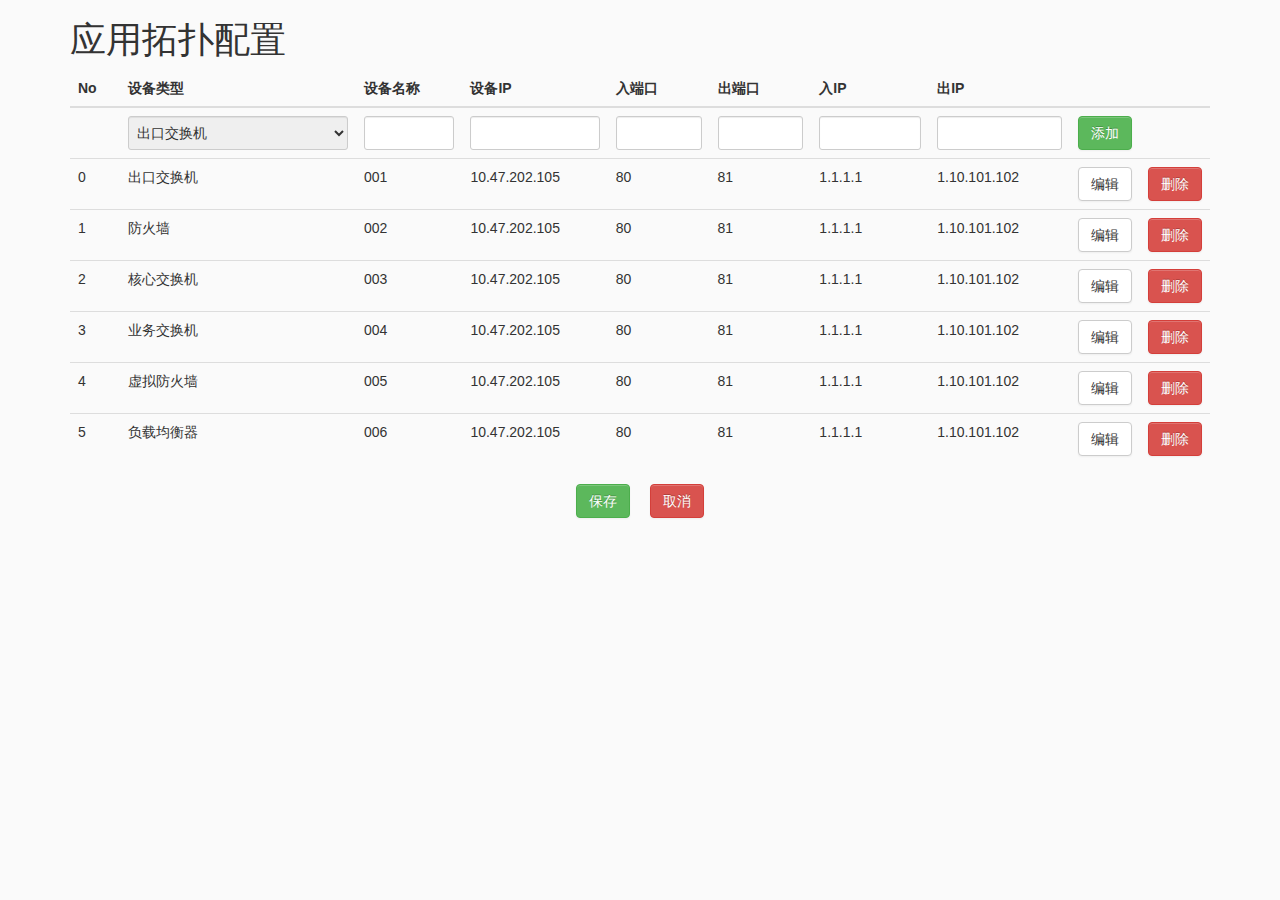
<file: index.html>
<!DOCTYPE html>
<html lang="en">
<head>
    <meta charset="UTF-8">
    <title>应用拓扑配置</title>
    <link href="css/application.css" rel="stylesheet" type="text/css">
    <link href="css/bootstrap.css" rel="stylesheet" type="text/css">
    <link href="css/index.css" rel="stylesheet" type="text/css">
</head>
<body>
<div class="container">
    <div class="row">
        <div class="col-sm-12">
            <h1>应用拓扑配置</h1>
        </div>
    </div>
    <div class="row">
        <div class="col-sm-12">
            <table class="table table-hover sorted_table" id="table">
                <thead>
                <tr data-tabullet-map="_index">
                    <th width="50" data-tabullet-map="_index" data-tabullet-readonly="true">No</th>
                    <th data-tabullet-map="deviceType" data-tabullet-type="select">设备类型</th>
                    <th data-tabullet-map="deviceName">设备名称</th>
                    <th data-tabullet-map="deviceIp">设备IP</th>
                    <th data-tabullet-map="deviceInPort">入端口</th>
                    <th data-tabullet-map="deviceOutPort">出端口</th>
                    <th data-tabullet-map="deviceInIp">入IP</th>
                    <th data-tabullet-map="deviceOutIp">出IP</th>
                    <th width="50" data-tabullet-type="edit"></th>
                    <th width="50" data-tabullet-type="delete"></th>
                </tr>
                </thead>
            </table>
        </div>
    </div>
    <div class="row">
        <div class="center">
            <button class="btn btn-success btn-margin" id="save">保存</button>
            <button class="btn btn-danger btn-margin" id="cancel">取消</button>
        </div>
    </div>
</div>
<script type="text/javascript" src="js/jquery-3.2.1.min.js"></script>
<script type="text/javascript" src="js/Tabullet.js"></script>
<script type="text/javascript" src="js/jquery-sortable.js"></script>
<script type="text/javascript" src="js/sweetalert.min.js"></script>
<script type="text/javascript" src="js/index.js"></script>
</body>
</html>
</file>
<file: css/index.css>
body {
    background-color: #fafafa;
}

body.dragging, body.dragging * {
    cursor: move !important;
}

.dragged {
    position: absolute;
    opacity: 0.5;
    z-index: 2000;
}

ol.example li.placeholder {
    position: relative;
    /** More li styles **/
}

ol.example li.placeholder:before {
    position: absolute;
    /** Define arrowhead **/
}

select {
    height: 34px;
    border-radius: 3px;
    border: 1px solid #cccccc;
    box-shadow: inset 0 1px 1px rgba(0, 0, 0, 0.075);
}

.clear-both {
    clear: both;
}

.center {
    text-align: center;
}

.btn-margin {
    margin: 0px 8px;
}

.health-container {
    width: 100%;
    height: 350px;
}

.topo-device {
    display: inline;
}

.container-header {
    display: inline-block;
    border: 3px solid #dedede;
    border-radius: 5px;
    padding: 5px 40px;
    margin: 20px 0;
    font-size: 19px;
    font-weight: bold;
    color: #696a69;
}

.grian-choose {
    float: right;
    margin-top: 25px;
}

.grain-choose-text {
    font-size: 15px;
    color: #074f94;
    margin-right: 10px;
}

.grain-choose-select {
    border-radius: 10px;
    width: 111px;
    padding-left: 30px;
    background-color: #f0f3f7;
}
</file>
<file: css/application.css>
/*
 * Bootstrap v2.0.4
 *
 * Copyright 2012 Twitter, Inc
 * Licensed under the Apache License v2.0
 * http://www.apache.org/licenses/LICENSE-2.0
 *
 * Designed and built with all the love in the world @twitter by @mdo and @fat.
 */
/* line 24, /Users/jonasvonandrian/.rvm/gems/ruby-1.9.3-p484/bundler/gems/sass-twitter-bootstrap-06795315e047/lib/bootstrap/_mixins.scss */
.clearfix {
  *zoom: 1; }
  /* line 15, /Users/jonasvonandrian/.rvm/gems/ruby-1.9.3-p484/bundler/gems/sass-twitter-bootstrap-06795315e047/lib/bootstrap/_mixins.scss */
  .clearfix:before, .clearfix:after {
    display: table;
    content: ""; }
  /* line 19, /Users/jonasvonandrian/.rvm/gems/ruby-1.9.3-p484/bundler/gems/sass-twitter-bootstrap-06795315e047/lib/bootstrap/_mixins.scss */
  .clearfix:after {
    clear: both; }

/* line 119, /Users/jonasvonandrian/.rvm/gems/ruby-1.9.3-p484/bundler/gems/sass-twitter-bootstrap-06795315e047/lib/bootstrap/_mixins.scss */
.hide-text {
  font: 0/0 a;
  color: transparent;
  text-shadow: none;
  background-color: transparent;
  border: 0; }

/* line 300, /Users/jonasvonandrian/.rvm/gems/ruby-1.9.3-p484/bundler/gems/sass-twitter-bootstrap-06795315e047/lib/bootstrap/_mixins.scss */
.input-block-level {
  display: block;
  width: 100%;
  min-height: 28px;
  -webkit-box-sizing: border-box;
  -moz-box-sizing: border-box;
  -ms-box-sizing: border-box;
  box-sizing: border-box; }

/* line 17, /Users/jonasvonandrian/.rvm/gems/ruby-1.9.3-p484/bundler/gems/sass-twitter-bootstrap-06795315e047/lib/bootstrap/_reset.scss */
article,
aside,
details,
figcaption,
figure,
footer,
header,
hgroup,
nav,
section {
  display: block; }

/* line 26, /Users/jonasvonandrian/.rvm/gems/ruby-1.9.3-p484/bundler/gems/sass-twitter-bootstrap-06795315e047/lib/bootstrap/_reset.scss */
audio,
canvas,
video {
  display: inline-block;
  *display: inline;
  *zoom: 1; }

/* line 35, /Users/jonasvonandrian/.rvm/gems/ruby-1.9.3-p484/bundler/gems/sass-twitter-bootstrap-06795315e047/lib/bootstrap/_reset.scss */
audio:not([controls]) {
  display: none; }

/* line 42, /Users/jonasvonandrian/.rvm/gems/ruby-1.9.3-p484/bundler/gems/sass-twitter-bootstrap-06795315e047/lib/bootstrap/_reset.scss */
html {
  font-size: 100%;
  -webkit-text-size-adjust: 100%;
  -ms-text-size-adjust: 100%; }

/* line 48, /Users/jonasvonandrian/.rvm/gems/ruby-1.9.3-p484/bundler/gems/sass-twitter-bootstrap-06795315e047/lib/bootstrap/_reset.scss */
a:focus {
  outline: thin dotted #333;
  outline: 5px auto -webkit-focus-ring-color;
  outline-offset: -2px; }

/* line 53, /Users/jonasvonandrian/.rvm/gems/ruby-1.9.3-p484/bundler/gems/sass-twitter-bootstrap-06795315e047/lib/bootstrap/_reset.scss */
a:hover,
a:active {
  outline: 0; }

/* line 61, /Users/jonasvonandrian/.rvm/gems/ruby-1.9.3-p484/bundler/gems/sass-twitter-bootstrap-06795315e047/lib/bootstrap/_reset.scss */
sub,
sup {
  position: relative;
  font-size: 75%;
  line-height: 0;
  vertical-align: baseline; }

/* line 67, /Users/jonasvonandrian/.rvm/gems/ruby-1.9.3-p484/bundler/gems/sass-twitter-bootstrap-06795315e047/lib/bootstrap/_reset.scss */
sup {
  top: -0.5em; }

/* line 70, /Users/jonasvonandrian/.rvm/gems/ruby-1.9.3-p484/bundler/gems/sass-twitter-bootstrap-06795315e047/lib/bootstrap/_reset.scss */
sub {
  bottom: -0.25em; }

/* line 77, /Users/jonasvonandrian/.rvm/gems/ruby-1.9.3-p484/bundler/gems/sass-twitter-bootstrap-06795315e047/lib/bootstrap/_reset.scss */
img {
  max-width: 100%;
  vertical-align: middle;
  border: 0;
  -ms-interpolation-mode: bicubic; }

/* line 85, /Users/jonasvonandrian/.rvm/gems/ruby-1.9.3-p484/bundler/gems/sass-twitter-bootstrap-06795315e047/lib/bootstrap/_reset.scss */
#map_canvas img {
  max-width: none; }

/* line 96, /Users/jonasvonandrian/.rvm/gems/ruby-1.9.3-p484/bundler/gems/sass-twitter-bootstrap-06795315e047/lib/bootstrap/_reset.scss */
button,
input,
select,
textarea {
  margin: 0;
  font-size: 100%;
  vertical-align: middle; }

/* line 102, /Users/jonasvonandrian/.rvm/gems/ruby-1.9.3-p484/bundler/gems/sass-twitter-bootstrap-06795315e047/lib/bootstrap/_reset.scss */
button,
input {
  *overflow: visible;
  line-height: normal; }

/* line 107, /Users/jonasvonandrian/.rvm/gems/ruby-1.9.3-p484/bundler/gems/sass-twitter-bootstrap-06795315e047/lib/bootstrap/_reset.scss */
button::-moz-focus-inner,
input::-moz-focus-inner {
  padding: 0;
  border: 0; }

/* line 114, /Users/jonasvonandrian/.rvm/gems/ruby-1.9.3-p484/bundler/gems/sass-twitter-bootstrap-06795315e047/lib/bootstrap/_reset.scss */
button,
input[type="button"],
input[type="reset"],
input[type="submit"] {
  cursor: pointer;
  -webkit-appearance: button; }

/* line 118, /Users/jonasvonandrian/.rvm/gems/ruby-1.9.3-p484/bundler/gems/sass-twitter-bootstrap-06795315e047/lib/bootstrap/_reset.scss */
input[type="search"] {
  -webkit-box-sizing: content-box;
  -moz-box-sizing: content-box;
  box-sizing: content-box;
  -webkit-appearance: textfield; }

/* line 125, /Users/jonasvonandrian/.rvm/gems/ruby-1.9.3-p484/bundler/gems/sass-twitter-bootstrap-06795315e047/lib/bootstrap/_reset.scss */
input[type="search"]::-webkit-search-decoration,
input[type="search"]::-webkit-search-cancel-button {
  -webkit-appearance: none; }

/* line 128, /Users/jonasvonandrian/.rvm/gems/ruby-1.9.3-p484/bundler/gems/sass-twitter-bootstrap-06795315e047/lib/bootstrap/_reset.scss */
textarea {
  overflow: auto;
  vertical-align: top; }

/* line 9, /Users/jonasvonandrian/.rvm/gems/ruby-1.9.3-p484/bundler/gems/sass-twitter-bootstrap-06795315e047/lib/bootstrap/_scaffolding.scss */
body {
  margin: 0;
  font-family: "Helvetica Neue", Helvetica, Arial, sans-serif;
  font-size: 13px;
  line-height: 18px;
  color: #333333;
  background-color: white; }

/* line 22, /Users/jonasvonandrian/.rvm/gems/ruby-1.9.3-p484/bundler/gems/sass-twitter-bootstrap-06795315e047/lib/bootstrap/_scaffolding.scss */
a {
  color: #0088cc;
  text-decoration: none; }

/* line 26, /Users/jonasvonandrian/.rvm/gems/ruby-1.9.3-p484/bundler/gems/sass-twitter-bootstrap-06795315e047/lib/bootstrap/_scaffolding.scss */
a:hover {
  color: #005580;
  text-decoration: underline; }

/* line 561, /Users/jonasvonandrian/.rvm/gems/ruby-1.9.3-p484/bundler/gems/sass-twitter-bootstrap-06795315e047/lib/bootstrap/_mixins.scss */
.row {
  margin-left: -20px;
  *zoom: 1; }
  /* line 15, /Users/jonasvonandrian/.rvm/gems/ruby-1.9.3-p484/bundler/gems/sass-twitter-bootstrap-06795315e047/lib/bootstrap/_mixins.scss */
  .row:before, .row:after {
    display: table;
    content: ""; }
  /* line 19, /Users/jonasvonandrian/.rvm/gems/ruby-1.9.3-p484/bundler/gems/sass-twitter-bootstrap-06795315e047/lib/bootstrap/_mixins.scss */
  .row:after {
    clear: both; }

/* line 566, /Users/jonasvonandrian/.rvm/gems/ruby-1.9.3-p484/bundler/gems/sass-twitter-bootstrap-06795315e047/lib/bootstrap/_mixins.scss */
[class*="span"] {
  float: left;
  margin-left: 20px; }

/* line 574, /Users/jonasvonandrian/.rvm/gems/ruby-1.9.3-p484/bundler/gems/sass-twitter-bootstrap-06795315e047/lib/bootstrap/_mixins.scss */
.bootstrap-container,
.navbar-fixed-top .bootstrap-container,
.navbar-fixed-bottom .bootstrap-container {
  width: 940px; }

/* line 581, /Users/jonasvonandrian/.rvm/gems/ruby-1.9.3-p484/bundler/gems/sass-twitter-bootstrap-06795315e047/lib/bootstrap/_mixins.scss */
.span12 {
  width: 940px; }

/* line 581, /Users/jonasvonandrian/.rvm/gems/ruby-1.9.3-p484/bundler/gems/sass-twitter-bootstrap-06795315e047/lib/bootstrap/_mixins.scss */
.span11 {
  width: 860px; }

/* line 581, /Users/jonasvonandrian/.rvm/gems/ruby-1.9.3-p484/bundler/gems/sass-twitter-bootstrap-06795315e047/lib/bootstrap/_mixins.scss */
.span10 {
  width: 780px; }

/* line 581, /Users/jonasvonandrian/.rvm/gems/ruby-1.9.3-p484/bundler/gems/sass-twitter-bootstrap-06795315e047/lib/bootstrap/_mixins.scss */
.span9 {
  width: 700px; }

/* line 581, /Users/jonasvonandrian/.rvm/gems/ruby-1.9.3-p484/bundler/gems/sass-twitter-bootstrap-06795315e047/lib/bootstrap/_mixins.scss */
.span8 {
  width: 620px; }

/* line 581, /Users/jonasvonandrian/.rvm/gems/ruby-1.9.3-p484/bundler/gems/sass-twitter-bootstrap-06795315e047/lib/bootstrap/_mixins.scss */
.span7 {
  width: 540px; }

/* line 581, /Users/jonasvonandrian/.rvm/gems/ruby-1.9.3-p484/bundler/gems/sass-twitter-bootstrap-06795315e047/lib/bootstrap/_mixins.scss */
.span6 {
  width: 460px; }

/* line 581, /Users/jonasvonandrian/.rvm/gems/ruby-1.9.3-p484/bundler/gems/sass-twitter-bootstrap-06795315e047/lib/bootstrap/_mixins.scss */
.span5 {
  width: 380px; }

/* line 581, /Users/jonasvonandrian/.rvm/gems/ruby-1.9.3-p484/bundler/gems/sass-twitter-bootstrap-06795315e047/lib/bootstrap/_mixins.scss */
.span4 {
  width: 300px; }

/* line 581, /Users/jonasvonandrian/.rvm/gems/ruby-1.9.3-p484/bundler/gems/sass-twitter-bootstrap-06795315e047/lib/bootstrap/_mixins.scss */
.span3 {
  width: 220px; }

/* line 581, /Users/jonasvonandrian/.rvm/gems/ruby-1.9.3-p484/bundler/gems/sass-twitter-bootstrap-06795315e047/lib/bootstrap/_mixins.scss */
.span2 {
  width: 140px; }

/* line 581, /Users/jonasvonandrian/.rvm/gems/ruby-1.9.3-p484/bundler/gems/sass-twitter-bootstrap-06795315e047/lib/bootstrap/_mixins.scss */
.span1 {
  width: 60px; }

/* line 587, /Users/jonasvonandrian/.rvm/gems/ruby-1.9.3-p484/bundler/gems/sass-twitter-bootstrap-06795315e047/lib/bootstrap/_mixins.scss */
.offset12 {
  margin-left: 980px; }

/* line 587, /Users/jonasvonandrian/.rvm/gems/ruby-1.9.3-p484/bundler/gems/sass-twitter-bootstrap-06795315e047/lib/bootstrap/_mixins.scss */
.offset11 {
  margin-left: 900px; }

/* line 587, /Users/jonasvonandrian/.rvm/gems/ruby-1.9.3-p484/bundler/gems/sass-twitter-bootstrap-06795315e047/lib/bootstrap/_mixins.scss */
.offset10 {
  margin-left: 820px; }

/* line 587, /Users/jonasvonandrian/.rvm/gems/ruby-1.9.3-p484/bundler/gems/sass-twitter-bootstrap-06795315e047/lib/bootstrap/_mixins.scss */
.offset9 {
  margin-left: 740px; }

/* line 587, /Users/jonasvonandrian/.rvm/gems/ruby-1.9.3-p484/bundler/gems/sass-twitter-bootstrap-06795315e047/lib/bootstrap/_mixins.scss */
.offset8 {
  margin-left: 660px; }

/* line 587, /Users/jonasvonandrian/.rvm/gems/ruby-1.9.3-p484/bundler/gems/sass-twitter-bootstrap-06795315e047/lib/bootstrap/_mixins.scss */
.offset7 {
  margin-left: 580px; }

/* line 587, /Users/jonasvonandrian/.rvm/gems/ruby-1.9.3-p484/bundler/gems/sass-twitter-bootstrap-06795315e047/lib/bootstrap/_mixins.scss */
.offset6 {
  margin-left: 500px; }

/* line 587, /Users/jonasvonandrian/.rvm/gems/ruby-1.9.3-p484/bundler/gems/sass-twitter-bootstrap-06795315e047/lib/bootstrap/_mixins.scss */
.offset5 {
  margin-left: 420px; }

/* line 587, /Users/jonasvonandrian/.rvm/gems/ruby-1.9.3-p484/bundler/gems/sass-twitter-bootstrap-06795315e047/lib/bootstrap/_mixins.scss */
.offset4 {
  margin-left: 340px; }

/* line 587, /Users/jonasvonandrian/.rvm/gems/ruby-1.9.3-p484/bundler/gems/sass-twitter-bootstrap-06795315e047/lib/bootstrap/_mixins.scss */
.offset3 {
  margin-left: 260px; }

/* line 587, /Users/jonasvonandrian/.rvm/gems/ruby-1.9.3-p484/bundler/gems/sass-twitter-bootstrap-06795315e047/lib/bootstrap/_mixins.scss */
.offset2 {
  margin-left: 180px; }

/* line 587, /Users/jonasvonandrian/.rvm/gems/ruby-1.9.3-p484/bundler/gems/sass-twitter-bootstrap-06795315e047/lib/bootstrap/_mixins.scss */
.offset1 {
  margin-left: 100px; }

/* line 598, /Users/jonasvonandrian/.rvm/gems/ruby-1.9.3-p484/bundler/gems/sass-twitter-bootstrap-06795315e047/lib/bootstrap/_mixins.scss */
.row-fluid {
  width: 100%;
  *zoom: 1; }
  /* line 15, /Users/jonasvonandrian/.rvm/gems/ruby-1.9.3-p484/bundler/gems/sass-twitter-bootstrap-06795315e047/lib/bootstrap/_mixins.scss */
  .row-fluid:before, .row-fluid:after {
    display: table;
    content: ""; }
  /* line 19, /Users/jonasvonandrian/.rvm/gems/ruby-1.9.3-p484/bundler/gems/sass-twitter-bootstrap-06795315e047/lib/bootstrap/_mixins.scss */
  .row-fluid:after {
    clear: both; }
  /* line 601, /Users/jonasvonandrian/.rvm/gems/ruby-1.9.3-p484/bundler/gems/sass-twitter-bootstrap-06795315e047/lib/bootstrap/_mixins.scss */
  .row-fluid [class*="span"] {
    display: block;
    width: 100%;
    min-height: 28px;
    -webkit-box-sizing: border-box;
    -moz-box-sizing: border-box;
    -ms-box-sizing: border-box;
    box-sizing: border-box;
    float: left;
    margin-left: 2.128%;
    *margin-left: 2.074%; }
  /* line 607, /Users/jonasvonandrian/.rvm/gems/ruby-1.9.3-p484/bundler/gems/sass-twitter-bootstrap-06795315e047/lib/bootstrap/_mixins.scss */
  .row-fluid [class*="span"]:first-child {
    margin-left: 0; }
  /* line 614, /Users/jonasvonandrian/.rvm/gems/ruby-1.9.3-p484/bundler/gems/sass-twitter-bootstrap-06795315e047/lib/bootstrap/_mixins.scss */
  .row-fluid .span12 {
    width: 100.0%;
    *width: 99.947%; }
  /* line 614, /Users/jonasvonandrian/.rvm/gems/ruby-1.9.3-p484/bundler/gems/sass-twitter-bootstrap-06795315e047/lib/bootstrap/_mixins.scss */
  .row-fluid .span11 {
    width: 91.489%;
    *width: 91.436%; }
  /* line 614, /Users/jonasvonandrian/.rvm/gems/ruby-1.9.3-p484/bundler/gems/sass-twitter-bootstrap-06795315e047/lib/bootstrap/_mixins.scss */
  .row-fluid .span10 {
    width: 82.979%;
    *width: 82.926%; }
  /* line 614, /Users/jonasvonandrian/.rvm/gems/ruby-1.9.3-p484/bundler/gems/sass-twitter-bootstrap-06795315e047/lib/bootstrap/_mixins.scss */
  .row-fluid .span9 {
    width: 74.468%;
    *width: 74.415%; }
  /* line 614, /Users/jonasvonandrian/.rvm/gems/ruby-1.9.3-p484/bundler/gems/sass-twitter-bootstrap-06795315e047/lib/bootstrap/_mixins.scss */
  .row-fluid .span8 {
    width: 65.957%;
    *width: 65.904%; }
  /* line 614, /Users/jonasvonandrian/.rvm/gems/ruby-1.9.3-p484/bundler/gems/sass-twitter-bootstrap-06795315e047/lib/bootstrap/_mixins.scss */
  .row-fluid .span7 {
    width: 57.447%;
    *width: 57.394%; }
  /* line 614, /Users/jonasvonandrian/.rvm/gems/ruby-1.9.3-p484/bundler/gems/sass-twitter-bootstrap-06795315e047/lib/bootstrap/_mixins.scss */
  .row-fluid .span6 {
    width: 48.936%;
    *width: 48.883%; }
  /* line 614, /Users/jonasvonandrian/.rvm/gems/ruby-1.9.3-p484/bundler/gems/sass-twitter-bootstrap-06795315e047/lib/bootstrap/_mixins.scss */
  .row-fluid .span5 {
    width: 40.426%;
    *width: 40.372%; }
  /* line 614, /Users/jonasvonandrian/.rvm/gems/ruby-1.9.3-p484/bundler/gems/sass-twitter-bootstrap-06795315e047/lib/bootstrap/_mixins.scss */
  .row-fluid .span4 {
    width: 31.915%;
    *width: 31.862%; }
  /* line 614, /Users/jonasvonandrian/.rvm/gems/ruby-1.9.3-p484/bundler/gems/sass-twitter-bootstrap-06795315e047/lib/bootstrap/_mixins.scss */
  .row-fluid .span3 {
    width: 23.404%;
    *width: 23.351%; }
  /* line 614, /Users/jonasvonandrian/.rvm/gems/ruby-1.9.3-p484/bundler/gems/sass-twitter-bootstrap-06795315e047/lib/bootstrap/_mixins.scss */
  .row-fluid .span2 {
    width: 14.894%;
    *width: 14.84%; }
  /* line 614, /Users/jonasvonandrian/.rvm/gems/ruby-1.9.3-p484/bundler/gems/sass-twitter-bootstrap-06795315e047/lib/bootstrap/_mixins.scss */
  .row-fluid .span1 {
    width: 6.383%;
    *width: 6.33%; }

/* line 8, /Users/jonasvonandrian/.rvm/gems/ruby-1.9.3-p484/bundler/gems/sass-twitter-bootstrap-06795315e047/lib/bootstrap/_layouts.scss */
.bootstrap-container {
  margin-right: auto;
  margin-left: auto;
  *zoom: 1; }
  /* line 15, /Users/jonasvonandrian/.rvm/gems/ruby-1.9.3-p484/bundler/gems/sass-twitter-bootstrap-06795315e047/lib/bootstrap/_mixins.scss */
  .bootstrap-container:before, .bootstrap-container:after {
    display: table;
    content: ""; }
  /* line 19, /Users/jonasvonandrian/.rvm/gems/ruby-1.9.3-p484/bundler/gems/sass-twitter-bootstrap-06795315e047/lib/bootstrap/_mixins.scss */
  .bootstrap-container:after {
    clear: both; }

/* line 13, /Users/jonasvonandrian/.rvm/gems/ruby-1.9.3-p484/bundler/gems/sass-twitter-bootstrap-06795315e047/lib/bootstrap/_layouts.scss */
.bootstrap-container-fluid {
  padding-right: 20px;
  padding-left: 20px;
  *zoom: 1; }
  /* line 15, /Users/jonasvonandrian/.rvm/gems/ruby-1.9.3-p484/bundler/gems/sass-twitter-bootstrap-06795315e047/lib/bootstrap/_mixins.scss */
  .bootstrap-container-fluid:before, .bootstrap-container-fluid:after {
    display: table;
    content: ""; }
  /* line 19, /Users/jonasvonandrian/.rvm/gems/ruby-1.9.3-p484/bundler/gems/sass-twitter-bootstrap-06795315e047/lib/bootstrap/_mixins.scss */
  .bootstrap-container-fluid:after {
    clear: both; }

/* line 9, /Users/jonasvonandrian/.rvm/gems/ruby-1.9.3-p484/bundler/gems/sass-twitter-bootstrap-06795315e047/lib/bootstrap/_type.scss */
p {
  margin: 0 0 9px; }
  /* line 11, /Users/jonasvonandrian/.rvm/gems/ruby-1.9.3-p484/bundler/gems/sass-twitter-bootstrap-06795315e047/lib/bootstrap/_type.scss */
  p small {
    font-size: 11px;
    color: #999999; }

/* line 16, /Users/jonasvonandrian/.rvm/gems/ruby-1.9.3-p484/bundler/gems/sass-twitter-bootstrap-06795315e047/lib/bootstrap/_type.scss */
.lead {
  margin-bottom: 18px;
  font-size: 20px;
  font-weight: 200;
  line-height: 27px; }

/* line 26, /Users/jonasvonandrian/.rvm/gems/ruby-1.9.3-p484/bundler/gems/sass-twitter-bootstrap-06795315e047/lib/bootstrap/_type.scss */
h1, h2, h3, h4, h5, h6 {
  margin: 0;
  font-family: inherit;
  font-weight: bold;
  color: inherit;
  text-rendering: optimizelegibility; }
  /* line 32, /Users/jonasvonandrian/.rvm/gems/ruby-1.9.3-p484/bundler/gems/sass-twitter-bootstrap-06795315e047/lib/bootstrap/_type.scss */
  h1 small, h2 small, h3 small, h4 small, h5 small, h6 small {
    font-weight: normal;
    color: #999999; }

/* line 37, /Users/jonasvonandrian/.rvm/gems/ruby-1.9.3-p484/bundler/gems/sass-twitter-bootstrap-06795315e047/lib/bootstrap/_type.scss */
h1 {
  font-size: 30px;
  line-height: 36px; }
  /* line 40, /Users/jonasvonandrian/.rvm/gems/ruby-1.9.3-p484/bundler/gems/sass-twitter-bootstrap-06795315e047/lib/bootstrap/_type.scss */
  h1 small {
    font-size: 18px; }

/* line 44, /Users/jonasvonandrian/.rvm/gems/ruby-1.9.3-p484/bundler/gems/sass-twitter-bootstrap-06795315e047/lib/bootstrap/_type.scss */
h2 {
  font-size: 24px;
  line-height: 36px; }
  /* line 47, /Users/jonasvonandrian/.rvm/gems/ruby-1.9.3-p484/bundler/gems/sass-twitter-bootstrap-06795315e047/lib/bootstrap/_type.scss */
  h2 small {
    font-size: 18px; }

/* line 51, /Users/jonasvonandrian/.rvm/gems/ruby-1.9.3-p484/bundler/gems/sass-twitter-bootstrap-06795315e047/lib/bootstrap/_type.scss */
h3 {
  font-size: 18px;
  line-height: 27px; }
  /* line 54, /Users/jonasvonandrian/.rvm/gems/ruby-1.9.3-p484/bundler/gems/sass-twitter-bootstrap-06795315e047/lib/bootstrap/_type.scss */
  h3 small {
    font-size: 14px; }

/* line 58, /Users/jonasvonandrian/.rvm/gems/ruby-1.9.3-p484/bundler/gems/sass-twitter-bootstrap-06795315e047/lib/bootstrap/_type.scss */
h4, h5, h6 {
  line-height: 18px; }

/* line 61, /Users/jonasvonandrian/.rvm/gems/ruby-1.9.3-p484/bundler/gems/sass-twitter-bootstrap-06795315e047/lib/bootstrap/_type.scss */
h4 {
  font-size: 14px; }
  /* line 63, /Users/jonasvonandrian/.rvm/gems/ruby-1.9.3-p484/bundler/gems/sass-twitter-bootstrap-06795315e047/lib/bootstrap/_type.scss */
  h4 small {
    font-size: 12px; }

/* line 67, /Users/jonasvonandrian/.rvm/gems/ruby-1.9.3-p484/bundler/gems/sass-twitter-bootstrap-06795315e047/lib/bootstrap/_type.scss */
h5 {
  font-size: 12px; }

/* line 70, /Users/jonasvonandrian/.rvm/gems/ruby-1.9.3-p484/bundler/gems/sass-twitter-bootstrap-06795315e047/lib/bootstrap/_type.scss */
h6 {
  font-size: 11px;
  color: #999999;
  text-transform: uppercase; }

/* line 77, /Users/jonasvonandrian/.rvm/gems/ruby-1.9.3-p484/bundler/gems/sass-twitter-bootstrap-06795315e047/lib/bootstrap/_type.scss */
.page-header {
  padding-bottom: 17px;
  margin: 18px 0;
  border-bottom: 1px solid #eeeeee; }

/* line 82, /Users/jonasvonandrian/.rvm/gems/ruby-1.9.3-p484/bundler/gems/sass-twitter-bootstrap-06795315e047/lib/bootstrap/_type.scss */
.page-header h1 {
  line-height: 1; }

/* line 92, /Users/jonasvonandrian/.rvm/gems/ruby-1.9.3-p484/bundler/gems/sass-twitter-bootstrap-06795315e047/lib/bootstrap/_type.scss */
ul, ol {
  padding: 0;
  margin: 0 0 9px 25px; }

/* line 99, /Users/jonasvonandrian/.rvm/gems/ruby-1.9.3-p484/bundler/gems/sass-twitter-bootstrap-06795315e047/lib/bootstrap/_type.scss */
ul ul,
ul ol,
ol ol,
ol ul {
  margin-bottom: 0; }

/* line 102, /Users/jonasvonandrian/.rvm/gems/ruby-1.9.3-p484/bundler/gems/sass-twitter-bootstrap-06795315e047/lib/bootstrap/_type.scss */
ul {
  list-style: disc; }

/* line 105, /Users/jonasvonandrian/.rvm/gems/ruby-1.9.3-p484/bundler/gems/sass-twitter-bootstrap-06795315e047/lib/bootstrap/_type.scss */
ol {
  list-style: decimal; }

/* line 108, /Users/jonasvonandrian/.rvm/gems/ruby-1.9.3-p484/bundler/gems/sass-twitter-bootstrap-06795315e047/lib/bootstrap/_type.scss */
li {
  line-height: 18px; }

/* line 112, /Users/jonasvonandrian/.rvm/gems/ruby-1.9.3-p484/bundler/gems/sass-twitter-bootstrap-06795315e047/lib/bootstrap/_type.scss */
ul.unstyled,
ol.unstyled {
  margin-left: 0;
  list-style: none; }

/* line 118, /Users/jonasvonandrian/.rvm/gems/ruby-1.9.3-p484/bundler/gems/sass-twitter-bootstrap-06795315e047/lib/bootstrap/_type.scss */
dl {
  margin-bottom: 18px; }

/* line 122, /Users/jonasvonandrian/.rvm/gems/ruby-1.9.3-p484/bundler/gems/sass-twitter-bootstrap-06795315e047/lib/bootstrap/_type.scss */
dt,
dd {
  line-height: 18px; }

/* line 125, /Users/jonasvonandrian/.rvm/gems/ruby-1.9.3-p484/bundler/gems/sass-twitter-bootstrap-06795315e047/lib/bootstrap/_type.scss */
dt {
  font-weight: bold;
  line-height: 17px; }

/* line 129, /Users/jonasvonandrian/.rvm/gems/ruby-1.9.3-p484/bundler/gems/sass-twitter-bootstrap-06795315e047/lib/bootstrap/_type.scss */
dd {
  margin-left: 9px; }

/* line 134, /Users/jonasvonandrian/.rvm/gems/ruby-1.9.3-p484/bundler/gems/sass-twitter-bootstrap-06795315e047/lib/bootstrap/_type.scss */
.dl-horizontal dt {
  float: left;
  width: 120px;
  clear: left;
  text-align: right;
  overflow: hidden;
  text-overflow: ellipsis;
  white-space: nowrap; }
/* line 141, /Users/jonasvonandrian/.rvm/gems/ruby-1.9.3-p484/bundler/gems/sass-twitter-bootstrap-06795315e047/lib/bootstrap/_type.scss */
.dl-horizontal dd {
  margin-left: 130px; }

/* line 150, /Users/jonasvonandrian/.rvm/gems/ruby-1.9.3-p484/bundler/gems/sass-twitter-bootstrap-06795315e047/lib/bootstrap/_type.scss */
hr {
  margin: 18px 0;
  border: 0;
  border-top: 1px solid #eeeeee;
  border-bottom: 1px solid white; }

/* line 158, /Users/jonasvonandrian/.rvm/gems/ruby-1.9.3-p484/bundler/gems/sass-twitter-bootstrap-06795315e047/lib/bootstrap/_type.scss */
strong {
  font-weight: bold; }

/* line 161, /Users/jonasvonandrian/.rvm/gems/ruby-1.9.3-p484/bundler/gems/sass-twitter-bootstrap-06795315e047/lib/bootstrap/_type.scss */
em {
  font-style: italic; }

/* line 164, /Users/jonasvonandrian/.rvm/gems/ruby-1.9.3-p484/bundler/gems/sass-twitter-bootstrap-06795315e047/lib/bootstrap/_type.scss */
.muted {
  color: #999999; }

/* line 169, /Users/jonasvonandrian/.rvm/gems/ruby-1.9.3-p484/bundler/gems/sass-twitter-bootstrap-06795315e047/lib/bootstrap/_type.scss */
abbr[title] {
  cursor: help;
  border-bottom: 1px dotted #999999; }

/* line 173, /Users/jonasvonandrian/.rvm/gems/ruby-1.9.3-p484/bundler/gems/sass-twitter-bootstrap-06795315e047/lib/bootstrap/_type.scss */
abbr.initialism {
  font-size: 90%;
  text-transform: uppercase; }

/* line 179, /Users/jonasvonandrian/.rvm/gems/ruby-1.9.3-p484/bundler/gems/sass-twitter-bootstrap-06795315e047/lib/bootstrap/_type.scss */
blockquote {
  padding: 0 0 0 15px;
  margin: 0 0 18px;
  border-left: 5px solid #eeeeee; }
  /* line 183, /Users/jonasvonandrian/.rvm/gems/ruby-1.9.3-p484/bundler/gems/sass-twitter-bootstrap-06795315e047/lib/bootstrap/_type.scss */
  blockquote p {
    margin-bottom: 0;
    font-size: 16px;
    font-weight: 300;
    line-height: 22.5px; }
  /* line 187, /Users/jonasvonandrian/.rvm/gems/ruby-1.9.3-p484/bundler/gems/sass-twitter-bootstrap-06795315e047/lib/bootstrap/_type.scss */
  blockquote small {
    display: block;
    line-height: 18px;
    color: #999999; }
    /* line 191, /Users/jonasvonandrian/.rvm/gems/ruby-1.9.3-p484/bundler/gems/sass-twitter-bootstrap-06795315e047/lib/bootstrap/_type.scss */
    blockquote small:before {
      content: '\2014 \00A0'; }
  /* line 197, /Users/jonasvonandrian/.rvm/gems/ruby-1.9.3-p484/bundler/gems/sass-twitter-bootstrap-06795315e047/lib/bootstrap/_type.scss */
  blockquote.pull-right {
    float: right;
    padding-right: 15px;
    padding-left: 0;
    border-right: 5px solid #eeeeee;
    border-left: 0; }
    /* line 204, /Users/jonasvonandrian/.rvm/gems/ruby-1.9.3-p484/bundler/gems/sass-twitter-bootstrap-06795315e047/lib/bootstrap/_type.scss */
    blockquote.pull-right p,
    blockquote.pull-right small {
      text-align: right; }

/* line 214, /Users/jonasvonandrian/.rvm/gems/ruby-1.9.3-p484/bundler/gems/sass-twitter-bootstrap-06795315e047/lib/bootstrap/_type.scss */
q:before,
q:after,
blockquote:before,
blockquote:after {
  content: ""; }

/* line 219, /Users/jonasvonandrian/.rvm/gems/ruby-1.9.3-p484/bundler/gems/sass-twitter-bootstrap-06795315e047/lib/bootstrap/_type.scss */
address {
  display: block;
  margin-bottom: 18px;
  font-style: normal;
  line-height: 18px; }

/* line 227, /Users/jonasvonandrian/.rvm/gems/ruby-1.9.3-p484/bundler/gems/sass-twitter-bootstrap-06795315e047/lib/bootstrap/_type.scss */
small {
  font-size: 100%; }

/* line 230, /Users/jonasvonandrian/.rvm/gems/ruby-1.9.3-p484/bundler/gems/sass-twitter-bootstrap-06795315e047/lib/bootstrap/_type.scss */
cite {
  font-style: normal; }

/* line 7, /Users/jonasvonandrian/.rvm/gems/ruby-1.9.3-p484/bundler/gems/sass-twitter-bootstrap-06795315e047/lib/bootstrap/_code.scss */
code,
pre {
  padding: 0 3px 2px;
  font-family: Menlo, Monaco, Consolas, "Courier New", monospace;
  font-size: 12px;
  color: #333333;
  -webkit-border-radius: 3px;
  -moz-border-radius: 3px;
  border-radius: 3px; }

/* line 16, /Users/jonasvonandrian/.rvm/gems/ruby-1.9.3-p484/bundler/gems/sass-twitter-bootstrap-06795315e047/lib/bootstrap/_code.scss */
code {
  padding: 2px 4px;
  color: #d14;
  background-color: #f7f7f9;
  border: 1px solid #e1e1e8; }

/* line 24, /Users/jonasvonandrian/.rvm/gems/ruby-1.9.3-p484/bundler/gems/sass-twitter-bootstrap-06795315e047/lib/bootstrap/_code.scss */
pre {
  display: block;
  padding: 8.5px;
  margin: 0 0 9px;
  font-size: 12.025px;
  line-height: 18px;
  word-break: break-all;
  word-wrap: break-word;
  white-space: pre;
  white-space: pre-wrap;
  background-color: #f5f5f5;
  border: 1px solid #ccc;
  border: 1px solid rgba(0, 0, 0, 0.15);
  -webkit-border-radius: 4px;
  -moz-border-radius: 4px;
  border-radius: 4px; }
  /* line 40, /Users/jonasvonandrian/.rvm/gems/ruby-1.9.3-p484/bundler/gems/sass-twitter-bootstrap-06795315e047/lib/bootstrap/_code.scss */
  pre.prettyprint {
    margin-bottom: 18px; }
  /* line 45, /Users/jonasvonandrian/.rvm/gems/ruby-1.9.3-p484/bundler/gems/sass-twitter-bootstrap-06795315e047/lib/bootstrap/_code.scss */
  pre code {
    padding: 0;
    color: inherit;
    background-color: transparent;
    border: 0; }

/* line 54, /Users/jonasvonandrian/.rvm/gems/ruby-1.9.3-p484/bundler/gems/sass-twitter-bootstrap-06795315e047/lib/bootstrap/_code.scss */
.pre-scrollable {
  max-height: 340px;
  overflow-y: scroll; }

/* line 10, /Users/jonasvonandrian/.rvm/gems/ruby-1.9.3-p484/bundler/gems/sass-twitter-bootstrap-06795315e047/lib/bootstrap/_forms.scss */
form {
  margin: 0 0 18px; }

/* line 14, /Users/jonasvonandrian/.rvm/gems/ruby-1.9.3-p484/bundler/gems/sass-twitter-bootstrap-06795315e047/lib/bootstrap/_forms.scss */
fieldset {
  padding: 0;
  margin: 0;
  border: 0; }

/* line 21, /Users/jonasvonandrian/.rvm/gems/ruby-1.9.3-p484/bundler/gems/sass-twitter-bootstrap-06795315e047/lib/bootstrap/_forms.scss */
legend {
  display: block;
  width: 100%;
  padding: 0;
  margin-bottom: 27px;
  font-size: 19.5px;
  line-height: 36px;
  color: #333333;
  border: 0;
  border-bottom: 1px solid #e5e5e5; }
  /* line 33, /Users/jonasvonandrian/.rvm/gems/ruby-1.9.3-p484/bundler/gems/sass-twitter-bootstrap-06795315e047/lib/bootstrap/_forms.scss */
  legend small {
    font-size: 13.5px;
    color: #999999; }

/* line 44, /Users/jonasvonandrian/.rvm/gems/ruby-1.9.3-p484/bundler/gems/sass-twitter-bootstrap-06795315e047/lib/bootstrap/_forms.scss */
label,
input,
button,
select,
textarea {
  font-size: 13px;
  font-weight: normal;
  line-height: 18px; }

/* line 50, /Users/jonasvonandrian/.rvm/gems/ruby-1.9.3-p484/bundler/gems/sass-twitter-bootstrap-06795315e047/lib/bootstrap/_forms.scss */
input,
button,
select,
textarea {
  font-family: "Helvetica Neue", Helvetica, Arial, sans-serif; }

/* line 55, /Users/jonasvonandrian/.rvm/gems/ruby-1.9.3-p484/bundler/gems/sass-twitter-bootstrap-06795315e047/lib/bootstrap/_forms.scss */
label {
  display: block;
  margin-bottom: 5px; }

/* line 80, /Users/jonasvonandrian/.rvm/gems/ruby-1.9.3-p484/bundler/gems/sass-twitter-bootstrap-06795315e047/lib/bootstrap/_forms.scss */
select,
textarea,
input[type="text"],
input[type="password"],
input[type="datetime"],
input[type="datetime-local"],
input[type="date"],
input[type="month"],
input[type="time"],
input[type="week"],
input[type="number"],
input[type="email"],
input[type="url"],
input[type="search"],
input[type="tel"],
input[type="color"],
.uneditable-input {
  display: inline-block;
  height: 34px;
  padding: 4px;
  /*margin-bottom: 9px;*/
  font-size: 13px;
  line-height: 18px;
  color: #555555; }

/* line 93, /Users/jonasvonandrian/.rvm/gems/ruby-1.9.3-p484/bundler/gems/sass-twitter-bootstrap-06795315e047/lib/bootstrap/_forms.scss */
input,
textarea {
  width: 210px; }

/* line 97, /Users/jonasvonandrian/.rvm/gems/ruby-1.9.3-p484/bundler/gems/sass-twitter-bootstrap-06795315e047/lib/bootstrap/_forms.scss */
textarea {
  height: auto; }

/* line 116, /Users/jonasvonandrian/.rvm/gems/ruby-1.9.3-p484/bundler/gems/sass-twitter-bootstrap-06795315e047/lib/bootstrap/_forms.scss */
textarea,
input[type="text"],
input[type="password"],
input[type="datetime"],
input[type="datetime-local"],
input[type="date"],
input[type="month"],
input[type="time"],
input[type="week"],
input[type="number"],
input[type="email"],
input[type="url"],
input[type="search"],
input[type="tel"],
input[type="color"],
.uneditable-input {
  background-color: white;
  border: 1px solid #cccccc;
  -webkit-border-radius: 3px;
  -moz-border-radius: 3px;
  border-radius: 3px;
  -webkit-box-shadow: inset 0 1px 1px rgba(0, 0, 0, 0.075);
  -moz-box-shadow: inset 0 1px 1px rgba(0, 0, 0, 0.075);
  box-shadow: inset 0 1px 1px rgba(0, 0, 0, 0.075);
  -webkit-transition: border linear 0.2s, box-shadow linear 0.2s;
  -moz-transition: border linear 0.2s, box-shadow linear 0.2s;
  -ms-transition: border linear 0.2s, box-shadow linear 0.2s;
  -o-transition: border linear 0.2s, box-shadow linear 0.2s;
  transition: border linear 0.2s, box-shadow linear 0.2s; }
  /* line 124, /Users/jonasvonandrian/.rvm/gems/ruby-1.9.3-p484/bundler/gems/sass-twitter-bootstrap-06795315e047/lib/bootstrap/_forms.scss */
  textarea:focus,
  input[type="text"]:focus,
  input[type="password"]:focus,
  input[type="datetime"]:focus,
  input[type="datetime-local"]:focus,
  input[type="date"]:focus,
  input[type="month"]:focus,
  input[type="time"]:focus,
  input[type="week"]:focus,
  input[type="number"]:focus,
  input[type="email"]:focus,
  input[type="url"]:focus,
  input[type="search"]:focus,
  input[type="tel"]:focus,
  input[type="color"]:focus,
  .uneditable-input:focus {
    border-color: rgba(82, 168, 236, 0.8);
    outline: 0;
    outline: thin dotted \9;
    /* IE6-9 */
    -webkit-box-shadow: inset 0 1px 1px rgba(0, 0, 0, 0.075), 0 0 8px rgba(82, 168, 236, 0.6);
    -moz-box-shadow: inset 0 1px 1px rgba(0, 0, 0, 0.075), 0 0 8px rgba(82, 168, 236, 0.6);
    box-shadow: inset 0 1px 1px rgba(0, 0, 0, 0.075), 0 0 8px rgba(82, 168, 236, 0.6); }

/* line 134, /Users/jonasvonandrian/.rvm/gems/ruby-1.9.3-p484/bundler/gems/sass-twitter-bootstrap-06795315e047/lib/bootstrap/_forms.scss */
input[type="radio"],
input[type="checkbox"] {
  margin: 3px 0;
  *margin-top: 0;
  /* IE7 */
  line-height: normal;
  cursor: pointer; }

/* line 146, /Users/jonasvonandrian/.rvm/gems/ruby-1.9.3-p484/bundler/gems/sass-twitter-bootstrap-06795315e047/lib/bootstrap/_forms.scss */
input[type="submit"],
input[type="reset"],
input[type="button"],
input[type="radio"],
input[type="checkbox"] {
  width: auto; }

/* line 151, /Users/jonasvonandrian/.rvm/gems/ruby-1.9.3-p484/bundler/gems/sass-twitter-bootstrap-06795315e047/lib/bootstrap/_forms.scss */
.uneditable-textarea {
  width: auto;
  height: auto; }

/* line 158, /Users/jonasvonandrian/.rvm/gems/ruby-1.9.3-p484/bundler/gems/sass-twitter-bootstrap-06795315e047/lib/bootstrap/_forms.scss */
select,
input[type="file"] {
  height: 28px;
  /* In IE7, the height of the select element cannot be changed by height, only font-size */
  *margin-top: 4px;
  /* For IE7, add top margin to align select with labels */
  line-height: 28px; }

/* line 165, /Users/jonasvonandrian/.rvm/gems/ruby-1.9.3-p484/bundler/gems/sass-twitter-bootstrap-06795315e047/lib/bootstrap/_forms.scss */
select {
  width: 220px;
  border: 1px solid #bbb; }

/* line 172, /Users/jonasvonandrian/.rvm/gems/ruby-1.9.3-p484/bundler/gems/sass-twitter-bootstrap-06795315e047/lib/bootstrap/_forms.scss */
select[multiple],
select[size] {
  height: auto; }

/* line 180, /Users/jonasvonandrian/.rvm/gems/ruby-1.9.3-p484/bundler/gems/sass-twitter-bootstrap-06795315e047/lib/bootstrap/_forms.scss */
select:focus,
input[type="file"]:focus,
input[type="radio"]:focus,
input[type="checkbox"]:focus {
  outline: thin dotted #333;
  outline: 5px auto -webkit-focus-ring-color;
  outline-offset: -2px; }

/* line 191, /Users/jonasvonandrian/.rvm/gems/ruby-1.9.3-p484/bundler/gems/sass-twitter-bootstrap-06795315e047/lib/bootstrap/_forms.scss */
.radio,
.checkbox {
  min-height: 18px;
  padding-left: 18px; }

/* line 196, /Users/jonasvonandrian/.rvm/gems/ruby-1.9.3-p484/bundler/gems/sass-twitter-bootstrap-06795315e047/lib/bootstrap/_forms.scss */
.radio input[type="radio"],
.checkbox input[type="checkbox"] {
  float: left;
  margin-left: -18px; }

/* line 203, /Users/jonasvonandrian/.rvm/gems/ruby-1.9.3-p484/bundler/gems/sass-twitter-bootstrap-06795315e047/lib/bootstrap/_forms.scss */
.controls > .radio:first-child,
.controls > .checkbox:first-child {
  padding-top: 5px; }

/* line 210, /Users/jonasvonandrian/.rvm/gems/ruby-1.9.3-p484/bundler/gems/sass-twitter-bootstrap-06795315e047/lib/bootstrap/_forms.scss */
.radio.inline,
.checkbox.inline {
  display: inline-block;
  padding-top: 5px;
  margin-bottom: 0;
  vertical-align: middle; }

/* line 217, /Users/jonasvonandrian/.rvm/gems/ruby-1.9.3-p484/bundler/gems/sass-twitter-bootstrap-06795315e047/lib/bootstrap/_forms.scss */
.radio.inline + .radio.inline,
.checkbox.inline + .checkbox.inline {
  margin-left: 10px; }

/* line 227, /Users/jonasvonandrian/.rvm/gems/ruby-1.9.3-p484/bundler/gems/sass-twitter-bootstrap-06795315e047/lib/bootstrap/_forms.scss */
.input-mini {
  width: 60px; }

/* line 228, /Users/jonasvonandrian/.rvm/gems/ruby-1.9.3-p484/bundler/gems/sass-twitter-bootstrap-06795315e047/lib/bootstrap/_forms.scss */
.input-small {
  width: 90px; }

/* line 229, /Users/jonasvonandrian/.rvm/gems/ruby-1.9.3-p484/bundler/gems/sass-twitter-bootstrap-06795315e047/lib/bootstrap/_forms.scss */
.input-medium {
  width: 150px; }

/* line 230, /Users/jonasvonandrian/.rvm/gems/ruby-1.9.3-p484/bundler/gems/sass-twitter-bootstrap-06795315e047/lib/bootstrap/_forms.scss */
.input-large {
  width: 210px; }

/* line 231, /Users/jonasvonandrian/.rvm/gems/ruby-1.9.3-p484/bundler/gems/sass-twitter-bootstrap-06795315e047/lib/bootstrap/_forms.scss */
.input-xlarge {
  width: 270px; }

/* line 232, /Users/jonasvonandrian/.rvm/gems/ruby-1.9.3-p484/bundler/gems/sass-twitter-bootstrap-06795315e047/lib/bootstrap/_forms.scss */
.input-xxlarge {
  width: 530px; }

/* line 243, /Users/jonasvonandrian/.rvm/gems/ruby-1.9.3-p484/bundler/gems/sass-twitter-bootstrap-06795315e047/lib/bootstrap/_forms.scss */
input[class*="span"],
select[class*="span"],
textarea[class*="span"],
.uneditable-input[class*="span"],
.row-fluid input[class*="span"],
.row-fluid select[class*="span"],
.row-fluid textarea[class*="span"],
.row-fluid .uneditable-input[class*="span"] {
  float: none;
  margin-left: 0; }

/* line 253, /Users/jonasvonandrian/.rvm/gems/ruby-1.9.3-p484/bundler/gems/sass-twitter-bootstrap-06795315e047/lib/bootstrap/_forms.scss */
.input-append input[class*="span"],
.input-append .uneditable-input[class*="span"],
.input-prepend input[class*="span"],
.input-prepend .uneditable-input[class*="span"],
.row-fluid .input-prepend [class*="span"],
.row-fluid .input-append [class*="span"] {
  display: inline-block; }

/* line 629, /Users/jonasvonandrian/.rvm/gems/ruby-1.9.3-p484/bundler/gems/sass-twitter-bootstrap-06795315e047/lib/bootstrap/_mixins.scss */
input,
textarea,
.uneditable-input {
  margin-left: 0; }

/* line 638, /Users/jonasvonandrian/.rvm/gems/ruby-1.9.3-p484/bundler/gems/sass-twitter-bootstrap-06795315e047/lib/bootstrap/_mixins.scss */
input.span12,
textarea.span12,
.uneditable-input.span12 {
  width: 930px; }

/* line 638, /Users/jonasvonandrian/.rvm/gems/ruby-1.9.3-p484/bundler/gems/sass-twitter-bootstrap-06795315e047/lib/bootstrap/_mixins.scss */
input.span11,
textarea.span11,
.uneditable-input.span11 {
  width: 850px; }

/* line 638, /Users/jonasvonandrian/.rvm/gems/ruby-1.9.3-p484/bundler/gems/sass-twitter-bootstrap-06795315e047/lib/bootstrap/_mixins.scss */
input.span10,
textarea.span10,
.uneditable-input.span10 {
  width: 770px; }

/* line 638, /Users/jonasvonandrian/.rvm/gems/ruby-1.9.3-p484/bundler/gems/sass-twitter-bootstrap-06795315e047/lib/bootstrap/_mixins.scss */
input.span9,
textarea.span9,
.uneditable-input.span9 {
  width: 690px; }

/* line 638, /Users/jonasvonandrian/.rvm/gems/ruby-1.9.3-p484/bundler/gems/sass-twitter-bootstrap-06795315e047/lib/bootstrap/_mixins.scss */
input.span8,
textarea.span8,
.uneditable-input.span8 {
  width: 610px; }

/* line 638, /Users/jonasvonandrian/.rvm/gems/ruby-1.9.3-p484/bundler/gems/sass-twitter-bootstrap-06795315e047/lib/bootstrap/_mixins.scss */
input.span7,
textarea.span7,
.uneditable-input.span7 {
  width: 530px; }

/* line 638, /Users/jonasvonandrian/.rvm/gems/ruby-1.9.3-p484/bundler/gems/sass-twitter-bootstrap-06795315e047/lib/bootstrap/_mixins.scss */
input.span6,
textarea.span6,
.uneditable-input.span6 {
  width: 450px; }

/* line 638, /Users/jonasvonandrian/.rvm/gems/ruby-1.9.3-p484/bundler/gems/sass-twitter-bootstrap-06795315e047/lib/bootstrap/_mixins.scss */
input.span5,
textarea.span5,
.uneditable-input.span5 {
  width: 370px; }

/* line 638, /Users/jonasvonandrian/.rvm/gems/ruby-1.9.3-p484/bundler/gems/sass-twitter-bootstrap-06795315e047/lib/bootstrap/_mixins.scss */
input.span4,
textarea.span4,
.uneditable-input.span4 {
  width: 290px; }

/* line 638, /Users/jonasvonandrian/.rvm/gems/ruby-1.9.3-p484/bundler/gems/sass-twitter-bootstrap-06795315e047/lib/bootstrap/_mixins.scss */
input.span3,
textarea.span3,
.uneditable-input.span3 {
  width: 210px; }

/* line 638, /Users/jonasvonandrian/.rvm/gems/ruby-1.9.3-p484/bundler/gems/sass-twitter-bootstrap-06795315e047/lib/bootstrap/_mixins.scss */
input.span2,
textarea.span2,
.uneditable-input.span2 {
  width: 130px; }

/* line 638, /Users/jonasvonandrian/.rvm/gems/ruby-1.9.3-p484/bundler/gems/sass-twitter-bootstrap-06795315e047/lib/bootstrap/_mixins.scss */
input.span1,
textarea.span1,
.uneditable-input.span1 {
  width: 50px; }

/* line 275, /Users/jonasvonandrian/.rvm/gems/ruby-1.9.3-p484/bundler/gems/sass-twitter-bootstrap-06795315e047/lib/bootstrap/_forms.scss */
input[disabled],
select[disabled],
textarea[disabled],
input[readonly],
select[readonly],
textarea[readonly] {
  cursor: not-allowed;
  background-color: #eeeeee;
  border-color: #ddd; }

/* line 284, /Users/jonasvonandrian/.rvm/gems/ruby-1.9.3-p484/bundler/gems/sass-twitter-bootstrap-06795315e047/lib/bootstrap/_forms.scss */
input[type="radio"][disabled],
input[type="checkbox"][disabled],
input[type="radio"][readonly],
input[type="checkbox"][readonly] {
  background-color: transparent; }

/* line 171, /Users/jonasvonandrian/.rvm/gems/ruby-1.9.3-p484/bundler/gems/sass-twitter-bootstrap-06795315e047/lib/bootstrap/_mixins.scss */
.control-group.warning > label,
.control-group.warning .help-block,
.control-group.warning .help-inline {
  color: #c09853; }
/* line 179, /Users/jonasvonandrian/.rvm/gems/ruby-1.9.3-p484/bundler/gems/sass-twitter-bootstrap-06795315e047/lib/bootstrap/_mixins.scss */
.control-group.warning .checkbox,
.control-group.warning .radio,
.control-group.warning input,
.control-group.warning select,
.control-group.warning textarea {
  color: #c09853;
  border-color: #c09853; }
  /* line 182, /Users/jonasvonandrian/.rvm/gems/ruby-1.9.3-p484/bundler/gems/sass-twitter-bootstrap-06795315e047/lib/bootstrap/_mixins.scss */
  .control-group.warning .checkbox:focus,
  .control-group.warning .radio:focus,
  .control-group.warning input:focus,
  .control-group.warning select:focus,
  .control-group.warning textarea:focus {
    border-color: #a47e3c;
    -webkit-box-shadow: 0 0 6px #dbc59e;
    -moz-box-shadow: 0 0 6px #dbc59e;
    box-shadow: 0 0 6px #dbc59e; }
/* line 189, /Users/jonasvonandrian/.rvm/gems/ruby-1.9.3-p484/bundler/gems/sass-twitter-bootstrap-06795315e047/lib/bootstrap/_mixins.scss */
.control-group.warning .input-prepend .add-on,
.control-group.warning .input-append .add-on {
  color: #c09853;
  background-color: #fcf8e3;
  border-color: #c09853; }

/* line 171, /Users/jonasvonandrian/.rvm/gems/ruby-1.9.3-p484/bundler/gems/sass-twitter-bootstrap-06795315e047/lib/bootstrap/_mixins.scss */
.control-group.error > label,
.control-group.error .help-block,
.control-group.error .help-inline {
  color: #b94a48; }
/* line 179, /Users/jonasvonandrian/.rvm/gems/ruby-1.9.3-p484/bundler/gems/sass-twitter-bootstrap-06795315e047/lib/bootstrap/_mixins.scss */
.control-group.error .checkbox,
.control-group.error .radio,
.control-group.error input,
.control-group.error select,
.control-group.error textarea {
  color: #b94a48;
  border-color: #b94a48; }
  /* line 182, /Users/jonasvonandrian/.rvm/gems/ruby-1.9.3-p484/bundler/gems/sass-twitter-bootstrap-06795315e047/lib/bootstrap/_mixins.scss */
  .control-group.error .checkbox:focus,
  .control-group.error .radio:focus,
  .control-group.error input:focus,
  .control-group.error select:focus,
  .control-group.error textarea:focus {
    border-color: #953b39;
    -webkit-box-shadow: 0 0 6px #d59392;
    -moz-box-shadow: 0 0 6px #d59392;
    box-shadow: 0 0 6px #d59392; }
/* line 189, /Users/jonasvonandrian/.rvm/gems/ruby-1.9.3-p484/bundler/gems/sass-twitter-bootstrap-06795315e047/lib/bootstrap/_mixins.scss */
.control-group.error .input-prepend .add-on,
.control-group.error .input-append .add-on {
  color: #b94a48;
  background-color: #f2dede;
  border-color: #b94a48; }

/* line 171, /Users/jonasvonandrian/.rvm/gems/ruby-1.9.3-p484/bundler/gems/sass-twitter-bootstrap-06795315e047/lib/bootstrap/_mixins.scss */
.control-group.success > label,
.control-group.success .help-block,
.control-group.success .help-inline {
  color: #468847; }
/* line 179, /Users/jonasvonandrian/.rvm/gems/ruby-1.9.3-p484/bundler/gems/sass-twitter-bootstrap-06795315e047/lib/bootstrap/_mixins.scss */
.control-group.success .checkbox,
.control-group.success .radio,
.control-group.success input,
.control-group.success select,
.control-group.success textarea {
  color: #468847;
  border-color: #468847; }
  /* line 182, /Users/jonasvonandrian/.rvm/gems/ruby-1.9.3-p484/bundler/gems/sass-twitter-bootstrap-06795315e047/lib/bootstrap/_mixins.scss */
  .control-group.success .checkbox:focus,
  .control-group.success .radio:focus,
  .control-group.success input:focus,
  .control-group.success select:focus,
  .control-group.success textarea:focus {
    border-color: #356635;
    -webkit-box-shadow: 0 0 6px #7aba7b;
    -moz-box-shadow: 0 0 6px #7aba7b;
    box-shadow: 0 0 6px #7aba7b; }
/* line 189, /Users/jonasvonandrian/.rvm/gems/ruby-1.9.3-p484/bundler/gems/sass-twitter-bootstrap-06795315e047/lib/bootstrap/_mixins.scss */
.control-group.success .input-prepend .add-on,
.control-group.success .input-append .add-on {
  color: #468847;
  background-color: #dff0d8;
  border-color: #468847; }

/* line 311, /Users/jonasvonandrian/.rvm/gems/ruby-1.9.3-p484/bundler/gems/sass-twitter-bootstrap-06795315e047/lib/bootstrap/_forms.scss */
input:focus:required:invalid,
textarea:focus:required:invalid,
select:focus:required:invalid {
  color: #b94a48;
  border-color: #ee5f5b; }
  /* line 314, /Users/jonasvonandrian/.rvm/gems/ruby-1.9.3-p484/bundler/gems/sass-twitter-bootstrap-06795315e047/lib/bootstrap/_forms.scss */
  input:focus:required:invalid:focus,
  textarea:focus:required:invalid:focus,
  select:focus:required:invalid:focus {
    border-color: #e9322d;
    -webkit-box-shadow: 0 0 6px #f8b9b7;
    -moz-box-shadow: 0 0 6px #f8b9b7;
    box-shadow: 0 0 6px #f8b9b7; }

/* line 325, /Users/jonasvonandrian/.rvm/gems/ruby-1.9.3-p484/bundler/gems/sass-twitter-bootstrap-06795315e047/lib/bootstrap/_forms.scss */
.form-actions {
  padding: 17px 20px 18px;
  margin-top: 18px;
  margin-bottom: 18px;
  background-color: #f5f5f5;
  border-top: 1px solid #e5e5e5;
  *zoom: 1; }
  /* line 15, /Users/jonasvonandrian/.rvm/gems/ruby-1.9.3-p484/bundler/gems/sass-twitter-bootstrap-06795315e047/lib/bootstrap/_mixins.scss */
  .form-actions:before, .form-actions:after {
    display: table;
    content: ""; }
  /* line 19, /Users/jonasvonandrian/.rvm/gems/ruby-1.9.3-p484/bundler/gems/sass-twitter-bootstrap-06795315e047/lib/bootstrap/_mixins.scss */
  .form-actions:after {
    clear: both; }

/* line 335, /Users/jonasvonandrian/.rvm/gems/ruby-1.9.3-p484/bundler/gems/sass-twitter-bootstrap-06795315e047/lib/bootstrap/_forms.scss */
.uneditable-input {
  overflow: hidden;
  white-space: nowrap;
  cursor: not-allowed;
  background-color: white;
  border-color: #eee;
  -webkit-box-shadow: inset 0 1px 2px rgba(0, 0, 0, 0.025);
  -moz-box-shadow: inset 0 1px 2px rgba(0, 0, 0, 0.025);
  box-shadow: inset 0 1px 2px rgba(0, 0, 0, 0.025); }

/* line 88, /Users/jonasvonandrian/.rvm/gems/ruby-1.9.3-p484/bundler/gems/sass-twitter-bootstrap-06795315e047/lib/bootstrap/_mixins.scss */
:-moz-placeholder {
  color: #999999; }

/* line 91, /Users/jonasvonandrian/.rvm/gems/ruby-1.9.3-p484/bundler/gems/sass-twitter-bootstrap-06795315e047/lib/bootstrap/_mixins.scss */
:-ms-input-placeholder {
  color: #999999; }

/* line 94, /Users/jonasvonandrian/.rvm/gems/ruby-1.9.3-p484/bundler/gems/sass-twitter-bootstrap-06795315e047/lib/bootstrap/_mixins.scss */
::-webkit-input-placeholder {
  color: #999999; }

/* line 353, /Users/jonasvonandrian/.rvm/gems/ruby-1.9.3-p484/bundler/gems/sass-twitter-bootstrap-06795315e047/lib/bootstrap/_forms.scss */
.help-block,
.help-inline {
  color: #555555; }

/* line 357, /Users/jonasvonandrian/.rvm/gems/ruby-1.9.3-p484/bundler/gems/sass-twitter-bootstrap-06795315e047/lib/bootstrap/_forms.scss */
.help-block {
  display: block;
  margin-bottom: 9px; }

/* line 362, /Users/jonasvonandrian/.rvm/gems/ruby-1.9.3-p484/bundler/gems/sass-twitter-bootstrap-06795315e047/lib/bootstrap/_forms.scss */
.help-inline {
  display: inline-block;
  *display: inline;
  *zoom: 1;
  vertical-align: middle;
  padding-left: 5px; }

/* line 376, /Users/jonasvonandrian/.rvm/gems/ruby-1.9.3-p484/bundler/gems/sass-twitter-bootstrap-06795315e047/lib/bootstrap/_forms.scss */
.input-prepend,
.input-append {
  margin-bottom: 5px; }
  /* line 380, /Users/jonasvonandrian/.rvm/gems/ruby-1.9.3-p484/bundler/gems/sass-twitter-bootstrap-06795315e047/lib/bootstrap/_forms.scss */
  .input-prepend input,
  .input-prepend select,
  .input-prepend .uneditable-input,
  .input-append input,
  .input-append select,
  .input-append .uneditable-input {
    position: relative;
    margin-bottom: 0;
    *margin-left: 0;
    vertical-align: middle;
    -webkit-border-radius: 0 3px 3px 0;
    -moz-border-radius: 0 3px 3px 0;
    border-radius: 0 3px 3px 0; }
    /* line 387, /Users/jonasvonandrian/.rvm/gems/ruby-1.9.3-p484/bundler/gems/sass-twitter-bootstrap-06795315e047/lib/bootstrap/_forms.scss */
    .input-prepend input:focus,
    .input-prepend select:focus,
    .input-prepend .uneditable-input:focus,
    .input-append input:focus,
    .input-append select:focus,
    .input-append .uneditable-input:focus {
      z-index: 2; }
  /* line 391, /Users/jonasvonandrian/.rvm/gems/ruby-1.9.3-p484/bundler/gems/sass-twitter-bootstrap-06795315e047/lib/bootstrap/_forms.scss */
  .input-prepend .uneditable-input,
  .input-append .uneditable-input {
    border-left-color: #ccc; }
  /* line 394, /Users/jonasvonandrian/.rvm/gems/ruby-1.9.3-p484/bundler/gems/sass-twitter-bootstrap-06795315e047/lib/bootstrap/_forms.scss */
  .input-prepend .add-on,
  .input-append .add-on {
    display: inline-block;
    width: auto;
    height: 18px;
    min-width: 16px;
    padding: 4px 5px;
    font-weight: normal;
    line-height: 18px;
    text-align: center;
    text-shadow: 0 1px 0 white;
    vertical-align: middle;
    background-color: #eeeeee;
    border: 1px solid #ccc; }
  /* line 409, /Users/jonasvonandrian/.rvm/gems/ruby-1.9.3-p484/bundler/gems/sass-twitter-bootstrap-06795315e047/lib/bootstrap/_forms.scss */
  .input-prepend .add-on,
  .input-prepend .btn,
  .input-append .add-on,
  .input-append .btn {
    margin-left: -1px;
    -webkit-border-radius: 0;
    -moz-border-radius: 0;
    border-radius: 0; }
  /* line 413, /Users/jonasvonandrian/.rvm/gems/ruby-1.9.3-p484/bundler/gems/sass-twitter-bootstrap-06795315e047/lib/bootstrap/_forms.scss */
  .input-prepend .active,
  .input-append .active {
    background-color: #a9dba9;
    border-color: #46a546; }

/* line 420, /Users/jonasvonandrian/.rvm/gems/ruby-1.9.3-p484/bundler/gems/sass-twitter-bootstrap-06795315e047/lib/bootstrap/_forms.scss */
.input-prepend .add-on,
.input-prepend .btn {
  margin-right: -1px; }
/* line 424, /Users/jonasvonandrian/.rvm/gems/ruby-1.9.3-p484/bundler/gems/sass-twitter-bootstrap-06795315e047/lib/bootstrap/_forms.scss */
.input-prepend .add-on:first-child,
.input-prepend .btn:first-child {
  -webkit-border-radius: 3px 0 0 3px;
  -moz-border-radius: 3px 0 0 3px;
  border-radius: 3px 0 0 3px; }

/* line 431, /Users/jonasvonandrian/.rvm/gems/ruby-1.9.3-p484/bundler/gems/sass-twitter-bootstrap-06795315e047/lib/bootstrap/_forms.scss */
.input-append input,
.input-append select,
.input-append .uneditable-input {
  -webkit-border-radius: 3px 0 0 3px;
  -moz-border-radius: 3px 0 0 3px;
  border-radius: 3px 0 0 3px; }
/* line 434, /Users/jonasvonandrian/.rvm/gems/ruby-1.9.3-p484/bundler/gems/sass-twitter-bootstrap-06795315e047/lib/bootstrap/_forms.scss */
.input-append .uneditable-input {
  border-right-color: #ccc;
  border-left-color: #eee; }
/* line 439, /Users/jonasvonandrian/.rvm/gems/ruby-1.9.3-p484/bundler/gems/sass-twitter-bootstrap-06795315e047/lib/bootstrap/_forms.scss */
.input-append .add-on:last-child,
.input-append .btn:last-child {
  -webkit-border-radius: 0 3px 3px 0;
  -moz-border-radius: 0 3px 3px 0;
  border-radius: 0 3px 3px 0; }

/* line 447, /Users/jonasvonandrian/.rvm/gems/ruby-1.9.3-p484/bundler/gems/sass-twitter-bootstrap-06795315e047/lib/bootstrap/_forms.scss */
.input-prepend.input-append input,
.input-prepend.input-append select,
.input-prepend.input-append .uneditable-input {
  -webkit-border-radius: 0;
  -moz-border-radius: 0;
  border-radius: 0; }
/* line 451, /Users/jonasvonandrian/.rvm/gems/ruby-1.9.3-p484/bundler/gems/sass-twitter-bootstrap-06795315e047/lib/bootstrap/_forms.scss */
.input-prepend.input-append .add-on:first-child,
.input-prepend.input-append .btn:first-child {
  margin-right: -1px;
  -webkit-border-radius: 3px 0 0 3px;
  -moz-border-radius: 3px 0 0 3px;
  border-radius: 3px 0 0 3px; }
/* line 456, /Users/jonasvonandrian/.rvm/gems/ruby-1.9.3-p484/bundler/gems/sass-twitter-bootstrap-06795315e047/lib/bootstrap/_forms.scss */
.input-prepend.input-append .add-on:last-child,
.input-prepend.input-append .btn:last-child {
  margin-left: -1px;
  -webkit-border-radius: 0 3px 3px 0;
  -moz-border-radius: 0 3px 3px 0;
  border-radius: 0 3px 3px 0; }

/* line 467, /Users/jonasvonandrian/.rvm/gems/ruby-1.9.3-p484/bundler/gems/sass-twitter-bootstrap-06795315e047/lib/bootstrap/_forms.scss */
.search-query {
  padding-right: 14px;
  padding-right: 4px \9;
  padding-left: 14px;
  padding-left: 4px \9;
  /* IE7-8 doesn't have border-radius, so don't indent the padding */
  margin-bottom: 0;
  -webkit-border-radius: 14px;
  -moz-border-radius: 14px;
  border-radius: 14px; }

/* line 493, /Users/jonasvonandrian/.rvm/gems/ruby-1.9.3-p484/bundler/gems/sass-twitter-bootstrap-06795315e047/lib/bootstrap/_forms.scss */
.form-search input,
.form-search textarea,
.form-search select,
.form-search .help-inline,
.form-search .uneditable-input,
.form-search .input-prepend,
.form-search .input-append,
.form-inline input,
.form-inline textarea,
.form-inline select,
.form-inline .help-inline,
.form-inline .uneditable-input,
.form-inline .input-prepend,
.form-inline .input-append,
.form-horizontal input,
.form-horizontal textarea,
.form-horizontal select,
.form-horizontal .help-inline,
.form-horizontal .uneditable-input,
.form-horizontal .input-prepend,
.form-horizontal .input-append {
  display: inline-block;
  *display: inline;
  *zoom: 1;
  margin-bottom: 0; }
/* line 499, /Users/jonasvonandrian/.rvm/gems/ruby-1.9.3-p484/bundler/gems/sass-twitter-bootstrap-06795315e047/lib/bootstrap/_forms.scss */
.form-search .hide,
.form-inline .hide,
.form-horizontal .hide {
  display: none; }

/* line 504, /Users/jonasvonandrian/.rvm/gems/ruby-1.9.3-p484/bundler/gems/sass-twitter-bootstrap-06795315e047/lib/bootstrap/_forms.scss */
.form-search label,
.form-inline label {
  display: inline-block; }

/* line 511, /Users/jonasvonandrian/.rvm/gems/ruby-1.9.3-p484/bundler/gems/sass-twitter-bootstrap-06795315e047/lib/bootstrap/_forms.scss */
.form-search .input-append,
.form-inline .input-append,
.form-search .input-prepend,
.form-inline .input-prepend {
  margin-bottom: 0; }

/* line 518, /Users/jonasvonandrian/.rvm/gems/ruby-1.9.3-p484/bundler/gems/sass-twitter-bootstrap-06795315e047/lib/bootstrap/_forms.scss */
.form-search .radio,
.form-search .checkbox,
.form-inline .radio,
.form-inline .checkbox {
  padding-left: 0;
  margin-bottom: 0;
  vertical-align: middle; }

/* line 527, /Users/jonasvonandrian/.rvm/gems/ruby-1.9.3-p484/bundler/gems/sass-twitter-bootstrap-06795315e047/lib/bootstrap/_forms.scss */
.form-search .radio input[type="radio"],
.form-search .checkbox input[type="checkbox"],
.form-inline .radio input[type="radio"],
.form-inline .checkbox input[type="checkbox"] {
  float: left;
  margin-right: 3px;
  margin-left: 0; }

/* line 535, /Users/jonasvonandrian/.rvm/gems/ruby-1.9.3-p484/bundler/gems/sass-twitter-bootstrap-06795315e047/lib/bootstrap/_forms.scss */
.control-group {
  margin-bottom: 9px; }

/* line 540, /Users/jonasvonandrian/.rvm/gems/ruby-1.9.3-p484/bundler/gems/sass-twitter-bootstrap-06795315e047/lib/bootstrap/_forms.scss */
legend + .control-group {
  margin-top: 18px;
  -webkit-margin-top-collapse: separate; }

/* line 550, /Users/jonasvonandrian/.rvm/gems/ruby-1.9.3-p484/bundler/gems/sass-twitter-bootstrap-06795315e047/lib/bootstrap/_forms.scss */
.form-horizontal .control-group {
  margin-bottom: 18px;
  *zoom: 1; }
  /* line 15, /Users/jonasvonandrian/.rvm/gems/ruby-1.9.3-p484/bundler/gems/sass-twitter-bootstrap-06795315e047/lib/bootstrap/_mixins.scss */
  .form-horizontal .control-group:before, .form-horizontal .control-group:after {
    display: table;
    content: ""; }
  /* line 19, /Users/jonasvonandrian/.rvm/gems/ruby-1.9.3-p484/bundler/gems/sass-twitter-bootstrap-06795315e047/lib/bootstrap/_mixins.scss */
  .form-horizontal .control-group:after {
    clear: both; }
/* line 555, /Users/jonasvonandrian/.rvm/gems/ruby-1.9.3-p484/bundler/gems/sass-twitter-bootstrap-06795315e047/lib/bootstrap/_forms.scss */
.form-horizontal .control-label {
  float: left;
  width: 140px;
  padding-top: 5px;
  text-align: right; }
/* line 562, /Users/jonasvonandrian/.rvm/gems/ruby-1.9.3-p484/bundler/gems/sass-twitter-bootstrap-06795315e047/lib/bootstrap/_forms.scss */
.form-horizontal .controls {
  *display: inline-block;
  *padding-left: 20px;
  margin-left: 160px;
  *margin-left: 0; }
  /* line 569, /Users/jonasvonandrian/.rvm/gems/ruby-1.9.3-p484/bundler/gems/sass-twitter-bootstrap-06795315e047/lib/bootstrap/_forms.scss */
  .form-horizontal .controls:first-child {
    *padding-left: 160px; }
/* line 574, /Users/jonasvonandrian/.rvm/gems/ruby-1.9.3-p484/bundler/gems/sass-twitter-bootstrap-06795315e047/lib/bootstrap/_forms.scss */
.form-horizontal .help-block {
  margin-top: 9px;
  margin-bottom: 0; }
/* line 579, /Users/jonasvonandrian/.rvm/gems/ruby-1.9.3-p484/bundler/gems/sass-twitter-bootstrap-06795315e047/lib/bootstrap/_forms.scss */
.form-horizontal .form-actions {
  padding-left: 160px; }

/* line 10, /Users/jonasvonandrian/.rvm/gems/ruby-1.9.3-p484/bundler/gems/sass-twitter-bootstrap-06795315e047/lib/bootstrap/_tables.scss */
table {
  max-width: 100%;
  background-color: transparent;
  border-collapse: collapse;
  border-spacing: 0; }

/* line 20, /Users/jonasvonandrian/.rvm/gems/ruby-1.9.3-p484/bundler/gems/sass-twitter-bootstrap-06795315e047/lib/bootstrap/_tables.scss */
.table {
  width: 100%;
  margin-bottom: 18px; }
  /* line 25, /Users/jonasvonandrian/.rvm/gems/ruby-1.9.3-p484/bundler/gems/sass-twitter-bootstrap-06795315e047/lib/bootstrap/_tables.scss */
  .table th,
  .table td {
    padding: 8px;
    line-height: 18px;
    text-align: left;
    vertical-align: top;
    border-top: 1px solid #dddddd; }
  /* line 32, /Users/jonasvonandrian/.rvm/gems/ruby-1.9.3-p484/bundler/gems/sass-twitter-bootstrap-06795315e047/lib/bootstrap/_tables.scss */
  .table th {
    font-weight: bold; }
  /* line 36, /Users/jonasvonandrian/.rvm/gems/ruby-1.9.3-p484/bundler/gems/sass-twitter-bootstrap-06795315e047/lib/bootstrap/_tables.scss */
  .table thead th {
    vertical-align: bottom; }
  /* line 45, /Users/jonasvonandrian/.rvm/gems/ruby-1.9.3-p484/bundler/gems/sass-twitter-bootstrap-06795315e047/lib/bootstrap/_tables.scss */
  .table caption + thead tr:first-child th,
  .table caption + thead tr:first-child td,
  .table colgroup + thead tr:first-child th,
  .table colgroup + thead tr:first-child td,
  .table thead:first-child tr:first-child th,
  .table thead:first-child tr:first-child td {
    border-top: 0; }
  /* line 49, /Users/jonasvonandrian/.rvm/gems/ruby-1.9.3-p484/bundler/gems/sass-twitter-bootstrap-06795315e047/lib/bootstrap/_tables.scss */
  .table tbody + tbody {
    border-top: 2px solid #dddddd; }

/* line 61, /Users/jonasvonandrian/.rvm/gems/ruby-1.9.3-p484/bundler/gems/sass-twitter-bootstrap-06795315e047/lib/bootstrap/_tables.scss */
.table-condensed th,
.table-condensed td {
  padding: 4px 5px; }

/* line 70, /Users/jonasvonandrian/.rvm/gems/ruby-1.9.3-p484/bundler/gems/sass-twitter-bootstrap-06795315e047/lib/bootstrap/_tables.scss */
.table-bordered {
  border: 1px solid #dddddd;
  border-collapse: separate;
  *border-collapse: collapsed;
  border-left: 0;
  -webkit-border-radius: 4px;
  -moz-border-radius: 4px;
  border-radius: 4px; }
  /* line 77, /Users/jonasvonandrian/.rvm/gems/ruby-1.9.3-p484/bundler/gems/sass-twitter-bootstrap-06795315e047/lib/bootstrap/_tables.scss */
  .table-bordered th,
  .table-bordered td {
    border-left: 1px solid #dddddd; }
  /* line 89, /Users/jonasvonandrian/.rvm/gems/ruby-1.9.3-p484/bundler/gems/sass-twitter-bootstrap-06795315e047/lib/bootstrap/_tables.scss */
  .table-bordered caption + thead tr:first-child th,
  .table-bordered caption + tbody tr:first-child th,
  .table-bordered caption + tbody tr:first-child td,
  .table-bordered colgroup + thead tr:first-child th,
  .table-bordered colgroup + tbody tr:first-child th,
  .table-bordered colgroup + tbody tr:first-child td,
  .table-bordered thead:first-child tr:first-child th,
  .table-bordered tbody:first-child tr:first-child th,
  .table-bordered tbody:first-child tr:first-child td {
    border-top: 0; }
  /* line 94, /Users/jonasvonandrian/.rvm/gems/ruby-1.9.3-p484/bundler/gems/sass-twitter-bootstrap-06795315e047/lib/bootstrap/_tables.scss */
  .table-bordered thead:first-child tr:first-child th:first-child,
  .table-bordered tbody:first-child tr:first-child td:first-child {
    -webkit-border-top-left-radius: 4px;
    border-top-left-radius: 4px;
    -moz-border-radius-topleft: 4px; }
  /* line 100, /Users/jonasvonandrian/.rvm/gems/ruby-1.9.3-p484/bundler/gems/sass-twitter-bootstrap-06795315e047/lib/bootstrap/_tables.scss */
  .table-bordered thead:first-child tr:first-child th:last-child,
  .table-bordered tbody:first-child tr:first-child td:last-child {
    -webkit-border-top-right-radius: 4px;
    border-top-right-radius: 4px;
    -moz-border-radius-topright: 4px; }
  /* line 107, /Users/jonasvonandrian/.rvm/gems/ruby-1.9.3-p484/bundler/gems/sass-twitter-bootstrap-06795315e047/lib/bootstrap/_tables.scss */
  .table-bordered thead:last-child tr:last-child th:first-child,
  .table-bordered tbody:last-child tr:last-child td:first-child {
    -webkit-border-radius: 0 0 0 4px;
    -moz-border-radius: 0 0 0 4px;
    border-radius: 0 0 0 4px;
    -webkit-border-bottom-left-radius: 4px;
    border-bottom-left-radius: 4px;
    -moz-border-radius-bottomleft: 4px; }
  /* line 114, /Users/jonasvonandrian/.rvm/gems/ruby-1.9.3-p484/bundler/gems/sass-twitter-bootstrap-06795315e047/lib/bootstrap/_tables.scss */
  .table-bordered thead:last-child tr:last-child th:last-child,
  .table-bordered tbody:last-child tr:last-child td:last-child {
    -webkit-border-bottom-right-radius: 4px;
    border-bottom-right-radius: 4px;
    -moz-border-radius-bottomright: 4px; }

/* line 129, /Users/jonasvonandrian/.rvm/gems/ruby-1.9.3-p484/bundler/gems/sass-twitter-bootstrap-06795315e047/lib/bootstrap/_tables.scss */
.table-striped tbody tr:nth-child(odd) td,
.table-striped tbody tr:nth-child(odd) th {
  background-color: #f9f9f9; }

/* line 141, /Users/jonasvonandrian/.rvm/gems/ruby-1.9.3-p484/bundler/gems/sass-twitter-bootstrap-06795315e047/lib/bootstrap/_tables.scss */
.table tbody tr:hover td,
.table tbody tr:hover th {
  background-color: #f5f5f5; }

/* line 153, /Users/jonasvonandrian/.rvm/gems/ruby-1.9.3-p484/bundler/gems/sass-twitter-bootstrap-06795315e047/lib/bootstrap/_tables.scss */
table .span1 {
  float: none;
  width: 44px;
  margin-left: 0; }
/* line 153, /Users/jonasvonandrian/.rvm/gems/ruby-1.9.3-p484/bundler/gems/sass-twitter-bootstrap-06795315e047/lib/bootstrap/_tables.scss */
table .span2 {
  float: none;
  width: 124px;
  margin-left: 0; }
/* line 153, /Users/jonasvonandrian/.rvm/gems/ruby-1.9.3-p484/bundler/gems/sass-twitter-bootstrap-06795315e047/lib/bootstrap/_tables.scss */
table .span3 {
  float: none;
  width: 204px;
  margin-left: 0; }
/* line 153, /Users/jonasvonandrian/.rvm/gems/ruby-1.9.3-p484/bundler/gems/sass-twitter-bootstrap-06795315e047/lib/bootstrap/_tables.scss */
table .span4 {
  float: none;
  width: 284px;
  margin-left: 0; }
/* line 153, /Users/jonasvonandrian/.rvm/gems/ruby-1.9.3-p484/bundler/gems/sass-twitter-bootstrap-06795315e047/lib/bootstrap/_tables.scss */
table .span5 {
  float: none;
  width: 364px;
  margin-left: 0; }
/* line 153, /Users/jonasvonandrian/.rvm/gems/ruby-1.9.3-p484/bundler/gems/sass-twitter-bootstrap-06795315e047/lib/bootstrap/_tables.scss */
table .span6 {
  float: none;
  width: 444px;
  margin-left: 0; }
/* line 153, /Users/jonasvonandrian/.rvm/gems/ruby-1.9.3-p484/bundler/gems/sass-twitter-bootstrap-06795315e047/lib/bootstrap/_tables.scss */
table .span7 {
  float: none;
  width: 524px;
  margin-left: 0; }
/* line 153, /Users/jonasvonandrian/.rvm/gems/ruby-1.9.3-p484/bundler/gems/sass-twitter-bootstrap-06795315e047/lib/bootstrap/_tables.scss */
table .span8 {
  float: none;
  width: 604px;
  margin-left: 0; }
/* line 153, /Users/jonasvonandrian/.rvm/gems/ruby-1.9.3-p484/bundler/gems/sass-twitter-bootstrap-06795315e047/lib/bootstrap/_tables.scss */
table .span9 {
  float: none;
  width: 684px;
  margin-left: 0; }
/* line 153, /Users/jonasvonandrian/.rvm/gems/ruby-1.9.3-p484/bundler/gems/sass-twitter-bootstrap-06795315e047/lib/bootstrap/_tables.scss */
table .span10 {
  float: none;
  width: 764px;
  margin-left: 0; }
/* line 153, /Users/jonasvonandrian/.rvm/gems/ruby-1.9.3-p484/bundler/gems/sass-twitter-bootstrap-06795315e047/lib/bootstrap/_tables.scss */
table .span11 {
  float: none;
  width: 844px;
  margin-left: 0; }
/* line 153, /Users/jonasvonandrian/.rvm/gems/ruby-1.9.3-p484/bundler/gems/sass-twitter-bootstrap-06795315e047/lib/bootstrap/_tables.scss */
table .span12 {
  float: none;
  width: 924px;
  margin-left: 0; }
/* line 153, /Users/jonasvonandrian/.rvm/gems/ruby-1.9.3-p484/bundler/gems/sass-twitter-bootstrap-06795315e047/lib/bootstrap/_tables.scss */
table .span13 {
  float: none;
  width: 1004px;
  margin-left: 0; }
/* line 153, /Users/jonasvonandrian/.rvm/gems/ruby-1.9.3-p484/bundler/gems/sass-twitter-bootstrap-06795315e047/lib/bootstrap/_tables.scss */
table .span14 {
  float: none;
  width: 1084px;
  margin-left: 0; }
/* line 153, /Users/jonasvonandrian/.rvm/gems/ruby-1.9.3-p484/bundler/gems/sass-twitter-bootstrap-06795315e047/lib/bootstrap/_tables.scss */
table .span15 {
  float: none;
  width: 1164px;
  margin-left: 0; }
/* line 153, /Users/jonasvonandrian/.rvm/gems/ruby-1.9.3-p484/bundler/gems/sass-twitter-bootstrap-06795315e047/lib/bootstrap/_tables.scss */
table .span16 {
  float: none;
  width: 1244px;
  margin-left: 0; }
/* line 153, /Users/jonasvonandrian/.rvm/gems/ruby-1.9.3-p484/bundler/gems/sass-twitter-bootstrap-06795315e047/lib/bootstrap/_tables.scss */
table .span17 {
  float: none;
  width: 1324px;
  margin-left: 0; }
/* line 153, /Users/jonasvonandrian/.rvm/gems/ruby-1.9.3-p484/bundler/gems/sass-twitter-bootstrap-06795315e047/lib/bootstrap/_tables.scss */
table .span18 {
  float: none;
  width: 1404px;
  margin-left: 0; }
/* line 153, /Users/jonasvonandrian/.rvm/gems/ruby-1.9.3-p484/bundler/gems/sass-twitter-bootstrap-06795315e047/lib/bootstrap/_tables.scss */
table .span19 {
  float: none;
  width: 1484px;
  margin-left: 0; }
/* line 153, /Users/jonasvonandrian/.rvm/gems/ruby-1.9.3-p484/bundler/gems/sass-twitter-bootstrap-06795315e047/lib/bootstrap/_tables.scss */
table .span20 {
  float: none;
  width: 1564px;
  margin-left: 0; }
/* line 153, /Users/jonasvonandrian/.rvm/gems/ruby-1.9.3-p484/bundler/gems/sass-twitter-bootstrap-06795315e047/lib/bootstrap/_tables.scss */
table .span21 {
  float: none;
  width: 1644px;
  margin-left: 0; }
/* line 153, /Users/jonasvonandrian/.rvm/gems/ruby-1.9.3-p484/bundler/gems/sass-twitter-bootstrap-06795315e047/lib/bootstrap/_tables.scss */
table .span22 {
  float: none;
  width: 1724px;
  margin-left: 0; }
/* line 153, /Users/jonasvonandrian/.rvm/gems/ruby-1.9.3-p484/bundler/gems/sass-twitter-bootstrap-06795315e047/lib/bootstrap/_tables.scss */
table .span23 {
  float: none;
  width: 1804px;
  margin-left: 0; }
/* line 153, /Users/jonasvonandrian/.rvm/gems/ruby-1.9.3-p484/bundler/gems/sass-twitter-bootstrap-06795315e047/lib/bootstrap/_tables.scss */
table .span24 {
  float: none;
  width: 1884px;
  margin-left: 0; }

/* line 18, /Users/jonasvonandrian/.rvm/gems/ruby-1.9.3-p484/bundler/gems/sass-twitter-bootstrap-06795315e047/lib/bootstrap/_sprites.scss */
[class^="icon-"],
[class*=" icon-"] {
  display: inline-block;
  width: 14px;
  height: 14px;
  *margin-right: .3em;
  line-height: 14px;
  vertical-align: text-top;
  background-image: url("../img/glyphicons-halflings.png");
  background-position: 14px 14px;
  background-repeat: no-repeat; }
  /* line 70, /Users/jonasvonandrian/.rvm/gems/ruby-1.9.3-p484/bundler/gems/sass-twitter-bootstrap-06795315e047/lib/bootstrap/_mixins.scss */
  [class^="icon-"]:last-child,
  [class*=" icon-"]:last-child {
    *margin-left: 0; }

/* line 30, /Users/jonasvonandrian/.rvm/gems/ruby-1.9.3-p484/bundler/gems/sass-twitter-bootstrap-06795315e047/lib/bootstrap/_sprites.scss */
.icon-white {
  background-image: url("../img/glyphicons-halflings-white.png"); }

/* line 34, /Users/jonasvonandrian/.rvm/gems/ruby-1.9.3-p484/bundler/gems/sass-twitter-bootstrap-06795315e047/lib/bootstrap/_sprites.scss */
.icon-glass {
  background-position: 0      0; }

/* line 35, /Users/jonasvonandrian/.rvm/gems/ruby-1.9.3-p484/bundler/gems/sass-twitter-bootstrap-06795315e047/lib/bootstrap/_sprites.scss */
.icon-music {
  background-position: -24px 0; }

/* line 36, /Users/jonasvonandrian/.rvm/gems/ruby-1.9.3-p484/bundler/gems/sass-twitter-bootstrap-06795315e047/lib/bootstrap/_sprites.scss */
.icon-search {
  background-position: -48px 0; }

/* line 37, /Users/jonasvonandrian/.rvm/gems/ruby-1.9.3-p484/bundler/gems/sass-twitter-bootstrap-06795315e047/lib/bootstrap/_sprites.scss */
.icon-envelope {
  background-position: -72px 0; }

/* line 38, /Users/jonasvonandrian/.rvm/gems/ruby-1.9.3-p484/bundler/gems/sass-twitter-bootstrap-06795315e047/lib/bootstrap/_sprites.scss */
.icon-heart {
  background-position: -96px 0; }

/* line 39, /Users/jonasvonandrian/.rvm/gems/ruby-1.9.3-p484/bundler/gems/sass-twitter-bootstrap-06795315e047/lib/bootstrap/_sprites.scss */
.icon-star {
  background-position: -120px 0; }

/* line 40, /Users/jonasvonandrian/.rvm/gems/ruby-1.9.3-p484/bundler/gems/sass-twitter-bootstrap-06795315e047/lib/bootstrap/_sprites.scss */
.icon-star-empty {
  background-position: -144px 0; }

/* line 41, /Users/jonasvonandrian/.rvm/gems/ruby-1.9.3-p484/bundler/gems/sass-twitter-bootstrap-06795315e047/lib/bootstrap/_sprites.scss */
.icon-user {
  background-position: -168px 0; }

/* line 42, /Users/jonasvonandrian/.rvm/gems/ruby-1.9.3-p484/bundler/gems/sass-twitter-bootstrap-06795315e047/lib/bootstrap/_sprites.scss */
.icon-film {
  background-position: -192px 0; }

/* line 43, /Users/jonasvonandrian/.rvm/gems/ruby-1.9.3-p484/bundler/gems/sass-twitter-bootstrap-06795315e047/lib/bootstrap/_sprites.scss */
.icon-th-large {
  background-position: -216px 0; }

/* line 44, /Users/jonasvonandrian/.rvm/gems/ruby-1.9.3-p484/bundler/gems/sass-twitter-bootstrap-06795315e047/lib/bootstrap/_sprites.scss */
.icon-th {
  background-position: -240px 0; }

/* line 45, /Users/jonasvonandrian/.rvm/gems/ruby-1.9.3-p484/bundler/gems/sass-twitter-bootstrap-06795315e047/lib/bootstrap/_sprites.scss */
.icon-th-list {
  background-position: -264px 0; }

/* line 46, /Users/jonasvonandrian/.rvm/gems/ruby-1.9.3-p484/bundler/gems/sass-twitter-bootstrap-06795315e047/lib/bootstrap/_sprites.scss */
.icon-ok {
  background-position: -288px 0; }

/* line 47, /Users/jonasvonandrian/.rvm/gems/ruby-1.9.3-p484/bundler/gems/sass-twitter-bootstrap-06795315e047/lib/bootstrap/_sprites.scss */
.icon-remove {
  background-position: -312px 0; }

/* line 48, /Users/jonasvonandrian/.rvm/gems/ruby-1.9.3-p484/bundler/gems/sass-twitter-bootstrap-06795315e047/lib/bootstrap/_sprites.scss */
.icon-zoom-in {
  background-position: -336px 0; }

/* line 49, /Users/jonasvonandrian/.rvm/gems/ruby-1.9.3-p484/bundler/gems/sass-twitter-bootstrap-06795315e047/lib/bootstrap/_sprites.scss */
.icon-zoom-out {
  background-position: -360px 0; }

/* line 50, /Users/jonasvonandrian/.rvm/gems/ruby-1.9.3-p484/bundler/gems/sass-twitter-bootstrap-06795315e047/lib/bootstrap/_sprites.scss */
.icon-off {
  background-position: -384px 0; }

/* line 51, /Users/jonasvonandrian/.rvm/gems/ruby-1.9.3-p484/bundler/gems/sass-twitter-bootstrap-06795315e047/lib/bootstrap/_sprites.scss */
.icon-signal {
  background-position: -408px 0; }

/* line 52, /Users/jonasvonandrian/.rvm/gems/ruby-1.9.3-p484/bundler/gems/sass-twitter-bootstrap-06795315e047/lib/bootstrap/_sprites.scss */
.icon-cog {
  background-position: -432px 0; }

/* line 53, /Users/jonasvonandrian/.rvm/gems/ruby-1.9.3-p484/bundler/gems/sass-twitter-bootstrap-06795315e047/lib/bootstrap/_sprites.scss */
.icon-trash {
  background-position: -456px 0; }

/* line 55, /Users/jonasvonandrian/.rvm/gems/ruby-1.9.3-p484/bundler/gems/sass-twitter-bootstrap-06795315e047/lib/bootstrap/_sprites.scss */
.icon-home {
  background-position: 0 -24px; }

/* line 56, /Users/jonasvonandrian/.rvm/gems/ruby-1.9.3-p484/bundler/gems/sass-twitter-bootstrap-06795315e047/lib/bootstrap/_sprites.scss */
.icon-file {
  background-position: -24px -24px; }

/* line 57, /Users/jonasvonandrian/.rvm/gems/ruby-1.9.3-p484/bundler/gems/sass-twitter-bootstrap-06795315e047/lib/bootstrap/_sprites.scss */
.icon-time {
  background-position: -48px -24px; }

/* line 58, /Users/jonasvonandrian/.rvm/gems/ruby-1.9.3-p484/bundler/gems/sass-twitter-bootstrap-06795315e047/lib/bootstrap/_sprites.scss */
.icon-road {
  background-position: -72px -24px; }

/* line 59, /Users/jonasvonandrian/.rvm/gems/ruby-1.9.3-p484/bundler/gems/sass-twitter-bootstrap-06795315e047/lib/bootstrap/_sprites.scss */
.icon-download-alt {
  background-position: -96px -24px; }

/* line 60, /Users/jonasvonandrian/.rvm/gems/ruby-1.9.3-p484/bundler/gems/sass-twitter-bootstrap-06795315e047/lib/bootstrap/_sprites.scss */
.icon-download {
  background-position: -120px -24px; }

/* line 61, /Users/jonasvonandrian/.rvm/gems/ruby-1.9.3-p484/bundler/gems/sass-twitter-bootstrap-06795315e047/lib/bootstrap/_sprites.scss */
.icon-upload {
  background-position: -144px -24px; }

/* line 62, /Users/jonasvonandrian/.rvm/gems/ruby-1.9.3-p484/bundler/gems/sass-twitter-bootstrap-06795315e047/lib/bootstrap/_sprites.scss */
.icon-inbox {
  background-position: -168px -24px; }

/* line 63, /Users/jonasvonandrian/.rvm/gems/ruby-1.9.3-p484/bundler/gems/sass-twitter-bootstrap-06795315e047/lib/bootstrap/_sprites.scss */
.icon-play-circle {
  background-position: -192px -24px; }

/* line 64, /Users/jonasvonandrian/.rvm/gems/ruby-1.9.3-p484/bundler/gems/sass-twitter-bootstrap-06795315e047/lib/bootstrap/_sprites.scss */
.icon-repeat {
  background-position: -216px -24px; }

/* line 65, /Users/jonasvonandrian/.rvm/gems/ruby-1.9.3-p484/bundler/gems/sass-twitter-bootstrap-06795315e047/lib/bootstrap/_sprites.scss */
.icon-refresh {
  background-position: -240px -24px; }

/* line 66, /Users/jonasvonandrian/.rvm/gems/ruby-1.9.3-p484/bundler/gems/sass-twitter-bootstrap-06795315e047/lib/bootstrap/_sprites.scss */
.icon-list-alt {
  background-position: -264px -24px; }

/* line 67, /Users/jonasvonandrian/.rvm/gems/ruby-1.9.3-p484/bundler/gems/sass-twitter-bootstrap-06795315e047/lib/bootstrap/_sprites.scss */
.icon-lock {
  background-position: -287px -24px; }

/* line 68, /Users/jonasvonandrian/.rvm/gems/ruby-1.9.3-p484/bundler/gems/sass-twitter-bootstrap-06795315e047/lib/bootstrap/_sprites.scss */
.icon-flag {
  background-position: -312px -24px; }

/* line 69, /Users/jonasvonandrian/.rvm/gems/ruby-1.9.3-p484/bundler/gems/sass-twitter-bootstrap-06795315e047/lib/bootstrap/_sprites.scss */
.icon-headphones {
  background-position: -336px -24px; }

/* line 70, /Users/jonasvonandrian/.rvm/gems/ruby-1.9.3-p484/bundler/gems/sass-twitter-bootstrap-06795315e047/lib/bootstrap/_sprites.scss */
.icon-volume-off {
  background-position: -360px -24px; }

/* line 71, /Users/jonasvonandrian/.rvm/gems/ruby-1.9.3-p484/bundler/gems/sass-twitter-bootstrap-06795315e047/lib/bootstrap/_sprites.scss */
.icon-volume-down {
  background-position: -384px -24px; }

/* line 72, /Users/jonasvonandrian/.rvm/gems/ruby-1.9.3-p484/bundler/gems/sass-twitter-bootstrap-06795315e047/lib/bootstrap/_sprites.scss */
.icon-volume-up {
  background-position: -408px -24px; }

/* line 73, /Users/jonasvonandrian/.rvm/gems/ruby-1.9.3-p484/bundler/gems/sass-twitter-bootstrap-06795315e047/lib/bootstrap/_sprites.scss */
.icon-qrcode {
  background-position: -432px -24px; }

/* line 74, /Users/jonasvonandrian/.rvm/gems/ruby-1.9.3-p484/bundler/gems/sass-twitter-bootstrap-06795315e047/lib/bootstrap/_sprites.scss */
.icon-barcode {
  background-position: -456px -24px; }

/* line 76, /Users/jonasvonandrian/.rvm/gems/ruby-1.9.3-p484/bundler/gems/sass-twitter-bootstrap-06795315e047/lib/bootstrap/_sprites.scss */
.icon-tag {
  background-position: 0 -48px; }

/* line 77, /Users/jonasvonandrian/.rvm/gems/ruby-1.9.3-p484/bundler/gems/sass-twitter-bootstrap-06795315e047/lib/bootstrap/_sprites.scss */
.icon-tags {
  background-position: -25px -48px; }

/* line 78, /Users/jonasvonandrian/.rvm/gems/ruby-1.9.3-p484/bundler/gems/sass-twitter-bootstrap-06795315e047/lib/bootstrap/_sprites.scss */
.icon-book {
  background-position: -48px -48px; }

/* line 79, /Users/jonasvonandrian/.rvm/gems/ruby-1.9.3-p484/bundler/gems/sass-twitter-bootstrap-06795315e047/lib/bootstrap/_sprites.scss */
.icon-bookmark {
  background-position: -72px -48px; }

/* line 80, /Users/jonasvonandrian/.rvm/gems/ruby-1.9.3-p484/bundler/gems/sass-twitter-bootstrap-06795315e047/lib/bootstrap/_sprites.scss */
.icon-print {
  background-position: -96px -48px; }

/* line 81, /Users/jonasvonandrian/.rvm/gems/ruby-1.9.3-p484/bundler/gems/sass-twitter-bootstrap-06795315e047/lib/bootstrap/_sprites.scss */
.icon-camera {
  background-position: -120px -48px; }

/* line 82, /Users/jonasvonandrian/.rvm/gems/ruby-1.9.3-p484/bundler/gems/sass-twitter-bootstrap-06795315e047/lib/bootstrap/_sprites.scss */
.icon-font {
  background-position: -144px -48px; }

/* line 83, /Users/jonasvonandrian/.rvm/gems/ruby-1.9.3-p484/bundler/gems/sass-twitter-bootstrap-06795315e047/lib/bootstrap/_sprites.scss */
.icon-bold {
  background-position: -167px -48px; }

/* line 84, /Users/jonasvonandrian/.rvm/gems/ruby-1.9.3-p484/bundler/gems/sass-twitter-bootstrap-06795315e047/lib/bootstrap/_sprites.scss */
.icon-italic {
  background-position: -192px -48px; }

/* line 85, /Users/jonasvonandrian/.rvm/gems/ruby-1.9.3-p484/bundler/gems/sass-twitter-bootstrap-06795315e047/lib/bootstrap/_sprites.scss */
.icon-text-height {
  background-position: -216px -48px; }

/* line 86, /Users/jonasvonandrian/.rvm/gems/ruby-1.9.3-p484/bundler/gems/sass-twitter-bootstrap-06795315e047/lib/bootstrap/_sprites.scss */
.icon-text-width {
  background-position: -240px -48px; }

/* line 87, /Users/jonasvonandrian/.rvm/gems/ruby-1.9.3-p484/bundler/gems/sass-twitter-bootstrap-06795315e047/lib/bootstrap/_sprites.scss */
.icon-align-left {
  background-position: -264px -48px; }

/* line 88, /Users/jonasvonandrian/.rvm/gems/ruby-1.9.3-p484/bundler/gems/sass-twitter-bootstrap-06795315e047/lib/bootstrap/_sprites.scss */
.icon-align-center {
  background-position: -288px -48px; }

/* line 89, /Users/jonasvonandrian/.rvm/gems/ruby-1.9.3-p484/bundler/gems/sass-twitter-bootstrap-06795315e047/lib/bootstrap/_sprites.scss */
.icon-align-right {
  background-position: -312px -48px; }

/* line 90, /Users/jonasvonandrian/.rvm/gems/ruby-1.9.3-p484/bundler/gems/sass-twitter-bootstrap-06795315e047/lib/bootstrap/_sprites.scss */
.icon-align-justify {
  background-position: -336px -48px; }

/* line 91, /Users/jonasvonandrian/.rvm/gems/ruby-1.9.3-p484/bundler/gems/sass-twitter-bootstrap-06795315e047/lib/bootstrap/_sprites.scss */
.icon-list {
  background-position: -360px -48px; }

/* line 92, /Users/jonasvonandrian/.rvm/gems/ruby-1.9.3-p484/bundler/gems/sass-twitter-bootstrap-06795315e047/lib/bootstrap/_sprites.scss */
.icon-indent-left {
  background-position: -384px -48px; }

/* line 93, /Users/jonasvonandrian/.rvm/gems/ruby-1.9.3-p484/bundler/gems/sass-twitter-bootstrap-06795315e047/lib/bootstrap/_sprites.scss */
.icon-indent-right {
  background-position: -408px -48px; }

/* line 94, /Users/jonasvonandrian/.rvm/gems/ruby-1.9.3-p484/bundler/gems/sass-twitter-bootstrap-06795315e047/lib/bootstrap/_sprites.scss */
.icon-facetime-video {
  background-position: -432px -48px; }

/* line 95, /Users/jonasvonandrian/.rvm/gems/ruby-1.9.3-p484/bundler/gems/sass-twitter-bootstrap-06795315e047/lib/bootstrap/_sprites.scss */
.icon-picture {
  background-position: -456px -48px; }

/* line 97, /Users/jonasvonandrian/.rvm/gems/ruby-1.9.3-p484/bundler/gems/sass-twitter-bootstrap-06795315e047/lib/bootstrap/_sprites.scss */
.icon-pencil {
  background-position: 0 -72px; }

/* line 98, /Users/jonasvonandrian/.rvm/gems/ruby-1.9.3-p484/bundler/gems/sass-twitter-bootstrap-06795315e047/lib/bootstrap/_sprites.scss */
.icon-map-marker {
  background-position: -24px -72px; }

/* line 99, /Users/jonasvonandrian/.rvm/gems/ruby-1.9.3-p484/bundler/gems/sass-twitter-bootstrap-06795315e047/lib/bootstrap/_sprites.scss */
.icon-adjust {
  background-position: -48px -72px; }

/* line 100, /Users/jonasvonandrian/.rvm/gems/ruby-1.9.3-p484/bundler/gems/sass-twitter-bootstrap-06795315e047/lib/bootstrap/_sprites.scss */
.icon-tint {
  background-position: -72px -72px; }

/* line 101, /Users/jonasvonandrian/.rvm/gems/ruby-1.9.3-p484/bundler/gems/sass-twitter-bootstrap-06795315e047/lib/bootstrap/_sprites.scss */
.icon-edit {
  background-position: -96px -72px; }

/* line 102, /Users/jonasvonandrian/.rvm/gems/ruby-1.9.3-p484/bundler/gems/sass-twitter-bootstrap-06795315e047/lib/bootstrap/_sprites.scss */
.icon-share {
  background-position: -120px -72px; }

/* line 103, /Users/jonasvonandrian/.rvm/gems/ruby-1.9.3-p484/bundler/gems/sass-twitter-bootstrap-06795315e047/lib/bootstrap/_sprites.scss */
.icon-check {
  background-position: -144px -72px; }

/* line 104, /Users/jonasvonandrian/.rvm/gems/ruby-1.9.3-p484/bundler/gems/sass-twitter-bootstrap-06795315e047/lib/bootstrap/_sprites.scss */
.icon-move {
  background-position: -168px -72px; }

/* line 105, /Users/jonasvonandrian/.rvm/gems/ruby-1.9.3-p484/bundler/gems/sass-twitter-bootstrap-06795315e047/lib/bootstrap/_sprites.scss */
.icon-step-backward {
  background-position: -192px -72px; }

/* line 106, /Users/jonasvonandrian/.rvm/gems/ruby-1.9.3-p484/bundler/gems/sass-twitter-bootstrap-06795315e047/lib/bootstrap/_sprites.scss */
.icon-fast-backward {
  background-position: -216px -72px; }

/* line 107, /Users/jonasvonandrian/.rvm/gems/ruby-1.9.3-p484/bundler/gems/sass-twitter-bootstrap-06795315e047/lib/bootstrap/_sprites.scss */
.icon-backward {
  background-position: -240px -72px; }

/* line 108, /Users/jonasvonandrian/.rvm/gems/ruby-1.9.3-p484/bundler/gems/sass-twitter-bootstrap-06795315e047/lib/bootstrap/_sprites.scss */
.icon-play {
  background-position: -264px -72px; }

/* line 109, /Users/jonasvonandrian/.rvm/gems/ruby-1.9.3-p484/bundler/gems/sass-twitter-bootstrap-06795315e047/lib/bootstrap/_sprites.scss */
.icon-pause {
  background-position: -288px -72px; }

/* line 110, /Users/jonasvonandrian/.rvm/gems/ruby-1.9.3-p484/bundler/gems/sass-twitter-bootstrap-06795315e047/lib/bootstrap/_sprites.scss */
.icon-stop {
  background-position: -312px -72px; }

/* line 111, /Users/jonasvonandrian/.rvm/gems/ruby-1.9.3-p484/bundler/gems/sass-twitter-bootstrap-06795315e047/lib/bootstrap/_sprites.scss */
.icon-forward {
  background-position: -336px -72px; }

/* line 112, /Users/jonasvonandrian/.rvm/gems/ruby-1.9.3-p484/bundler/gems/sass-twitter-bootstrap-06795315e047/lib/bootstrap/_sprites.scss */
.icon-fast-forward {
  background-position: -360px -72px; }

/* line 113, /Users/jonasvonandrian/.rvm/gems/ruby-1.9.3-p484/bundler/gems/sass-twitter-bootstrap-06795315e047/lib/bootstrap/_sprites.scss */
.icon-step-forward {
  background-position: -384px -72px; }

/* line 114, /Users/jonasvonandrian/.rvm/gems/ruby-1.9.3-p484/bundler/gems/sass-twitter-bootstrap-06795315e047/lib/bootstrap/_sprites.scss */
.icon-eject {
  background-position: -408px -72px; }

/* line 115, /Users/jonasvonandrian/.rvm/gems/ruby-1.9.3-p484/bundler/gems/sass-twitter-bootstrap-06795315e047/lib/bootstrap/_sprites.scss */
.icon-chevron-left {
  background-position: -432px -72px; }

/* line 116, /Users/jonasvonandrian/.rvm/gems/ruby-1.9.3-p484/bundler/gems/sass-twitter-bootstrap-06795315e047/lib/bootstrap/_sprites.scss */
.icon-chevron-right {
  background-position: -456px -72px; }

/* line 118, /Users/jonasvonandrian/.rvm/gems/ruby-1.9.3-p484/bundler/gems/sass-twitter-bootstrap-06795315e047/lib/bootstrap/_sprites.scss */
.icon-plus-sign {
  background-position: 0 -96px; }

/* line 119, /Users/jonasvonandrian/.rvm/gems/ruby-1.9.3-p484/bundler/gems/sass-twitter-bootstrap-06795315e047/lib/bootstrap/_sprites.scss */
.icon-minus-sign {
  background-position: -24px -96px; }

/* line 120, /Users/jonasvonandrian/.rvm/gems/ruby-1.9.3-p484/bundler/gems/sass-twitter-bootstrap-06795315e047/lib/bootstrap/_sprites.scss */
.icon-remove-sign {
  background-position: -48px -96px; }

/* line 121, /Users/jonasvonandrian/.rvm/gems/ruby-1.9.3-p484/bundler/gems/sass-twitter-bootstrap-06795315e047/lib/bootstrap/_sprites.scss */
.icon-ok-sign {
  background-position: -72px -96px; }

/* line 122, /Users/jonasvonandrian/.rvm/gems/ruby-1.9.3-p484/bundler/gems/sass-twitter-bootstrap-06795315e047/lib/bootstrap/_sprites.scss */
.icon-question-sign {
  background-position: -96px -96px; }

/* line 123, /Users/jonasvonandrian/.rvm/gems/ruby-1.9.3-p484/bundler/gems/sass-twitter-bootstrap-06795315e047/lib/bootstrap/_sprites.scss */
.icon-info-sign {
  background-position: -120px -96px; }

/* line 124, /Users/jonasvonandrian/.rvm/gems/ruby-1.9.3-p484/bundler/gems/sass-twitter-bootstrap-06795315e047/lib/bootstrap/_sprites.scss */
.icon-screenshot {
  background-position: -144px -96px; }

/* line 125, /Users/jonasvonandrian/.rvm/gems/ruby-1.9.3-p484/bundler/gems/sass-twitter-bootstrap-06795315e047/lib/bootstrap/_sprites.scss */
.icon-remove-circle {
  background-position: -168px -96px; }

/* line 126, /Users/jonasvonandrian/.rvm/gems/ruby-1.9.3-p484/bundler/gems/sass-twitter-bootstrap-06795315e047/lib/bootstrap/_sprites.scss */
.icon-ok-circle {
  background-position: -192px -96px; }

/* line 127, /Users/jonasvonandrian/.rvm/gems/ruby-1.9.3-p484/bundler/gems/sass-twitter-bootstrap-06795315e047/lib/bootstrap/_sprites.scss */
.icon-ban-circle {
  background-position: -216px -96px; }

/* line 128, /Users/jonasvonandrian/.rvm/gems/ruby-1.9.3-p484/bundler/gems/sass-twitter-bootstrap-06795315e047/lib/bootstrap/_sprites.scss */
.icon-arrow-left {
  background-position: -240px -96px; }

/* line 129, /Users/jonasvonandrian/.rvm/gems/ruby-1.9.3-p484/bundler/gems/sass-twitter-bootstrap-06795315e047/lib/bootstrap/_sprites.scss */
.icon-arrow-right {
  background-position: -264px -96px; }

/* line 130, /Users/jonasvonandrian/.rvm/gems/ruby-1.9.3-p484/bundler/gems/sass-twitter-bootstrap-06795315e047/lib/bootstrap/_sprites.scss */
.icon-arrow-up {
  background-position: -289px -96px; }

/* line 131, /Users/jonasvonandrian/.rvm/gems/ruby-1.9.3-p484/bundler/gems/sass-twitter-bootstrap-06795315e047/lib/bootstrap/_sprites.scss */
.icon-arrow-down {
  background-position: -312px -96px; }

/* line 132, /Users/jonasvonandrian/.rvm/gems/ruby-1.9.3-p484/bundler/gems/sass-twitter-bootstrap-06795315e047/lib/bootstrap/_sprites.scss */
.icon-share-alt {
  background-position: -336px -96px; }

/* line 133, /Users/jonasvonandrian/.rvm/gems/ruby-1.9.3-p484/bundler/gems/sass-twitter-bootstrap-06795315e047/lib/bootstrap/_sprites.scss */
.icon-resize-full {
  background-position: -360px -96px; }

/* line 134, /Users/jonasvonandrian/.rvm/gems/ruby-1.9.3-p484/bundler/gems/sass-twitter-bootstrap-06795315e047/lib/bootstrap/_sprites.scss */
.icon-resize-small {
  background-position: -384px -96px; }

/* line 135, /Users/jonasvonandrian/.rvm/gems/ruby-1.9.3-p484/bundler/gems/sass-twitter-bootstrap-06795315e047/lib/bootstrap/_sprites.scss */
.icon-plus {
  background-position: -408px -96px; }

/* line 136, /Users/jonasvonandrian/.rvm/gems/ruby-1.9.3-p484/bundler/gems/sass-twitter-bootstrap-06795315e047/lib/bootstrap/_sprites.scss */
.icon-minus {
  background-position: -433px -96px; }

/* line 137, /Users/jonasvonandrian/.rvm/gems/ruby-1.9.3-p484/bundler/gems/sass-twitter-bootstrap-06795315e047/lib/bootstrap/_sprites.scss */
.icon-asterisk {
  background-position: -456px -96px; }

/* line 139, /Users/jonasvonandrian/.rvm/gems/ruby-1.9.3-p484/bundler/gems/sass-twitter-bootstrap-06795315e047/lib/bootstrap/_sprites.scss */
.icon-exclamation-sign {
  background-position: 0 -120px; }

/* line 140, /Users/jonasvonandrian/.rvm/gems/ruby-1.9.3-p484/bundler/gems/sass-twitter-bootstrap-06795315e047/lib/bootstrap/_sprites.scss */
.icon-gift {
  background-position: -24px -120px; }

/* line 141, /Users/jonasvonandrian/.rvm/gems/ruby-1.9.3-p484/bundler/gems/sass-twitter-bootstrap-06795315e047/lib/bootstrap/_sprites.scss */
.icon-leaf {
  background-position: -48px -120px; }

/* line 142, /Users/jonasvonandrian/.rvm/gems/ruby-1.9.3-p484/bundler/gems/sass-twitter-bootstrap-06795315e047/lib/bootstrap/_sprites.scss */
.icon-fire {
  background-position: -72px -120px; }

/* line 143, /Users/jonasvonandrian/.rvm/gems/ruby-1.9.3-p484/bundler/gems/sass-twitter-bootstrap-06795315e047/lib/bootstrap/_sprites.scss */
.icon-eye-open {
  background-position: -96px -120px; }

/* line 144, /Users/jonasvonandrian/.rvm/gems/ruby-1.9.3-p484/bundler/gems/sass-twitter-bootstrap-06795315e047/lib/bootstrap/_sprites.scss */
.icon-eye-close {
  background-position: -120px -120px; }

/* line 145, /Users/jonasvonandrian/.rvm/gems/ruby-1.9.3-p484/bundler/gems/sass-twitter-bootstrap-06795315e047/lib/bootstrap/_sprites.scss */
.icon-warning-sign {
  background-position: -144px -120px; }

/* line 146, /Users/jonasvonandrian/.rvm/gems/ruby-1.9.3-p484/bundler/gems/sass-twitter-bootstrap-06795315e047/lib/bootstrap/_sprites.scss */
.icon-plane {
  background-position: -168px -120px; }

/* line 147, /Users/jonasvonandrian/.rvm/gems/ruby-1.9.3-p484/bundler/gems/sass-twitter-bootstrap-06795315e047/lib/bootstrap/_sprites.scss */
.icon-calendar {
  background-position: -192px -120px; }

/* line 148, /Users/jonasvonandrian/.rvm/gems/ruby-1.9.3-p484/bundler/gems/sass-twitter-bootstrap-06795315e047/lib/bootstrap/_sprites.scss */
.icon-random {
  background-position: -216px -120px; }

/* line 149, /Users/jonasvonandrian/.rvm/gems/ruby-1.9.3-p484/bundler/gems/sass-twitter-bootstrap-06795315e047/lib/bootstrap/_sprites.scss */
.icon-comment {
  background-position: -240px -120px; }

/* line 150, /Users/jonasvonandrian/.rvm/gems/ruby-1.9.3-p484/bundler/gems/sass-twitter-bootstrap-06795315e047/lib/bootstrap/_sprites.scss */
.icon-magnet {
  background-position: -264px -120px; }

/* line 151, /Users/jonasvonandrian/.rvm/gems/ruby-1.9.3-p484/bundler/gems/sass-twitter-bootstrap-06795315e047/lib/bootstrap/_sprites.scss */
.icon-chevron-up {
  background-position: -288px -120px; }

/* line 152, /Users/jonasvonandrian/.rvm/gems/ruby-1.9.3-p484/bundler/gems/sass-twitter-bootstrap-06795315e047/lib/bootstrap/_sprites.scss */
.icon-chevron-down {
  background-position: -313px -119px; }

/* line 153, /Users/jonasvonandrian/.rvm/gems/ruby-1.9.3-p484/bundler/gems/sass-twitter-bootstrap-06795315e047/lib/bootstrap/_sprites.scss */
.icon-retweet {
  background-position: -336px -120px; }

/* line 154, /Users/jonasvonandrian/.rvm/gems/ruby-1.9.3-p484/bundler/gems/sass-twitter-bootstrap-06795315e047/lib/bootstrap/_sprites.scss */
.icon-shopping-cart {
  background-position: -360px -120px; }

/* line 155, /Users/jonasvonandrian/.rvm/gems/ruby-1.9.3-p484/bundler/gems/sass-twitter-bootstrap-06795315e047/lib/bootstrap/_sprites.scss */
.icon-folder-close {
  background-position: -384px -120px; }

/* line 156, /Users/jonasvonandrian/.rvm/gems/ruby-1.9.3-p484/bundler/gems/sass-twitter-bootstrap-06795315e047/lib/bootstrap/_sprites.scss */
.icon-folder-open {
  background-position: -408px -120px; }

/* line 157, /Users/jonasvonandrian/.rvm/gems/ruby-1.9.3-p484/bundler/gems/sass-twitter-bootstrap-06795315e047/lib/bootstrap/_sprites.scss */
.icon-resize-vertical {
  background-position: -432px -119px; }

/* line 158, /Users/jonasvonandrian/.rvm/gems/ruby-1.9.3-p484/bundler/gems/sass-twitter-bootstrap-06795315e047/lib/bootstrap/_sprites.scss */
.icon-resize-horizontal {
  background-position: -456px -118px; }

/* line 160, /Users/jonasvonandrian/.rvm/gems/ruby-1.9.3-p484/bundler/gems/sass-twitter-bootstrap-06795315e047/lib/bootstrap/_sprites.scss */
.icon-hdd {
  background-position: 0 -144px; }

/* line 161, /Users/jonasvonandrian/.rvm/gems/ruby-1.9.3-p484/bundler/gems/sass-twitter-bootstrap-06795315e047/lib/bootstrap/_sprites.scss */
.icon-bullhorn {
  background-position: -24px -144px; }

/* line 162, /Users/jonasvonandrian/.rvm/gems/ruby-1.9.3-p484/bundler/gems/sass-twitter-bootstrap-06795315e047/lib/bootstrap/_sprites.scss */
.icon-bell {
  background-position: -48px -144px; }

/* line 163, /Users/jonasvonandrian/.rvm/gems/ruby-1.9.3-p484/bundler/gems/sass-twitter-bootstrap-06795315e047/lib/bootstrap/_sprites.scss */
.icon-certificate {
  background-position: -72px -144px; }

/* line 164, /Users/jonasvonandrian/.rvm/gems/ruby-1.9.3-p484/bundler/gems/sass-twitter-bootstrap-06795315e047/lib/bootstrap/_sprites.scss */
.icon-thumbs-up {
  background-position: -96px -144px; }

/* line 165, /Users/jonasvonandrian/.rvm/gems/ruby-1.9.3-p484/bundler/gems/sass-twitter-bootstrap-06795315e047/lib/bootstrap/_sprites.scss */
.icon-thumbs-down {
  background-position: -120px -144px; }

/* line 166, /Users/jonasvonandrian/.rvm/gems/ruby-1.9.3-p484/bundler/gems/sass-twitter-bootstrap-06795315e047/lib/bootstrap/_sprites.scss */
.icon-hand-right {
  background-position: -144px -144px; }

/* line 167, /Users/jonasvonandrian/.rvm/gems/ruby-1.9.3-p484/bundler/gems/sass-twitter-bootstrap-06795315e047/lib/bootstrap/_sprites.scss */
.icon-hand-left {
  background-position: -168px -144px; }

/* line 168, /Users/jonasvonandrian/.rvm/gems/ruby-1.9.3-p484/bundler/gems/sass-twitter-bootstrap-06795315e047/lib/bootstrap/_sprites.scss */
.icon-hand-up {
  background-position: -192px -144px; }

/* line 169, /Users/jonasvonandrian/.rvm/gems/ruby-1.9.3-p484/bundler/gems/sass-twitter-bootstrap-06795315e047/lib/bootstrap/_sprites.scss */
.icon-hand-down {
  background-position: -216px -144px; }

/* line 170, /Users/jonasvonandrian/.rvm/gems/ruby-1.9.3-p484/bundler/gems/sass-twitter-bootstrap-06795315e047/lib/bootstrap/_sprites.scss */
.icon-circle-arrow-right {
  background-position: -240px -144px; }

/* line 171, /Users/jonasvonandrian/.rvm/gems/ruby-1.9.3-p484/bundler/gems/sass-twitter-bootstrap-06795315e047/lib/bootstrap/_sprites.scss */
.icon-circle-arrow-left {
  background-position: -264px -144px; }

/* line 172, /Users/jonasvonandrian/.rvm/gems/ruby-1.9.3-p484/bundler/gems/sass-twitter-bootstrap-06795315e047/lib/bootstrap/_sprites.scss */
.icon-circle-arrow-up {
  background-position: -288px -144px; }

/* line 173, /Users/jonasvonandrian/.rvm/gems/ruby-1.9.3-p484/bundler/gems/sass-twitter-bootstrap-06795315e047/lib/bootstrap/_sprites.scss */
.icon-circle-arrow-down {
  background-position: -312px -144px; }

/* line 174, /Users/jonasvonandrian/.rvm/gems/ruby-1.9.3-p484/bundler/gems/sass-twitter-bootstrap-06795315e047/lib/bootstrap/_sprites.scss */
.icon-globe {
  background-position: -336px -144px; }

/* line 175, /Users/jonasvonandrian/.rvm/gems/ruby-1.9.3-p484/bundler/gems/sass-twitter-bootstrap-06795315e047/lib/bootstrap/_sprites.scss */
.icon-wrench {
  background-position: -360px -144px; }

/* line 176, /Users/jonasvonandrian/.rvm/gems/ruby-1.9.3-p484/bundler/gems/sass-twitter-bootstrap-06795315e047/lib/bootstrap/_sprites.scss */
.icon-tasks {
  background-position: -384px -144px; }

/* line 177, /Users/jonasvonandrian/.rvm/gems/ruby-1.9.3-p484/bundler/gems/sass-twitter-bootstrap-06795315e047/lib/bootstrap/_sprites.scss */
.icon-filter {
  background-position: -408px -144px; }

/* line 178, /Users/jonasvonandrian/.rvm/gems/ruby-1.9.3-p484/bundler/gems/sass-twitter-bootstrap-06795315e047/lib/bootstrap/_sprites.scss */
.icon-briefcase {
  background-position: -432px -144px; }

/* line 179, /Users/jonasvonandrian/.rvm/gems/ruby-1.9.3-p484/bundler/gems/sass-twitter-bootstrap-06795315e047/lib/bootstrap/_sprites.scss */
.icon-fullscreen {
  background-position: -456px -144px; }

/* line 6, /Users/jonasvonandrian/.rvm/gems/ruby-1.9.3-p484/bundler/gems/sass-twitter-bootstrap-06795315e047/lib/bootstrap/_dropdowns.scss */
.dropup,
.dropdown {
  position: relative; }

/* line 9, /Users/jonasvonandrian/.rvm/gems/ruby-1.9.3-p484/bundler/gems/sass-twitter-bootstrap-06795315e047/lib/bootstrap/_dropdowns.scss */
.dropdown-toggle {
  *margin-bottom: -3px; }

/* line 14, /Users/jonasvonandrian/.rvm/gems/ruby-1.9.3-p484/bundler/gems/sass-twitter-bootstrap-06795315e047/lib/bootstrap/_dropdowns.scss */
.dropdown-toggle:active,
.open .dropdown-toggle {
  outline: 0; }

/* line 20, /Users/jonasvonandrian/.rvm/gems/ruby-1.9.3-p484/bundler/gems/sass-twitter-bootstrap-06795315e047/lib/bootstrap/_dropdowns.scss */
.caret {
  display: inline-block;
  width: 0;
  height: 0;
  vertical-align: top;
  border-top: 4px solid black;
  border-right: 4px solid transparent;
  border-left: 4px solid transparent;
  content: "";
  opacity: 0.3;
  filter: alpha(opacity=30); }

/* line 33, /Users/jonasvonandrian/.rvm/gems/ruby-1.9.3-p484/bundler/gems/sass-twitter-bootstrap-06795315e047/lib/bootstrap/_dropdowns.scss */
.dropdown .caret {
  margin-top: 8px;
  margin-left: 2px; }

/* line 38, /Users/jonasvonandrian/.rvm/gems/ruby-1.9.3-p484/bundler/gems/sass-twitter-bootstrap-06795315e047/lib/bootstrap/_dropdowns.scss */
.dropdown:hover .caret,
.open .caret {
  opacity: 1;
  filter: alpha(opacity=100); }

/* line 44, /Users/jonasvonandrian/.rvm/gems/ruby-1.9.3-p484/bundler/gems/sass-twitter-bootstrap-06795315e047/lib/bootstrap/_dropdowns.scss */
.dropdown-menu {
  position: absolute;
  top: 100%;
  left: 0;
  z-index: 1000;
  display: none;
  float: left;
  min-width: 160px;
  padding: 4px 0;
  margin: 1px 0 0;
  list-style: none;
  background-color: white;
  border: 1px solid #ccc;
  border: 1px solid rgba(0, 0, 0, 0.2);
  *border-right-width: 2px;
  *border-bottom-width: 2px;
  -webkit-border-radius: 5px;
  -moz-border-radius: 5px;
  border-radius: 5px;
  -webkit-box-shadow: 0 5px 10px rgba(0, 0, 0, 0.2);
  -moz-box-shadow: 0 5px 10px rgba(0, 0, 0, 0.2);
  box-shadow: 0 5px 10px rgba(0, 0, 0, 0.2);
  -webkit-background-clip: padding-box;
  -moz-background-clip: padding;
  background-clip: padding-box; }
  /* line 67, /Users/jonasvonandrian/.rvm/gems/ruby-1.9.3-p484/bundler/gems/sass-twitter-bootstrap-06795315e047/lib/bootstrap/_dropdowns.scss */
  .dropdown-menu.pull-right {
    right: 0;
    left: auto; }
  /* line 73, /Users/jonasvonandrian/.rvm/gems/ruby-1.9.3-p484/bundler/gems/sass-twitter-bootstrap-06795315e047/lib/bootstrap/_dropdowns.scss */
  .dropdown-menu .divider {
    *width: 100%;
    height: 1px;
    margin: 8px 1px;
    *margin: -5px 0 5px;
    overflow: hidden;
    background-color: #e5e5e5;
    border-bottom: 1px solid white; }
  /* line 78, /Users/jonasvonandrian/.rvm/gems/ruby-1.9.3-p484/bundler/gems/sass-twitter-bootstrap-06795315e047/lib/bootstrap/_dropdowns.scss */
  .dropdown-menu a {
    display: block;
    padding: 3px 15px;
    clear: both;
    font-weight: normal;
    line-height: 18px;
    color: #333333;
    white-space: nowrap; }

/* line 93, /Users/jonasvonandrian/.rvm/gems/ruby-1.9.3-p484/bundler/gems/sass-twitter-bootstrap-06795315e047/lib/bootstrap/_dropdowns.scss */
.dropdown-menu li > a:hover,
.dropdown-menu .active > a,
.dropdown-menu .active > a:hover {
  color: white;
  text-decoration: none;
  background-color: #0088cc; }

/* line 101, /Users/jonasvonandrian/.rvm/gems/ruby-1.9.3-p484/bundler/gems/sass-twitter-bootstrap-06795315e047/lib/bootstrap/_dropdowns.scss */
.open {
  *z-index: 1000; }
  /* line 106, /Users/jonasvonandrian/.rvm/gems/ruby-1.9.3-p484/bundler/gems/sass-twitter-bootstrap-06795315e047/lib/bootstrap/_dropdowns.scss */
  .open .dropdown-menu {
    display: block; }

/* line 113, /Users/jonasvonandrian/.rvm/gems/ruby-1.9.3-p484/bundler/gems/sass-twitter-bootstrap-06795315e047/lib/bootstrap/_dropdowns.scss */
.pull-right .dropdown-menu {
  right: 0;
  left: auto; }

/* line 125, /Users/jonasvonandrian/.rvm/gems/ruby-1.9.3-p484/bundler/gems/sass-twitter-bootstrap-06795315e047/lib/bootstrap/_dropdowns.scss */
.dropup .caret,
.navbar-fixed-bottom .dropdown .caret {
  border-top: 0;
  border-bottom: 4px solid black;
  content: "\2191"; }
/* line 131, /Users/jonasvonandrian/.rvm/gems/ruby-1.9.3-p484/bundler/gems/sass-twitter-bootstrap-06795315e047/lib/bootstrap/_dropdowns.scss */
.dropup .dropdown-menu,
.navbar-fixed-bottom .dropdown .dropdown-menu {
  top: auto;
  bottom: 100%;
  margin-bottom: 1px; }

/* line 140, /Users/jonasvonandrian/.rvm/gems/ruby-1.9.3-p484/bundler/gems/sass-twitter-bootstrap-06795315e047/lib/bootstrap/_dropdowns.scss */
.typeahead {
  margin-top: 2px;
  -webkit-border-radius: 4px;
  -moz-border-radius: 4px;
  border-radius: 4px; }

/* line 4, /Users/jonasvonandrian/.rvm/gems/ruby-1.9.3-p484/bundler/gems/sass-twitter-bootstrap-06795315e047/lib/bootstrap/_wells.scss */
.well {
  min-height: 20px;
  padding: 19px;
  margin-bottom: 20px;
  background-color: #f5f5f5;
  border: 1px solid #eee;
  border: 1px solid rgba(0, 0, 0, 0.05);
  -webkit-border-radius: 4px;
  -moz-border-radius: 4px;
  border-radius: 4px;
  -webkit-box-shadow: inset 0 1px 1px rgba(0, 0, 0, 0.05);
  -moz-box-shadow: inset 0 1px 1px rgba(0, 0, 0, 0.05);
  box-shadow: inset 0 1px 1px rgba(0, 0, 0, 0.05); }
  /* line 13, /Users/jonasvonandrian/.rvm/gems/ruby-1.9.3-p484/bundler/gems/sass-twitter-bootstrap-06795315e047/lib/bootstrap/_wells.scss */
  .well blockquote {
    border-color: #ddd;
    border-color: rgba(0, 0, 0, 0.15); }

/* line 20, /Users/jonasvonandrian/.rvm/gems/ruby-1.9.3-p484/bundler/gems/sass-twitter-bootstrap-06795315e047/lib/bootstrap/_wells.scss */
.well-large {
  padding: 24px;
  -webkit-border-radius: 6px;
  -moz-border-radius: 6px;
  border-radius: 6px; }

/* line 24, /Users/jonasvonandrian/.rvm/gems/ruby-1.9.3-p484/bundler/gems/sass-twitter-bootstrap-06795315e047/lib/bootstrap/_wells.scss */
.well-small {
  padding: 9px;
  -webkit-border-radius: 3px;
  -moz-border-radius: 3px;
  border-radius: 3px; }

/* line 4, /Users/jonasvonandrian/.rvm/gems/ruby-1.9.3-p484/bundler/gems/sass-twitter-bootstrap-06795315e047/lib/bootstrap/_component-animations.scss */
.fade {
  opacity: 0;
  filter: alpha(opacity=0);
  -webkit-transition: opacity 0.15s linear;
  -moz-transition: opacity 0.15s linear;
  -ms-transition: opacity 0.15s linear;
  -o-transition: opacity 0.15s linear;
  transition: opacity 0.15s linear; }
  /* line 7, /Users/jonasvonandrian/.rvm/gems/ruby-1.9.3-p484/bundler/gems/sass-twitter-bootstrap-06795315e047/lib/bootstrap/_component-animations.scss */
  .fade.in {
    opacity: 1;
    filter: alpha(opacity=100); }

/* line 12, /Users/jonasvonandrian/.rvm/gems/ruby-1.9.3-p484/bundler/gems/sass-twitter-bootstrap-06795315e047/lib/bootstrap/_component-animations.scss */
.collapse {
  position: relative;
  height: 0;
  overflow: hidden;
  -webkit-transition: height 0.35s ease;
  -moz-transition: height 0.35s ease;
  -ms-transition: height 0.35s ease;
  -o-transition: height 0.35s ease;
  transition: height 0.35s ease; }
  /* line 17, /Users/jonasvonandrian/.rvm/gems/ruby-1.9.3-p484/bundler/gems/sass-twitter-bootstrap-06795315e047/lib/bootstrap/_component-animations.scss */
  .collapse.in {
    height: auto; }

/* line 4, /Users/jonasvonandrian/.rvm/gems/ruby-1.9.3-p484/bundler/gems/sass-twitter-bootstrap-06795315e047/lib/bootstrap/_close.scss */
.close {
  float: right;
  font-size: 20px;
  font-weight: bold;
  line-height: 18px;
  color: black;
  text-shadow: 0 1px 0 white;
  opacity: 0.2;
  filter: alpha(opacity=20); }
  /* line 12, /Users/jonasvonandrian/.rvm/gems/ruby-1.9.3-p484/bundler/gems/sass-twitter-bootstrap-06795315e047/lib/bootstrap/_close.scss */
  .close:hover {
    color: black;
    text-decoration: none;
    cursor: pointer;
    opacity: 0.4;
    filter: alpha(opacity=40); }

/* line 23, /Users/jonasvonandrian/.rvm/gems/ruby-1.9.3-p484/bundler/gems/sass-twitter-bootstrap-06795315e047/lib/bootstrap/_close.scss */
button.close {
  padding: 0;
  cursor: pointer;
  background: transparent;
  border: 0;
  -webkit-appearance: none; }

/* line 9, /Users/jonasvonandrian/.rvm/gems/ruby-1.9.3-p484/bundler/gems/sass-twitter-bootstrap-06795315e047/lib/bootstrap/_buttons.scss */
.btn {
  display: inline-block;
  *display: inline;
  *zoom: 1;
  padding: 4px 10px 4px;
  margin-bottom: 0;
  font-size: 13px;
  line-height: 18px;
  *line-height: 20px;
  color: #333333;
  text-align: center;
  text-shadow: 0 1px 1px rgba(255, 255, 255, 0.75);
  vertical-align: middle;
  cursor: pointer;
  background-color: #f5f5f5;
  background-image: -moz-linear-gradient(top, white, #e6e6e6);
  background-image: -ms-linear-gradient(top, white, #e6e6e6);
  background-image: -webkit-gradient(linear, 0 0, 0 100%, from(white), to(#e6e6e6));
  background-image: -webkit-linear-gradient(top, white, #e6e6e6);
  background-image: -o-linear-gradient(top, white, #e6e6e6);
  background-image: linear-gradient(top, #ffffff, #e6e6e6);
  background-repeat: repeat-x;
  filter: progid:DXImageTransform.Microsoft.gradient(startColorstr='#fcfcfc', endColorstr='#e3e3e3', GradientType=0);
  border-color: #e6e6e6 #e6e6e6 #bfbfbf;
  border-color: rgba(0, 0, 0, 0.1) rgba(0, 0, 0, 0.1) rgba(0, 0, 0, 0.25);
  *background-color: #e6e6e6;
  /* Darken IE7 buttons by default so they stand out more given they won't have borders */
  filter: progid:DXImageTransform.Microsoft.gradient(enabled=false);
  border: 1px solid #cccccc;
  *border: 0;
  border-bottom-color: #b3b3b3;
  -webkit-border-radius: 4px;
  -moz-border-radius: 4px;
  border-radius: 4px;
  *margin-left: .3em;
  -webkit-box-shadow: inset 0 1px 0 rgba(255, 255, 255, 0.2), 0 1px 2px rgba(0, 0, 0, 0.05);
  -moz-box-shadow: inset 0 1px 0 rgba(255, 255, 255, 0.2), 0 1px 2px rgba(0, 0, 0, 0.05);
  box-shadow: inset 0 1px 0 rgba(255, 255, 255, 0.2), 0 1px 2px rgba(0, 0, 0, 0.05); }
  /* line 466, /Users/jonasvonandrian/.rvm/gems/ruby-1.9.3-p484/bundler/gems/sass-twitter-bootstrap-06795315e047/lib/bootstrap/_mixins.scss */
  .btn:hover, .btn:active, .btn.active, .btn.disabled, .btn[disabled] {
    background-color: #e6e6e6;
    *background-color: #d9d9d9; }
  /* line 473, /Users/jonasvonandrian/.rvm/gems/ruby-1.9.3-p484/bundler/gems/sass-twitter-bootstrap-06795315e047/lib/bootstrap/_mixins.scss */
  .btn:active, .btn.active {
    background-color: #cccccc \9; }
  /* line 62, /Users/jonasvonandrian/.rvm/gems/ruby-1.9.3-p484/bundler/gems/sass-twitter-bootstrap-06795315e047/lib/bootstrap/_mixins.scss */
  .btn:first-child {
    *margin-left: 0; }

/* line 32, /Users/jonasvonandrian/.rvm/gems/ruby-1.9.3-p484/bundler/gems/sass-twitter-bootstrap-06795315e047/lib/bootstrap/_buttons.scss */
.btn:hover {
  color: #333333;
  text-decoration: none;
  background-color: #e6e6e6;
  *background-color: #d9d9d9;
  /* Buttons in IE7 don't get borders, so darken on hover */
  background-position: 0 -15px;
  -webkit-transition: background-position 0.1s linear;
  -moz-transition: background-position 0.1s linear;
  -ms-transition: background-position 0.1s linear;
  -o-transition: background-position 0.1s linear;
  transition: background-position 0.1s linear; }

/* line 45, /Users/jonasvonandrian/.rvm/gems/ruby-1.9.3-p484/bundler/gems/sass-twitter-bootstrap-06795315e047/lib/bootstrap/_buttons.scss */
.btn:focus {
  outline: thin dotted #333;
  outline: 5px auto -webkit-focus-ring-color;
  outline-offset: -2px; }

/* line 51, /Users/jonasvonandrian/.rvm/gems/ruby-1.9.3-p484/bundler/gems/sass-twitter-bootstrap-06795315e047/lib/bootstrap/_buttons.scss */
.btn.active,
.btn:active {
  background-color: #e6e6e6;
  background-color: #d9d9d9 \9;
  background-image: none;
  outline: 0;
  -webkit-box-shadow: inset 0 2px 4px rgba(0, 0, 0, 0.15), 0 1px 2px rgba(0, 0, 0, 0.05);
  -moz-box-shadow: inset 0 2px 4px rgba(0, 0, 0, 0.15), 0 1px 2px rgba(0, 0, 0, 0.05);
  box-shadow: inset 0 2px 4px rgba(0, 0, 0, 0.15), 0 1px 2px rgba(0, 0, 0, 0.05); }

/* line 61, /Users/jonasvonandrian/.rvm/gems/ruby-1.9.3-p484/bundler/gems/sass-twitter-bootstrap-06795315e047/lib/bootstrap/_buttons.scss */
.btn.disabled,
.btn[disabled] {
  cursor: default;
  background-color: #e6e6e6;
  background-image: none;
  opacity: 0.65;
  filter: alpha(opacity=65);
  -webkit-box-shadow: none;
  -moz-box-shadow: none;
  box-shadow: none; }

/* line 74, /Users/jonasvonandrian/.rvm/gems/ruby-1.9.3-p484/bundler/gems/sass-twitter-bootstrap-06795315e047/lib/bootstrap/_buttons.scss */
.btn-large {
  padding: 9px 14px;
  font-size: 15px;
  line-height: normal;
  -webkit-border-radius: 5px;
  -moz-border-radius: 5px;
  border-radius: 5px; }

/* line 80, /Users/jonasvonandrian/.rvm/gems/ruby-1.9.3-p484/bundler/gems/sass-twitter-bootstrap-06795315e047/lib/bootstrap/_buttons.scss */
.btn-large [class^="icon-"] {
  margin-top: 1px; }

/* line 85, /Users/jonasvonandrian/.rvm/gems/ruby-1.9.3-p484/bundler/gems/sass-twitter-bootstrap-06795315e047/lib/bootstrap/_buttons.scss */
.btn-small {
  padding: 5px 9px;
  font-size: 11px;
  line-height: 16px; }

/* line 90, /Users/jonasvonandrian/.rvm/gems/ruby-1.9.3-p484/bundler/gems/sass-twitter-bootstrap-06795315e047/lib/bootstrap/_buttons.scss */
.btn-small [class^="icon-"] {
  margin-top: -1px; }

/* line 95, /Users/jonasvonandrian/.rvm/gems/ruby-1.9.3-p484/bundler/gems/sass-twitter-bootstrap-06795315e047/lib/bootstrap/_buttons.scss */
.btn-mini {
  padding: 2px 6px;
  font-size: 11px;
  line-height: 14px; }

/* line 118, /Users/jonasvonandrian/.rvm/gems/ruby-1.9.3-p484/bundler/gems/sass-twitter-bootstrap-06795315e047/lib/bootstrap/_buttons.scss */
.btn-primary,
.btn-primary:hover,
.btn-warning,
.btn-warning:hover,
.btn-danger,
.btn-danger:hover,
.btn-success,
.btn-success:hover,
.btn-info,
.btn-info:hover,
.btn-inverse,
.btn-inverse:hover {
  color: white;
  text-shadow: 0 -1px 0 rgba(0, 0, 0, 0.25); }

/* line 128, /Users/jonasvonandrian/.rvm/gems/ruby-1.9.3-p484/bundler/gems/sass-twitter-bootstrap-06795315e047/lib/bootstrap/_buttons.scss */
.btn-primary.active,
.btn-warning.active,
.btn-danger.active,
.btn-success.active,
.btn-info.active,
.btn-inverse.active {
  color: rgba(255, 255, 255, 0.75); }

/* line 134, /Users/jonasvonandrian/.rvm/gems/ruby-1.9.3-p484/bundler/gems/sass-twitter-bootstrap-06795315e047/lib/bootstrap/_buttons.scss */
.btn {
  border-color: #ccc;
  border-color: rgba(0, 0, 0, 0.1) rgba(0, 0, 0, 0.1) rgba(0, 0, 0, 0.25); }

/* line 139, /Users/jonasvonandrian/.rvm/gems/ruby-1.9.3-p484/bundler/gems/sass-twitter-bootstrap-06795315e047/lib/bootstrap/_buttons.scss */
.btn-primary {
  background-color: #0073cc;
  background-image: -moz-linear-gradient(top, #0088cc, #0055cc);
  background-image: -ms-linear-gradient(top, #0088cc, #0055cc);
  background-image: -webkit-gradient(linear, 0 0, 0 100%, from(#0088cc), to(#0055cc));
  background-image: -webkit-linear-gradient(top, #0088cc, #0055cc);
  background-image: -o-linear-gradient(top, #0088cc, #0055cc);
  background-image: linear-gradient(top, #0088cc, #0055cc);
  background-repeat: repeat-x;
  filter: progid:DXImageTransform.Microsoft.gradient(startColorstr='#0085c7', endColorstr='#0053c7', GradientType=0);
  border-color: #0055cc #0055cc #003580;
  border-color: rgba(0, 0, 0, 0.1) rgba(0, 0, 0, 0.1) rgba(0, 0, 0, 0.25);
  *background-color: #0055cc;
  /* Darken IE7 buttons by default so they stand out more given they won't have borders */
  filter: progid:DXImageTransform.Microsoft.gradient(enabled=false); }
  /* line 466, /Users/jonasvonandrian/.rvm/gems/ruby-1.9.3-p484/bundler/gems/sass-twitter-bootstrap-06795315e047/lib/bootstrap/_mixins.scss */
  .btn-primary:hover, .btn-primary:active, .btn-primary.active, .btn-primary.disabled, .btn-primary[disabled] {
    background-color: #0055cc;
    *background-color: #004ab3; }
  /* line 473, /Users/jonasvonandrian/.rvm/gems/ruby-1.9.3-p484/bundler/gems/sass-twitter-bootstrap-06795315e047/lib/bootstrap/_mixins.scss */
  .btn-primary:active, .btn-primary.active {
    background-color: #004099 \9; }

/* line 143, /Users/jonasvonandrian/.rvm/gems/ruby-1.9.3-p484/bundler/gems/sass-twitter-bootstrap-06795315e047/lib/bootstrap/_buttons.scss */
.btn-warning {
  background-color: #f9a732;
  background-image: -moz-linear-gradient(top, #fbb450, #f89406);
  background-image: -ms-linear-gradient(top, #fbb450, #f89406);
  background-image: -webkit-gradient(linear, 0 0, 0 100%, from(#fbb450), to(#f89406));
  background-image: -webkit-linear-gradient(top, #fbb450, #f89406);
  background-image: -o-linear-gradient(top, #fbb450, #f89406);
  background-image: linear-gradient(top, #fbb450, #f89406);
  background-repeat: repeat-x;
  filter: progid:DXImageTransform.Microsoft.gradient(startColorstr='#fbb24b', endColorstr='#f39106', GradientType=0);
  border-color: #f89406 #f89406 #ad6704;
  border-color: rgba(0, 0, 0, 0.1) rgba(0, 0, 0, 0.1) rgba(0, 0, 0, 0.25);
  *background-color: #f89406;
  /* Darken IE7 buttons by default so they stand out more given they won't have borders */
  filter: progid:DXImageTransform.Microsoft.gradient(enabled=false); }
  /* line 466, /Users/jonasvonandrian/.rvm/gems/ruby-1.9.3-p484/bundler/gems/sass-twitter-bootstrap-06795315e047/lib/bootstrap/_mixins.scss */
  .btn-warning:hover, .btn-warning:active, .btn-warning.active, .btn-warning.disabled, .btn-warning[disabled] {
    background-color: #f89406;
    *background-color: #df8505; }
  /* line 473, /Users/jonasvonandrian/.rvm/gems/ruby-1.9.3-p484/bundler/gems/sass-twitter-bootstrap-06795315e047/lib/bootstrap/_mixins.scss */
  .btn-warning:active, .btn-warning.active {
    background-color: #c67605 \9; }

/* line 147, /Users/jonasvonandrian/.rvm/gems/ruby-1.9.3-p484/bundler/gems/sass-twitter-bootstrap-06795315e047/lib/bootstrap/_buttons.scss */
.btn-danger {
  background-color: #da4e49;
  background-image: -moz-linear-gradient(top, #ee5f5b, #bd362f);
  background-image: -ms-linear-gradient(top, #ee5f5b, #bd362f);
  background-image: -webkit-gradient(linear, 0 0, 0 100%, from(#ee5f5b), to(#bd362f));
  background-image: -webkit-linear-gradient(top, #ee5f5b, #bd362f);
  background-image: -o-linear-gradient(top, #ee5f5b, #bd362f);
  background-image: linear-gradient(top, #ee5f5b, #bd362f);
  background-repeat: repeat-x;
  filter: progid:DXImageTransform.Microsoft.gradient(startColorstr='#ee5a56', endColorstr='#b9352e', GradientType=0);
  border-color: #bd362f #bd362f #802420;
  border-color: rgba(0, 0, 0, 0.1) rgba(0, 0, 0, 0.1) rgba(0, 0, 0, 0.25);
  *background-color: #bd362f;
  /* Darken IE7 buttons by default so they stand out more given they won't have borders */
  filter: progid:DXImageTransform.Microsoft.gradient(enabled=false); }
  /* line 466, /Users/jonasvonandrian/.rvm/gems/ruby-1.9.3-p484/bundler/gems/sass-twitter-bootstrap-06795315e047/lib/bootstrap/_mixins.scss */
  .btn-danger:hover, .btn-danger:active, .btn-danger.active, .btn-danger.disabled, .btn-danger[disabled] {
    background-color: #bd362f;
    *background-color: #a9302a; }
  /* line 473, /Users/jonasvonandrian/.rvm/gems/ruby-1.9.3-p484/bundler/gems/sass-twitter-bootstrap-06795315e047/lib/bootstrap/_mixins.scss */
  .btn-danger:active, .btn-danger.active {
    background-color: #942a25 \9; }

/* line 151, /Users/jonasvonandrian/.rvm/gems/ruby-1.9.3-p484/bundler/gems/sass-twitter-bootstrap-06795315e047/lib/bootstrap/_buttons.scss */
.btn-success {
  background-color: #5bb65b;
  background-image: -moz-linear-gradient(top, #62c462, #51a351);
  background-image: -ms-linear-gradient(top, #62c462, #51a351);
  background-image: -webkit-gradient(linear, 0 0, 0 100%, from(#62c462), to(#51a351));
  background-image: -webkit-linear-gradient(top, #62c462, #51a351);
  background-image: -o-linear-gradient(top, #62c462, #51a351);
  background-image: linear-gradient(top, #62c462, #51a351);
  background-repeat: repeat-x;
  filter: progid:DXImageTransform.Microsoft.gradient(startColorstr='#5ec35e', endColorstr='#4fa04f', GradientType=0);
  border-color: #51a351 #51a351 #387038;
  border-color: rgba(0, 0, 0, 0.1) rgba(0, 0, 0, 0.1) rgba(0, 0, 0, 0.25);
  *background-color: #51a351;
  /* Darken IE7 buttons by default so they stand out more given they won't have borders */
  filter: progid:DXImageTransform.Microsoft.gradient(enabled=false); }
  /* line 466, /Users/jonasvonandrian/.rvm/gems/ruby-1.9.3-p484/bundler/gems/sass-twitter-bootstrap-06795315e047/lib/bootstrap/_mixins.scss */
  .btn-success:hover, .btn-success:active, .btn-success.active, .btn-success.disabled, .btn-success[disabled] {
    background-color: #51a351;
    *background-color: #499249; }
  /* line 473, /Users/jonasvonandrian/.rvm/gems/ruby-1.9.3-p484/bundler/gems/sass-twitter-bootstrap-06795315e047/lib/bootstrap/_mixins.scss */
  .btn-success:active, .btn-success.active {
    background-color: #408140 \9; }

/* line 155, /Users/jonasvonandrian/.rvm/gems/ruby-1.9.3-p484/bundler/gems/sass-twitter-bootstrap-06795315e047/lib/bootstrap/_buttons.scss */
.btn-info {
  background-color: #49afcd;
  background-image: -moz-linear-gradient(top, #5bc0de, #2f96b4);
  background-image: -ms-linear-gradient(top, #5bc0de, #2f96b4);
  background-image: -webkit-gradient(linear, 0 0, 0 100%, from(#5bc0de), to(#2f96b4));
  background-image: -webkit-linear-gradient(top, #5bc0de, #2f96b4);
  background-image: -o-linear-gradient(top, #5bc0de, #2f96b4);
  background-image: linear-gradient(top, #5bc0de, #2f96b4);
  background-repeat: repeat-x;
  filter: progid:DXImageTransform.Microsoft.gradient(startColorstr='#57bedd', endColorstr='#2e93b0', GradientType=0);
  border-color: #2f96b4 #2f96b4 #1f6377;
  border-color: rgba(0, 0, 0, 0.1) rgba(0, 0, 0, 0.1) rgba(0, 0, 0, 0.25);
  *background-color: #2f96b4;
  /* Darken IE7 buttons by default so they stand out more given they won't have borders */
  filter: progid:DXImageTransform.Microsoft.gradient(enabled=false); }
  /* line 466, /Users/jonasvonandrian/.rvm/gems/ruby-1.9.3-p484/bundler/gems/sass-twitter-bootstrap-06795315e047/lib/bootstrap/_mixins.scss */
  .btn-info:hover, .btn-info:active, .btn-info.active, .btn-info.disabled, .btn-info[disabled] {
    background-color: #2f96b4;
    *background-color: #2a85a0; }
  /* line 473, /Users/jonasvonandrian/.rvm/gems/ruby-1.9.3-p484/bundler/gems/sass-twitter-bootstrap-06795315e047/lib/bootstrap/_mixins.scss */
  .btn-info:active, .btn-info.active {
    background-color: #24748c \9; }

/* line 159, /Users/jonasvonandrian/.rvm/gems/ruby-1.9.3-p484/bundler/gems/sass-twitter-bootstrap-06795315e047/lib/bootstrap/_buttons.scss */
.btn-inverse {
  background-color: #404040;
  background-image: -moz-linear-gradient(top, #555555, #222222);
  background-image: -ms-linear-gradient(top, #555555, #222222);
  background-image: -webkit-gradient(linear, 0 0, 0 100%, from(#555555), to(#222222));
  background-image: -webkit-linear-gradient(top, #555555, #222222);
  background-image: -o-linear-gradient(top, #555555, #222222);
  background-image: linear-gradient(top, #555555, #222222);
  background-repeat: repeat-x;
  filter: progid:DXImageTransform.Microsoft.gradient(startColorstr='#525252', endColorstr='#1f1f1f', GradientType=0);
  border-color: #222222 #222222 black;
  border-color: rgba(0, 0, 0, 0.1) rgba(0, 0, 0, 0.1) rgba(0, 0, 0, 0.25);
  *background-color: #222222;
  /* Darken IE7 buttons by default so they stand out more given they won't have borders */
  filter: progid:DXImageTransform.Microsoft.gradient(enabled=false); }
  /* line 466, /Users/jonasvonandrian/.rvm/gems/ruby-1.9.3-p484/bundler/gems/sass-twitter-bootstrap-06795315e047/lib/bootstrap/_mixins.scss */
  .btn-inverse:hover, .btn-inverse:active, .btn-inverse.active, .btn-inverse.disabled, .btn-inverse[disabled] {
    background-color: #222222;
    *background-color: #151515; }
  /* line 473, /Users/jonasvonandrian/.rvm/gems/ruby-1.9.3-p484/bundler/gems/sass-twitter-bootstrap-06795315e047/lib/bootstrap/_mixins.scss */
  .btn-inverse:active, .btn-inverse.active {
    background-color: #090909 \9; }

/* line 168, /Users/jonasvonandrian/.rvm/gems/ruby-1.9.3-p484/bundler/gems/sass-twitter-bootstrap-06795315e047/lib/bootstrap/_buttons.scss */
button.btn,
input[type="submit"].btn {
  *padding-top: 2px;
  *padding-bottom: 2px; }
  /* line 171, /Users/jonasvonandrian/.rvm/gems/ruby-1.9.3-p484/bundler/gems/sass-twitter-bootstrap-06795315e047/lib/bootstrap/_buttons.scss */
  button.btn::-moz-focus-inner,
  input[type="submit"].btn::-moz-focus-inner {
    padding: 0;
    border: 0; }
  /* line 179, /Users/jonasvonandrian/.rvm/gems/ruby-1.9.3-p484/bundler/gems/sass-twitter-bootstrap-06795315e047/lib/bootstrap/_buttons.scss */
  button.btn.btn-large,
  input[type="submit"].btn.btn-large {
    *padding-top: 7px;
    *padding-bottom: 7px; }
  /* line 183, /Users/jonasvonandrian/.rvm/gems/ruby-1.9.3-p484/bundler/gems/sass-twitter-bootstrap-06795315e047/lib/bootstrap/_buttons.scss */
  button.btn.btn-small,
  input[type="submit"].btn.btn-small {
    *padding-top: 3px;
    *padding-bottom: 3px; }
  /* line 187, /Users/jonasvonandrian/.rvm/gems/ruby-1.9.3-p484/bundler/gems/sass-twitter-bootstrap-06795315e047/lib/bootstrap/_buttons.scss */
  button.btn.btn-mini,
  input[type="submit"].btn.btn-mini {
    *padding-top: 1px;
    *padding-bottom: 1px; }

/* line 6, /Users/jonasvonandrian/.rvm/gems/ruby-1.9.3-p484/bundler/gems/sass-twitter-bootstrap-06795315e047/lib/bootstrap/_button-groups.scss */
.btn-group {
  position: relative;
  *zoom: 1;
  *margin-left: .3em; }
  /* line 15, /Users/jonasvonandrian/.rvm/gems/ruby-1.9.3-p484/bundler/gems/sass-twitter-bootstrap-06795315e047/lib/bootstrap/_mixins.scss */
  .btn-group:before, .btn-group:after {
    display: table;
    content: ""; }
  /* line 19, /Users/jonasvonandrian/.rvm/gems/ruby-1.9.3-p484/bundler/gems/sass-twitter-bootstrap-06795315e047/lib/bootstrap/_mixins.scss */
  .btn-group:after {
    clear: both; }
  /* line 62, /Users/jonasvonandrian/.rvm/gems/ruby-1.9.3-p484/bundler/gems/sass-twitter-bootstrap-06795315e047/lib/bootstrap/_mixins.scss */
  .btn-group:first-child {
    *margin-left: 0; }

/* line 13, /Users/jonasvonandrian/.rvm/gems/ruby-1.9.3-p484/bundler/gems/sass-twitter-bootstrap-06795315e047/lib/bootstrap/_button-groups.scss */
.btn-group + .btn-group {
  margin-left: 5px; }

/* line 18, /Users/jonasvonandrian/.rvm/gems/ruby-1.9.3-p484/bundler/gems/sass-twitter-bootstrap-06795315e047/lib/bootstrap/_button-groups.scss */
.btn-toolbar {
  margin-top: 9px;
  margin-bottom: 9px; }
  /* line 21, /Users/jonasvonandrian/.rvm/gems/ruby-1.9.3-p484/bundler/gems/sass-twitter-bootstrap-06795315e047/lib/bootstrap/_button-groups.scss */
  .btn-toolbar .btn-group {
    display: inline-block;
    *display: inline;
    *zoom: 1; }

/* line 28, /Users/jonasvonandrian/.rvm/gems/ruby-1.9.3-p484/bundler/gems/sass-twitter-bootstrap-06795315e047/lib/bootstrap/_button-groups.scss */
.btn-group > .btn {
  position: relative;
  float: left;
  margin-left: -1px;
  -webkit-border-radius: 0;
  -moz-border-radius: 0;
  border-radius: 0; }

/* line 35, /Users/jonasvonandrian/.rvm/gems/ruby-1.9.3-p484/bundler/gems/sass-twitter-bootstrap-06795315e047/lib/bootstrap/_button-groups.scss */
.btn-group > .btn:first-child {
  margin-left: 0;
  -webkit-border-top-left-radius: 4px;
  -moz-border-radius-topleft: 4px;
  border-top-left-radius: 4px;
  -webkit-border-bottom-left-radius: 4px;
  -moz-border-radius-bottomleft: 4px;
  border-bottom-left-radius: 4px; }

/* line 46, /Users/jonasvonandrian/.rvm/gems/ruby-1.9.3-p484/bundler/gems/sass-twitter-bootstrap-06795315e047/lib/bootstrap/_button-groups.scss */
.btn-group > .btn:last-child,
.btn-group > .dropdown-toggle {
  -webkit-border-top-right-radius: 4px;
  -moz-border-radius-topright: 4px;
  border-top-right-radius: 4px;
  -webkit-border-bottom-right-radius: 4px;
  -moz-border-radius-bottomright: 4px;
  border-bottom-right-radius: 4px; }

/* line 55, /Users/jonasvonandrian/.rvm/gems/ruby-1.9.3-p484/bundler/gems/sass-twitter-bootstrap-06795315e047/lib/bootstrap/_button-groups.scss */
.btn-group > .btn.large:first-child {
  margin-left: 0;
  -webkit-border-top-left-radius: 6px;
  -moz-border-radius-topleft: 6px;
  border-top-left-radius: 6px;
  -webkit-border-bottom-left-radius: 6px;
  -moz-border-radius-bottomleft: 6px;
  border-bottom-left-radius: 6px; }

/* line 65, /Users/jonasvonandrian/.rvm/gems/ruby-1.9.3-p484/bundler/gems/sass-twitter-bootstrap-06795315e047/lib/bootstrap/_button-groups.scss */
.btn-group > .btn.large:last-child,
.btn-group > .large.dropdown-toggle {
  -webkit-border-top-right-radius: 6px;
  -moz-border-radius-topright: 6px;
  border-top-right-radius: 6px;
  -webkit-border-bottom-right-radius: 6px;
  -moz-border-radius-bottomright: 6px;
  border-bottom-right-radius: 6px; }

/* line 78, /Users/jonasvonandrian/.rvm/gems/ruby-1.9.3-p484/bundler/gems/sass-twitter-bootstrap-06795315e047/lib/bootstrap/_button-groups.scss */
.btn-group > .btn:hover,
.btn-group > .btn:focus,
.btn-group > .btn:active,
.btn-group > .btn.active {
  z-index: 2; }

/* line 84, /Users/jonasvonandrian/.rvm/gems/ruby-1.9.3-p484/bundler/gems/sass-twitter-bootstrap-06795315e047/lib/bootstrap/_button-groups.scss */
.btn-group .dropdown-toggle:active,
.btn-group.open .dropdown-toggle {
  outline: 0; }

/* line 94, /Users/jonasvonandrian/.rvm/gems/ruby-1.9.3-p484/bundler/gems/sass-twitter-bootstrap-06795315e047/lib/bootstrap/_button-groups.scss */
.btn-group > .dropdown-toggle {
  padding-left: 8px;
  padding-right: 8px;
  -webkit-box-shadow: inset 1px 0 0 rgba(255, 255, 255, 0.125), inset 0 1px 0 rgba(255, 255, 255, 0.2), 0 1px 2px rgba(0, 0, 0, 0.05);
  -moz-box-shadow: inset 1px 0 0 rgba(255, 255, 255, 0.125), inset 0 1px 0 rgba(255, 255, 255, 0.2), 0 1px 2px rgba(0, 0, 0, 0.05);
  box-shadow: inset 1px 0 0 rgba(255, 255, 255, 0.125), inset 0 1px 0 rgba(255, 255, 255, 0.2), 0 1px 2px rgba(0, 0, 0, 0.05);
  *padding-top: 4px;
  *padding-bottom: 4px; }

/* line 101, /Users/jonasvonandrian/.rvm/gems/ruby-1.9.3-p484/bundler/gems/sass-twitter-bootstrap-06795315e047/lib/bootstrap/_button-groups.scss */
.btn-group > .btn-mini.dropdown-toggle {
  padding-left: 5px;
  padding-right: 5px; }

/* line 105, /Users/jonasvonandrian/.rvm/gems/ruby-1.9.3-p484/bundler/gems/sass-twitter-bootstrap-06795315e047/lib/bootstrap/_button-groups.scss */
.btn-group > .btn-small.dropdown-toggle {
  *padding-top: 4px;
  *padding-bottom: 4px; }

/* line 109, /Users/jonasvonandrian/.rvm/gems/ruby-1.9.3-p484/bundler/gems/sass-twitter-bootstrap-06795315e047/lib/bootstrap/_button-groups.scss */
.btn-group > .btn-large.dropdown-toggle {
  padding-left: 12px;
  padding-right: 12px; }

/* line 118, /Users/jonasvonandrian/.rvm/gems/ruby-1.9.3-p484/bundler/gems/sass-twitter-bootstrap-06795315e047/lib/bootstrap/_button-groups.scss */
.btn-group.open .dropdown-toggle {
  background-image: none;
  -webkit-box-shadow: inset 0 2px 4px rgba(0, 0, 0, 0.15), 0 1px 2px rgba(0, 0, 0, 0.05);
  -moz-box-shadow: inset 0 2px 4px rgba(0, 0, 0, 0.15), 0 1px 2px rgba(0, 0, 0, 0.05);
  box-shadow: inset 0 2px 4px rgba(0, 0, 0, 0.15), 0 1px 2px rgba(0, 0, 0, 0.05); }
/* line 124, /Users/jonasvonandrian/.rvm/gems/ruby-1.9.3-p484/bundler/gems/sass-twitter-bootstrap-06795315e047/lib/bootstrap/_button-groups.scss */
.btn-group.open .btn.dropdown-toggle {
  background-color: #e6e6e6; }
/* line 127, /Users/jonasvonandrian/.rvm/gems/ruby-1.9.3-p484/bundler/gems/sass-twitter-bootstrap-06795315e047/lib/bootstrap/_button-groups.scss */
.btn-group.open .btn-primary.dropdown-toggle {
  background-color: #0055cc; }
/* line 130, /Users/jonasvonandrian/.rvm/gems/ruby-1.9.3-p484/bundler/gems/sass-twitter-bootstrap-06795315e047/lib/bootstrap/_button-groups.scss */
.btn-group.open .btn-warning.dropdown-toggle {
  background-color: #f89406; }
/* line 133, /Users/jonasvonandrian/.rvm/gems/ruby-1.9.3-p484/bundler/gems/sass-twitter-bootstrap-06795315e047/lib/bootstrap/_button-groups.scss */
.btn-group.open .btn-danger.dropdown-toggle {
  background-color: #bd362f; }
/* line 136, /Users/jonasvonandrian/.rvm/gems/ruby-1.9.3-p484/bundler/gems/sass-twitter-bootstrap-06795315e047/lib/bootstrap/_button-groups.scss */
.btn-group.open .btn-success.dropdown-toggle {
  background-color: #51a351; }
/* line 139, /Users/jonasvonandrian/.rvm/gems/ruby-1.9.3-p484/bundler/gems/sass-twitter-bootstrap-06795315e047/lib/bootstrap/_button-groups.scss */
.btn-group.open .btn-info.dropdown-toggle {
  background-color: #2f96b4; }
/* line 142, /Users/jonasvonandrian/.rvm/gems/ruby-1.9.3-p484/bundler/gems/sass-twitter-bootstrap-06795315e047/lib/bootstrap/_button-groups.scss */
.btn-group.open .btn-inverse.dropdown-toggle {
  background-color: #222222; }

/* line 149, /Users/jonasvonandrian/.rvm/gems/ruby-1.9.3-p484/bundler/gems/sass-twitter-bootstrap-06795315e047/lib/bootstrap/_button-groups.scss */
.btn .caret {
  margin-top: 7px;
  margin-left: 0; }

/* line 154, /Users/jonasvonandrian/.rvm/gems/ruby-1.9.3-p484/bundler/gems/sass-twitter-bootstrap-06795315e047/lib/bootstrap/_button-groups.scss */
.btn:hover .caret,
.open.btn-group .caret {
  opacity: 1;
  filter: alpha(opacity=100); }

/* line 158, /Users/jonasvonandrian/.rvm/gems/ruby-1.9.3-p484/bundler/gems/sass-twitter-bootstrap-06795315e047/lib/bootstrap/_button-groups.scss */
.btn-mini .caret {
  margin-top: 5px; }

/* line 161, /Users/jonasvonandrian/.rvm/gems/ruby-1.9.3-p484/bundler/gems/sass-twitter-bootstrap-06795315e047/lib/bootstrap/_button-groups.scss */
.btn-small .caret {
  margin-top: 6px; }

/* line 164, /Users/jonasvonandrian/.rvm/gems/ruby-1.9.3-p484/bundler/gems/sass-twitter-bootstrap-06795315e047/lib/bootstrap/_button-groups.scss */
.btn-large .caret {
  margin-top: 6px;
  border-left-width: 5px;
  border-right-width: 5px;
  border-top-width: 5px; }

/* line 171, /Users/jonasvonandrian/.rvm/gems/ruby-1.9.3-p484/bundler/gems/sass-twitter-bootstrap-06795315e047/lib/bootstrap/_button-groups.scss */
.dropup .btn-large .caret {
  border-bottom: 5px solid black;
  border-top: 0; }

/* line 185, /Users/jonasvonandrian/.rvm/gems/ruby-1.9.3-p484/bundler/gems/sass-twitter-bootstrap-06795315e047/lib/bootstrap/_button-groups.scss */
.btn-primary .caret,
.btn-warning .caret,
.btn-danger .caret,
.btn-info .caret,
.btn-success .caret,
.btn-inverse .caret {
  border-top-color: white;
  border-bottom-color: white;
  opacity: 0.75;
  filter: alpha(opacity=75); }

/* line 5, /Users/jonasvonandrian/.rvm/gems/ruby-1.9.3-p484/bundler/gems/sass-twitter-bootstrap-06795315e047/lib/bootstrap/_alerts.scss */
.alert {
  padding: 8px 35px 8px 14px;
  margin-bottom: 18px;
  text-shadow: 0 1px 0 rgba(255, 255, 255, 0.5);
  background-color: #fcf8e3;
  border: 1px solid #fbeed5;
  -webkit-border-radius: 4px;
  -moz-border-radius: 4px;
  border-radius: 4px;
  color: #c09853; }

/* line 14, /Users/jonasvonandrian/.rvm/gems/ruby-1.9.3-p484/bundler/gems/sass-twitter-bootstrap-06795315e047/lib/bootstrap/_alerts.scss */
.alert-heading {
  color: inherit; }

/* line 19, /Users/jonasvonandrian/.rvm/gems/ruby-1.9.3-p484/bundler/gems/sass-twitter-bootstrap-06795315e047/lib/bootstrap/_alerts.scss */
.alert .close {
  position: relative;
  top: -2px;
  right: -21px;
  line-height: 18px; }

/* line 29, /Users/jonasvonandrian/.rvm/gems/ruby-1.9.3-p484/bundler/gems/sass-twitter-bootstrap-06795315e047/lib/bootstrap/_alerts.scss */
.alert-success {
  background-color: #dff0d8;
  border-color: #d6e9c6;
  color: #468847; }

/* line 35, /Users/jonasvonandrian/.rvm/gems/ruby-1.9.3-p484/bundler/gems/sass-twitter-bootstrap-06795315e047/lib/bootstrap/_alerts.scss */
.alert-danger,
.alert-error {
  background-color: #f2dede;
  border-color: #eed3d7;
  color: #b94a48; }

/* line 40, /Users/jonasvonandrian/.rvm/gems/ruby-1.9.3-p484/bundler/gems/sass-twitter-bootstrap-06795315e047/lib/bootstrap/_alerts.scss */
.alert-info {
  background-color: #d9edf7;
  border-color: #bce8f1;
  color: #3a87ad; }

/* line 48, /Users/jonasvonandrian/.rvm/gems/ruby-1.9.3-p484/bundler/gems/sass-twitter-bootstrap-06795315e047/lib/bootstrap/_alerts.scss */
.alert-block {
  padding-top: 14px;
  padding-bottom: 14px; }

/* line 53, /Users/jonasvonandrian/.rvm/gems/ruby-1.9.3-p484/bundler/gems/sass-twitter-bootstrap-06795315e047/lib/bootstrap/_alerts.scss */
.alert-block > p,
.alert-block > ul {
  margin-bottom: 0; }

/* line 56, /Users/jonasvonandrian/.rvm/gems/ruby-1.9.3-p484/bundler/gems/sass-twitter-bootstrap-06795315e047/lib/bootstrap/_alerts.scss */
.alert-block p + p {
  margin-top: 5px; }

/* line 9, /Users/jonasvonandrian/.rvm/gems/ruby-1.9.3-p484/bundler/gems/sass-twitter-bootstrap-06795315e047/lib/bootstrap/_navs.scss */
.nav {
  margin-left: 0;
  margin-bottom: 18px;
  list-style: none; }

/* line 16, /Users/jonasvonandrian/.rvm/gems/ruby-1.9.3-p484/bundler/gems/sass-twitter-bootstrap-06795315e047/lib/bootstrap/_navs.scss */
.nav > li > a {
  display: block; }

/* line 19, /Users/jonasvonandrian/.rvm/gems/ruby-1.9.3-p484/bundler/gems/sass-twitter-bootstrap-06795315e047/lib/bootstrap/_navs.scss */
.nav > li > a:hover {
  text-decoration: none;
  background-color: #eeeeee; }

/* line 25, /Users/jonasvonandrian/.rvm/gems/ruby-1.9.3-p484/bundler/gems/sass-twitter-bootstrap-06795315e047/lib/bootstrap/_navs.scss */
.nav > .pull-right {
  float: right; }

/* line 30, /Users/jonasvonandrian/.rvm/gems/ruby-1.9.3-p484/bundler/gems/sass-twitter-bootstrap-06795315e047/lib/bootstrap/_navs.scss */
.nav .nav-header {
  display: block;
  padding: 3px 15px;
  font-size: 11px;
  font-weight: bold;
  line-height: 18px;
  color: #999999;
  text-shadow: 0 1px 0 rgba(255, 255, 255, 0.5);
  text-transform: uppercase; }

/* line 41, /Users/jonasvonandrian/.rvm/gems/ruby-1.9.3-p484/bundler/gems/sass-twitter-bootstrap-06795315e047/lib/bootstrap/_navs.scss */
.nav li + .nav-header {
  margin-top: 9px; }

/* line 49, /Users/jonasvonandrian/.rvm/gems/ruby-1.9.3-p484/bundler/gems/sass-twitter-bootstrap-06795315e047/lib/bootstrap/_navs.scss */
.nav-list {
  padding-left: 15px;
  padding-right: 15px;
  margin-bottom: 0; }

/* line 55, /Users/jonasvonandrian/.rvm/gems/ruby-1.9.3-p484/bundler/gems/sass-twitter-bootstrap-06795315e047/lib/bootstrap/_navs.scss */
.nav-list > li > a,
.nav-list .nav-header {
  margin-left: -15px;
  margin-right: -15px;
  text-shadow: 0 1px 0 rgba(255, 255, 255, 0.5); }

/* line 60, /Users/jonasvonandrian/.rvm/gems/ruby-1.9.3-p484/bundler/gems/sass-twitter-bootstrap-06795315e047/lib/bootstrap/_navs.scss */
.nav-list > li > a {
  padding: 3px 15px; }

/* line 64, /Users/jonasvonandrian/.rvm/gems/ruby-1.9.3-p484/bundler/gems/sass-twitter-bootstrap-06795315e047/lib/bootstrap/_navs.scss */
.nav-list > .active > a,
.nav-list > .active > a:hover {
  color: white;
  text-shadow: 0 -1px 0 rgba(0, 0, 0, 0.2);
  background-color: #0088cc; }

/* line 69, /Users/jonasvonandrian/.rvm/gems/ruby-1.9.3-p484/bundler/gems/sass-twitter-bootstrap-06795315e047/lib/bootstrap/_navs.scss */
.nav-list [class^="icon-"] {
  margin-right: 2px; }

/* line 73, /Users/jonasvonandrian/.rvm/gems/ruby-1.9.3-p484/bundler/gems/sass-twitter-bootstrap-06795315e047/lib/bootstrap/_navs.scss */
.nav-list .divider {
  *width: 100%;
  height: 1px;
  margin: 8px 1px;
  *margin: -5px 0 5px;
  overflow: hidden;
  background-color: #e5e5e5;
  border-bottom: 1px solid white; }

/* line 84, /Users/jonasvonandrian/.rvm/gems/ruby-1.9.3-p484/bundler/gems/sass-twitter-bootstrap-06795315e047/lib/bootstrap/_navs.scss */
.nav-tabs,
.nav-pills {
  *zoom: 1; }
  /* line 15, /Users/jonasvonandrian/.rvm/gems/ruby-1.9.3-p484/bundler/gems/sass-twitter-bootstrap-06795315e047/lib/bootstrap/_mixins.scss */
  .nav-tabs:before, .nav-tabs:after,
  .nav-pills:before,
  .nav-pills:after {
    display: table;
    content: ""; }
  /* line 19, /Users/jonasvonandrian/.rvm/gems/ruby-1.9.3-p484/bundler/gems/sass-twitter-bootstrap-06795315e047/lib/bootstrap/_mixins.scss */
  .nav-tabs:after,
  .nav-pills:after {
    clear: both; }

/* line 88, /Users/jonasvonandrian/.rvm/gems/ruby-1.9.3-p484/bundler/gems/sass-twitter-bootstrap-06795315e047/lib/bootstrap/_navs.scss */
.nav-tabs > li,
.nav-pills > li {
  float: left; }

/* line 92, /Users/jonasvonandrian/.rvm/gems/ruby-1.9.3-p484/bundler/gems/sass-twitter-bootstrap-06795315e047/lib/bootstrap/_navs.scss */
.nav-tabs > li > a,
.nav-pills > li > a {
  padding-right: 12px;
  padding-left: 12px;
  margin-right: 2px;
  line-height: 14px; }

/* line 103, /Users/jonasvonandrian/.rvm/gems/ruby-1.9.3-p484/bundler/gems/sass-twitter-bootstrap-06795315e047/lib/bootstrap/_navs.scss */
.nav-tabs {
  border-bottom: 1px solid #ddd; }

/* line 107, /Users/jonasvonandrian/.rvm/gems/ruby-1.9.3-p484/bundler/gems/sass-twitter-bootstrap-06795315e047/lib/bootstrap/_navs.scss */
.nav-tabs > li {
  margin-bottom: -1px; }

/* line 111, /Users/jonasvonandrian/.rvm/gems/ruby-1.9.3-p484/bundler/gems/sass-twitter-bootstrap-06795315e047/lib/bootstrap/_navs.scss */
.nav-tabs > li > a {
  padding-top: 8px;
  padding-bottom: 8px;
  line-height: 18px;
  border: 1px solid transparent;
  -webkit-border-radius: 4px 4px 0 0;
  -moz-border-radius: 4px 4px 0 0;
  border-radius: 4px 4px 0 0; }
  /* line 117, /Users/jonasvonandrian/.rvm/gems/ruby-1.9.3-p484/bundler/gems/sass-twitter-bootstrap-06795315e047/lib/bootstrap/_navs.scss */
  .nav-tabs > li > a:hover {
    border-color: #eeeeee #eeeeee #dddddd; }

/* line 123, /Users/jonasvonandrian/.rvm/gems/ruby-1.9.3-p484/bundler/gems/sass-twitter-bootstrap-06795315e047/lib/bootstrap/_navs.scss */
.nav-tabs > .active > a,
.nav-tabs > .active > a:hover {
  color: #555555;
  background-color: white;
  border: 1px solid #ddd;
  border-bottom-color: transparent;
  cursor: default; }

/* line 136, /Users/jonasvonandrian/.rvm/gems/ruby-1.9.3-p484/bundler/gems/sass-twitter-bootstrap-06795315e047/lib/bootstrap/_navs.scss */
.nav-pills > li > a {
  padding-top: 8px;
  padding-bottom: 8px;
  margin-top: 2px;
  margin-bottom: 2px;
  -webkit-border-radius: 5px;
  -moz-border-radius: 5px;
  border-radius: 5px; }

/* line 146, /Users/jonasvonandrian/.rvm/gems/ruby-1.9.3-p484/bundler/gems/sass-twitter-bootstrap-06795315e047/lib/bootstrap/_navs.scss */
.nav-pills > .active > a,
.nav-pills > .active > a:hover {
  color: white;
  background-color: #0088cc; }

/* line 157, /Users/jonasvonandrian/.rvm/gems/ruby-1.9.3-p484/bundler/gems/sass-twitter-bootstrap-06795315e047/lib/bootstrap/_navs.scss */
.nav-stacked > li {
  float: none; }

/* line 160, /Users/jonasvonandrian/.rvm/gems/ruby-1.9.3-p484/bundler/gems/sass-twitter-bootstrap-06795315e047/lib/bootstrap/_navs.scss */
.nav-stacked > li > a {
  margin-right: 0; }

/* line 165, /Users/jonasvonandrian/.rvm/gems/ruby-1.9.3-p484/bundler/gems/sass-twitter-bootstrap-06795315e047/lib/bootstrap/_navs.scss */
.nav-tabs.nav-stacked {
  border-bottom: 0; }

/* line 168, /Users/jonasvonandrian/.rvm/gems/ruby-1.9.3-p484/bundler/gems/sass-twitter-bootstrap-06795315e047/lib/bootstrap/_navs.scss */
.nav-tabs.nav-stacked > li > a {
  border: 1px solid #ddd;
  -webkit-border-radius: 0;
  -moz-border-radius: 0;
  border-radius: 0; }

/* line 172, /Users/jonasvonandrian/.rvm/gems/ruby-1.9.3-p484/bundler/gems/sass-twitter-bootstrap-06795315e047/lib/bootstrap/_navs.scss */
.nav-tabs.nav-stacked > li:first-child > a {
  -webkit-border-radius: 4px 4px 0 0;
  -moz-border-radius: 4px 4px 0 0;
  border-radius: 4px 4px 0 0; }

/* line 175, /Users/jonasvonandrian/.rvm/gems/ruby-1.9.3-p484/bundler/gems/sass-twitter-bootstrap-06795315e047/lib/bootstrap/_navs.scss */
.nav-tabs.nav-stacked > li:last-child > a {
  -webkit-border-radius: 0 0 4px 4px;
  -moz-border-radius: 0 0 4px 4px;
  border-radius: 0 0 4px 4px; }

/* line 178, /Users/jonasvonandrian/.rvm/gems/ruby-1.9.3-p484/bundler/gems/sass-twitter-bootstrap-06795315e047/lib/bootstrap/_navs.scss */
.nav-tabs.nav-stacked > li > a:hover {
  border-color: #ddd;
  z-index: 2; }

/* line 184, /Users/jonasvonandrian/.rvm/gems/ruby-1.9.3-p484/bundler/gems/sass-twitter-bootstrap-06795315e047/lib/bootstrap/_navs.scss */
.nav-pills.nav-stacked > li > a {
  margin-bottom: 3px; }

/* line 187, /Users/jonasvonandrian/.rvm/gems/ruby-1.9.3-p484/bundler/gems/sass-twitter-bootstrap-06795315e047/lib/bootstrap/_navs.scss */
.nav-pills.nav-stacked > li:last-child > a {
  margin-bottom: 1px; }

/* line 196, /Users/jonasvonandrian/.rvm/gems/ruby-1.9.3-p484/bundler/gems/sass-twitter-bootstrap-06795315e047/lib/bootstrap/_navs.scss */
.nav-tabs .dropdown-menu {
  -webkit-border-radius: 0 0 5px 5px;
  -moz-border-radius: 0 0 5px 5px;
  border-radius: 0 0 5px 5px; }

/* line 199, /Users/jonasvonandrian/.rvm/gems/ruby-1.9.3-p484/bundler/gems/sass-twitter-bootstrap-06795315e047/lib/bootstrap/_navs.scss */
.nav-pills .dropdown-menu {
  -webkit-border-radius: 4px;
  -moz-border-radius: 4px;
  border-radius: 4px; }

/* line 207, /Users/jonasvonandrian/.rvm/gems/ruby-1.9.3-p484/bundler/gems/sass-twitter-bootstrap-06795315e047/lib/bootstrap/_navs.scss */
.nav-tabs .dropdown-toggle .caret,
.nav-pills .dropdown-toggle .caret {
  border-top-color: #0088cc;
  border-bottom-color: #0088cc;
  margin-top: 6px; }

/* line 213, /Users/jonasvonandrian/.rvm/gems/ruby-1.9.3-p484/bundler/gems/sass-twitter-bootstrap-06795315e047/lib/bootstrap/_navs.scss */
.nav-tabs .dropdown-toggle:hover .caret,
.nav-pills .dropdown-toggle:hover .caret {
  border-top-color: #005580;
  border-bottom-color: #005580; }

/* line 221, /Users/jonasvonandrian/.rvm/gems/ruby-1.9.3-p484/bundler/gems/sass-twitter-bootstrap-06795315e047/lib/bootstrap/_navs.scss */
.nav-tabs .active .dropdown-toggle .caret,
.nav-pills .active .dropdown-toggle .caret {
  border-top-color: #333333;
  border-bottom-color: #333333; }

/* line 228, /Users/jonasvonandrian/.rvm/gems/ruby-1.9.3-p484/bundler/gems/sass-twitter-bootstrap-06795315e047/lib/bootstrap/_navs.scss */
.nav > .dropdown.active > a:hover {
  color: black;
  cursor: pointer; }

/* line 237, /Users/jonasvonandrian/.rvm/gems/ruby-1.9.3-p484/bundler/gems/sass-twitter-bootstrap-06795315e047/lib/bootstrap/_navs.scss */
.nav-tabs .open .dropdown-toggle,
.nav-pills .open .dropdown-toggle,
.nav > li.dropdown.open.active > a:hover {
  color: white;
  background-color: #999999;
  border-color: #999999; }

/* line 244, /Users/jonasvonandrian/.rvm/gems/ruby-1.9.3-p484/bundler/gems/sass-twitter-bootstrap-06795315e047/lib/bootstrap/_navs.scss */
.nav li.dropdown.open .caret,
.nav li.dropdown.open.active .caret,
.nav li.dropdown.open a:hover .caret {
  border-top-color: white;
  border-bottom-color: white;
  opacity: 1;
  filter: alpha(opacity=100); }

/* line 251, /Users/jonasvonandrian/.rvm/gems/ruby-1.9.3-p484/bundler/gems/sass-twitter-bootstrap-06795315e047/lib/bootstrap/_navs.scss */
.tabs-stacked .open > a:hover {
  border-color: #999999; }

/* line 265, /Users/jonasvonandrian/.rvm/gems/ruby-1.9.3-p484/bundler/gems/sass-twitter-bootstrap-06795315e047/lib/bootstrap/_navs.scss */
.tabbable {
  *zoom: 1; }
  /* line 15, /Users/jonasvonandrian/.rvm/gems/ruby-1.9.3-p484/bundler/gems/sass-twitter-bootstrap-06795315e047/lib/bootstrap/_mixins.scss */
  .tabbable:before, .tabbable:after {
    display: table;
    content: ""; }
  /* line 19, /Users/jonasvonandrian/.rvm/gems/ruby-1.9.3-p484/bundler/gems/sass-twitter-bootstrap-06795315e047/lib/bootstrap/_mixins.scss */
  .tabbable:after {
    clear: both; }

/* line 268, /Users/jonasvonandrian/.rvm/gems/ruby-1.9.3-p484/bundler/gems/sass-twitter-bootstrap-06795315e047/lib/bootstrap/_navs.scss */
.tab-content {
  overflow: auto; }

/* line 275, /Users/jonasvonandrian/.rvm/gems/ruby-1.9.3-p484/bundler/gems/sass-twitter-bootstrap-06795315e047/lib/bootstrap/_navs.scss */
.tabs-below > .nav-tabs,
.tabs-right > .nav-tabs,
.tabs-left > .nav-tabs {
  border-bottom: 0; }

/* line 281, /Users/jonasvonandrian/.rvm/gems/ruby-1.9.3-p484/bundler/gems/sass-twitter-bootstrap-06795315e047/lib/bootstrap/_navs.scss */
.tab-content > .tab-pane,
.pill-content > .pill-pane {
  display: none; }

/* line 285, /Users/jonasvonandrian/.rvm/gems/ruby-1.9.3-p484/bundler/gems/sass-twitter-bootstrap-06795315e047/lib/bootstrap/_navs.scss */
.tab-content > .active,
.pill-content > .active {
  display: block; }

/* line 293, /Users/jonasvonandrian/.rvm/gems/ruby-1.9.3-p484/bundler/gems/sass-twitter-bootstrap-06795315e047/lib/bootstrap/_navs.scss */
.tabs-below > .nav-tabs {
  border-top: 1px solid #ddd; }

/* line 296, /Users/jonasvonandrian/.rvm/gems/ruby-1.9.3-p484/bundler/gems/sass-twitter-bootstrap-06795315e047/lib/bootstrap/_navs.scss */
.tabs-below > .nav-tabs > li {
  margin-top: -1px;
  margin-bottom: 0; }

/* line 300, /Users/jonasvonandrian/.rvm/gems/ruby-1.9.3-p484/bundler/gems/sass-twitter-bootstrap-06795315e047/lib/bootstrap/_navs.scss */
.tabs-below > .nav-tabs > li > a {
  -webkit-border-radius: 0 0 4px 4px;
  -moz-border-radius: 0 0 4px 4px;
  border-radius: 0 0 4px 4px; }
  /* line 302, /Users/jonasvonandrian/.rvm/gems/ruby-1.9.3-p484/bundler/gems/sass-twitter-bootstrap-06795315e047/lib/bootstrap/_navs.scss */
  .tabs-below > .nav-tabs > li > a:hover {
    border-bottom-color: transparent;
    border-top-color: #ddd; }

/* line 308, /Users/jonasvonandrian/.rvm/gems/ruby-1.9.3-p484/bundler/gems/sass-twitter-bootstrap-06795315e047/lib/bootstrap/_navs.scss */
.tabs-below > .nav-tabs > .active > a,
.tabs-below > .nav-tabs > .active > a:hover {
  border-color: transparent #ddd #ddd #ddd; }

/* line 317, /Users/jonasvonandrian/.rvm/gems/ruby-1.9.3-p484/bundler/gems/sass-twitter-bootstrap-06795315e047/lib/bootstrap/_navs.scss */
.tabs-left > .nav-tabs > li,
.tabs-right > .nav-tabs > li {
  float: none; }

/* line 321, /Users/jonasvonandrian/.rvm/gems/ruby-1.9.3-p484/bundler/gems/sass-twitter-bootstrap-06795315e047/lib/bootstrap/_navs.scss */
.tabs-left > .nav-tabs > li > a,
.tabs-right > .nav-tabs > li > a {
  min-width: 74px;
  margin-right: 0;
  margin-bottom: 3px; }

/* line 328, /Users/jonasvonandrian/.rvm/gems/ruby-1.9.3-p484/bundler/gems/sass-twitter-bootstrap-06795315e047/lib/bootstrap/_navs.scss */
.tabs-left > .nav-tabs {
  float: left;
  margin-right: 19px;
  border-right: 1px solid #ddd; }

/* line 333, /Users/jonasvonandrian/.rvm/gems/ruby-1.9.3-p484/bundler/gems/sass-twitter-bootstrap-06795315e047/lib/bootstrap/_navs.scss */
.tabs-left > .nav-tabs > li > a {
  margin-right: -1px;
  -webkit-border-radius: 4px 0 0 4px;
  -moz-border-radius: 4px 0 0 4px;
  border-radius: 4px 0 0 4px; }

/* line 337, /Users/jonasvonandrian/.rvm/gems/ruby-1.9.3-p484/bundler/gems/sass-twitter-bootstrap-06795315e047/lib/bootstrap/_navs.scss */
.tabs-left > .nav-tabs > li > a:hover {
  border-color: #eeeeee #dddddd #eeeeee #eeeeee; }

/* line 341, /Users/jonasvonandrian/.rvm/gems/ruby-1.9.3-p484/bundler/gems/sass-twitter-bootstrap-06795315e047/lib/bootstrap/_navs.scss */
.tabs-left > .nav-tabs .active > a,
.tabs-left > .nav-tabs .active > a:hover {
  border-color: #ddd transparent #ddd #ddd;
  *border-right-color: white; }

/* line 347, /Users/jonasvonandrian/.rvm/gems/ruby-1.9.3-p484/bundler/gems/sass-twitter-bootstrap-06795315e047/lib/bootstrap/_navs.scss */
.tabs-right > .nav-tabs {
  float: right;
  margin-left: 19px;
  border-left: 1px solid #ddd; }

/* line 352, /Users/jonasvonandrian/.rvm/gems/ruby-1.9.3-p484/bundler/gems/sass-twitter-bootstrap-06795315e047/lib/bootstrap/_navs.scss */
.tabs-right > .nav-tabs > li > a {
  margin-left: -1px;
  -webkit-border-radius: 0 4px 4px 0;
  -moz-border-radius: 0 4px 4px 0;
  border-radius: 0 4px 4px 0; }

/* line 356, /Users/jonasvonandrian/.rvm/gems/ruby-1.9.3-p484/bundler/gems/sass-twitter-bootstrap-06795315e047/lib/bootstrap/_navs.scss */
.tabs-right > .nav-tabs > li > a:hover {
  border-color: #eeeeee #eeeeee #eeeeee #dddddd; }

/* line 360, /Users/jonasvonandrian/.rvm/gems/ruby-1.9.3-p484/bundler/gems/sass-twitter-bootstrap-06795315e047/lib/bootstrap/_navs.scss */
.tabs-right > .nav-tabs .active > a,
.tabs-right > .nav-tabs .active > a:hover {
  border-color: #ddd #ddd #ddd transparent;
  *border-left-color: white; }

/* line 8, /Users/jonasvonandrian/.rvm/gems/ruby-1.9.3-p484/bundler/gems/sass-twitter-bootstrap-06795315e047/lib/bootstrap/_navbar.scss */
.navbar {
  *position: relative;
  *z-index: 2;
  overflow: visible;
  margin-bottom: 18px; }

/* line 18, /Users/jonasvonandrian/.rvm/gems/ruby-1.9.3-p484/bundler/gems/sass-twitter-bootstrap-06795315e047/lib/bootstrap/_navbar.scss */
.navbar-inner {
  min-height: 40px;
  padding-left: 20px;
  padding-right: 20px;
  background-color: #2c2c2c;
  background-image: -moz-linear-gradient(top, #333333, #222222);
  background-image: -ms-linear-gradient(top, #333333, #222222);
  background-image: -webkit-gradient(linear, 0 0, 0 100%, from(#333333), to(#222222));
  background-image: -webkit-linear-gradient(top, #333333, #222222);
  background-image: -o-linear-gradient(top, #333333, #222222);
  background-image: linear-gradient(top, #333333, #222222);
  background-repeat: repeat-x;
  filter: progid:DXImageTransform.Microsoft.gradient(startColorstr='#303030', endColorstr='#1f1f1f', GradientType=0);
  -webkit-border-radius: 4px;
  -moz-border-radius: 4px;
  border-radius: 4px;
  -webkit-box-shadow: 0 1px 3px rgba(0, 0, 0, 0.25), inset 0 -1px 0 rgba(0, 0, 0, 0.1);
  -moz-box-shadow: 0 1px 3px rgba(0, 0, 0, 0.25), inset 0 -1px 0 rgba(0, 0, 0, 0.1);
  box-shadow: 0 1px 3px rgba(0, 0, 0, 0.25), inset 0 -1px 0 rgba(0, 0, 0, 0.1); }

/* line 29, /Users/jonasvonandrian/.rvm/gems/ruby-1.9.3-p484/bundler/gems/sass-twitter-bootstrap-06795315e047/lib/bootstrap/_navbar.scss */
.navbar .bootstrap-container {
  width: auto; }

/* line 34, /Users/jonasvonandrian/.rvm/gems/ruby-1.9.3-p484/bundler/gems/sass-twitter-bootstrap-06795315e047/lib/bootstrap/_navbar.scss */
.nav-collapse.collapse {
  height: auto; }

/* line 40, /Users/jonasvonandrian/.rvm/gems/ruby-1.9.3-p484/bundler/gems/sass-twitter-bootstrap-06795315e047/lib/bootstrap/_navbar.scss */
.navbar {
  color: #999999; }
  /* line 43, /Users/jonasvonandrian/.rvm/gems/ruby-1.9.3-p484/bundler/gems/sass-twitter-bootstrap-06795315e047/lib/bootstrap/_navbar.scss */
  .navbar .brand:hover {
    text-decoration: none; }
  /* line 47, /Users/jonasvonandrian/.rvm/gems/ruby-1.9.3-p484/bundler/gems/sass-twitter-bootstrap-06795315e047/lib/bootstrap/_navbar.scss */
  .navbar .brand {
    float: left;
    display: block;
    padding: 8px 20px 12px;
    margin-left: -20px;
    font-size: 20px;
    font-weight: 200;
    line-height: 1;
    color: #999999; }
  /* line 60, /Users/jonasvonandrian/.rvm/gems/ruby-1.9.3-p484/bundler/gems/sass-twitter-bootstrap-06795315e047/lib/bootstrap/_navbar.scss */
  .navbar .navbar-text {
    margin-bottom: 0;
    line-height: 40px; }
  /* line 65, /Users/jonasvonandrian/.rvm/gems/ruby-1.9.3-p484/bundler/gems/sass-twitter-bootstrap-06795315e047/lib/bootstrap/_navbar.scss */
  .navbar .navbar-link {
    color: #999999; }
    /* line 67, /Users/jonasvonandrian/.rvm/gems/ruby-1.9.3-p484/bundler/gems/sass-twitter-bootstrap-06795315e047/lib/bootstrap/_navbar.scss */
    .navbar .navbar-link:hover {
      color: white; }
  /* line 73, /Users/jonasvonandrian/.rvm/gems/ruby-1.9.3-p484/bundler/gems/sass-twitter-bootstrap-06795315e047/lib/bootstrap/_navbar.scss */
  .navbar .btn,
  .navbar .btn-group {
    margin-top: 5px; }
  /* line 76, /Users/jonasvonandrian/.rvm/gems/ruby-1.9.3-p484/bundler/gems/sass-twitter-bootstrap-06795315e047/lib/bootstrap/_navbar.scss */
  .navbar .btn-group .btn {
    margin: 0; }

/* line 82, /Users/jonasvonandrian/.rvm/gems/ruby-1.9.3-p484/bundler/gems/sass-twitter-bootstrap-06795315e047/lib/bootstrap/_navbar.scss */
.navbar-form {
  margin-bottom: 0;
  *zoom: 1; }
  /* line 15, /Users/jonasvonandrian/.rvm/gems/ruby-1.9.3-p484/bundler/gems/sass-twitter-bootstrap-06795315e047/lib/bootstrap/_mixins.scss */
  .navbar-form:before, .navbar-form:after {
    display: table;
    content: ""; }
  /* line 19, /Users/jonasvonandrian/.rvm/gems/ruby-1.9.3-p484/bundler/gems/sass-twitter-bootstrap-06795315e047/lib/bootstrap/_mixins.scss */
  .navbar-form:after {
    clear: both; }
  /* line 88, /Users/jonasvonandrian/.rvm/gems/ruby-1.9.3-p484/bundler/gems/sass-twitter-bootstrap-06795315e047/lib/bootstrap/_navbar.scss */
  .navbar-form input,
  .navbar-form select,
  .navbar-form .radio,
  .navbar-form .checkbox {
    margin-top: 5px; }
  /* line 92, /Users/jonasvonandrian/.rvm/gems/ruby-1.9.3-p484/bundler/gems/sass-twitter-bootstrap-06795315e047/lib/bootstrap/_navbar.scss */
  .navbar-form input,
  .navbar-form select {
    display: inline-block;
    margin-bottom: 0; }
  /* line 98, /Users/jonasvonandrian/.rvm/gems/ruby-1.9.3-p484/bundler/gems/sass-twitter-bootstrap-06795315e047/lib/bootstrap/_navbar.scss */
  .navbar-form input[type="image"],
  .navbar-form input[type="checkbox"],
  .navbar-form input[type="radio"] {
    margin-top: 3px; }
  /* line 102, /Users/jonasvonandrian/.rvm/gems/ruby-1.9.3-p484/bundler/gems/sass-twitter-bootstrap-06795315e047/lib/bootstrap/_navbar.scss */
  .navbar-form .input-append,
  .navbar-form .input-prepend {
    margin-top: 6px;
    white-space: nowrap; }
    /* line 105, /Users/jonasvonandrian/.rvm/gems/ruby-1.9.3-p484/bundler/gems/sass-twitter-bootstrap-06795315e047/lib/bootstrap/_navbar.scss */
    .navbar-form .input-append input,
    .navbar-form .input-prepend input {
      margin-top: 0; }

/* line 112, /Users/jonasvonandrian/.rvm/gems/ruby-1.9.3-p484/bundler/gems/sass-twitter-bootstrap-06795315e047/lib/bootstrap/_navbar.scss */
.navbar-search {
  position: relative;
  float: left;
  margin-top: 6px;
  margin-bottom: 0; }
  /* line 117, /Users/jonasvonandrian/.rvm/gems/ruby-1.9.3-p484/bundler/gems/sass-twitter-bootstrap-06795315e047/lib/bootstrap/_navbar.scss */
  .navbar-search .search-query {
    padding: 4px 9px;
    font-family: "Helvetica Neue", Helvetica, Arial, sans-serif;
    font-size: 13px;
    font-weight: normal;
    line-height: 1;
    color: white;
    background-color: #626262;
    border: 1px solid #151515;
    -webkit-box-shadow: inset 0 1px 2px rgba(0, 0, 0, 0.1), 0 1px 0 rgba(255, 255, 255, 0.15);
    -moz-box-shadow: inset 0 1px 2px rgba(0, 0, 0, 0.1), 0 1px 0 rgba(255, 255, 255, 0.15);
    box-shadow: inset 0 1px 2px rgba(0, 0, 0, 0.1), 0 1px 0 rgba(255, 255, 255, 0.15);
    -webkit-transition: none;
    -moz-transition: none;
    -ms-transition: none;
    -o-transition: none;
    transition: none; }
    /* line 88, /Users/jonasvonandrian/.rvm/gems/ruby-1.9.3-p484/bundler/gems/sass-twitter-bootstrap-06795315e047/lib/bootstrap/_mixins.scss */
    .navbar-search .search-query :-moz-placeholder {
      color: #cccccc; }
    /* line 91, /Users/jonasvonandrian/.rvm/gems/ruby-1.9.3-p484/bundler/gems/sass-twitter-bootstrap-06795315e047/lib/bootstrap/_mixins.scss */
    .navbar-search .search-query :-ms-input-placeholder {
      color: #cccccc; }
    /* line 94, /Users/jonasvonandrian/.rvm/gems/ruby-1.9.3-p484/bundler/gems/sass-twitter-bootstrap-06795315e047/lib/bootstrap/_mixins.scss */
    .navbar-search .search-query ::-webkit-input-placeholder {
      color: #cccccc; }
    /* line 130, /Users/jonasvonandrian/.rvm/gems/ruby-1.9.3-p484/bundler/gems/sass-twitter-bootstrap-06795315e047/lib/bootstrap/_navbar.scss */
    .navbar-search .search-query:focus, .navbar-search .search-query.focused {
      padding: 5px 10px;
      color: #333333;
      text-shadow: 0 1px 0 white;
      background-color: white;
      border: 0;
      -webkit-box-shadow: 0 0 3px rgba(0, 0, 0, 0.15);
      -moz-box-shadow: 0 0 3px rgba(0, 0, 0, 0.15);
      box-shadow: 0 0 3px rgba(0, 0, 0, 0.15);
      outline: 0; }

/* line 149, /Users/jonasvonandrian/.rvm/gems/ruby-1.9.3-p484/bundler/gems/sass-twitter-bootstrap-06795315e047/lib/bootstrap/_navbar.scss */
.navbar-fixed-top,
.navbar-fixed-bottom {
  position: fixed;
  right: 0;
  left: 0;
  z-index: 1030;
  margin-bottom: 0; }

/* line 157, /Users/jonasvonandrian/.rvm/gems/ruby-1.9.3-p484/bundler/gems/sass-twitter-bootstrap-06795315e047/lib/bootstrap/_navbar.scss */
.navbar-fixed-top .navbar-inner,
.navbar-fixed-bottom .navbar-inner {
  padding-left: 0;
  padding-right: 0;
  -webkit-border-radius: 0;
  -moz-border-radius: 0;
  border-radius: 0; }

/* line 164, /Users/jonasvonandrian/.rvm/gems/ruby-1.9.3-p484/bundler/gems/sass-twitter-bootstrap-06795315e047/lib/bootstrap/_navbar.scss */
.navbar-fixed-top .bootstrap-container,
.navbar-fixed-bottom .bootstrap-container {
  width: 940px; }

/* line 169, /Users/jonasvonandrian/.rvm/gems/ruby-1.9.3-p484/bundler/gems/sass-twitter-bootstrap-06795315e047/lib/bootstrap/_navbar.scss */
.navbar-fixed-top {
  top: 0; }

/* line 174, /Users/jonasvonandrian/.rvm/gems/ruby-1.9.3-p484/bundler/gems/sass-twitter-bootstrap-06795315e047/lib/bootstrap/_navbar.scss */
.navbar-fixed-bottom {
  bottom: 0; }

/* line 183, /Users/jonasvonandrian/.rvm/gems/ruby-1.9.3-p484/bundler/gems/sass-twitter-bootstrap-06795315e047/lib/bootstrap/_navbar.scss */
.navbar .nav {
  position: relative;
  left: 0;
  display: block;
  float: left;
  margin: 0 10px 0 0; }

/* line 190, /Users/jonasvonandrian/.rvm/gems/ruby-1.9.3-p484/bundler/gems/sass-twitter-bootstrap-06795315e047/lib/bootstrap/_navbar.scss */
.navbar .nav.pull-right {
  float: right; }

/* line 193, /Users/jonasvonandrian/.rvm/gems/ruby-1.9.3-p484/bundler/gems/sass-twitter-bootstrap-06795315e047/lib/bootstrap/_navbar.scss */
.navbar .nav > li {
  display: block;
  float: left; }

/* line 199, /Users/jonasvonandrian/.rvm/gems/ruby-1.9.3-p484/bundler/gems/sass-twitter-bootstrap-06795315e047/lib/bootstrap/_navbar.scss */
.navbar .nav > li > a {
  float: none;
  padding: 9px 10px 11px;
  line-height: 19px;
  color: #999999;
  text-decoration: none;
  text-shadow: 0 -1px 0 rgba(0, 0, 0, 0.25); }

/* line 210, /Users/jonasvonandrian/.rvm/gems/ruby-1.9.3-p484/bundler/gems/sass-twitter-bootstrap-06795315e047/lib/bootstrap/_navbar.scss */
.navbar .btn {
  display: inline-block;
  padding: 4px 10px 4px;
  margin: 5px 5px 6px;
  line-height: 18px; }

/* line 218, /Users/jonasvonandrian/.rvm/gems/ruby-1.9.3-p484/bundler/gems/sass-twitter-bootstrap-06795315e047/lib/bootstrap/_navbar.scss */
.navbar .btn-group {
  margin: 0;
  padding: 5px 5px 6px; }

/* line 225, /Users/jonasvonandrian/.rvm/gems/ruby-1.9.3-p484/bundler/gems/sass-twitter-bootstrap-06795315e047/lib/bootstrap/_navbar.scss */
.navbar .nav > li > a:hover {
  background-color: transparent;
  color: white;
  text-decoration: none; }

/* line 233, /Users/jonasvonandrian/.rvm/gems/ruby-1.9.3-p484/bundler/gems/sass-twitter-bootstrap-06795315e047/lib/bootstrap/_navbar.scss */
.navbar .nav .active > a,
.navbar .nav .active > a:hover {
  color: white;
  text-decoration: none;
  background-color: #222222; }

/* line 240, /Users/jonasvonandrian/.rvm/gems/ruby-1.9.3-p484/bundler/gems/sass-twitter-bootstrap-06795315e047/lib/bootstrap/_navbar.scss */
.navbar .divider-vertical {
  height: 40px;
  width: 1px;
  margin: 0 9px;
  overflow: hidden;
  background-color: #222222;
  border-right: 1px solid #333333; }

/* line 250, /Users/jonasvonandrian/.rvm/gems/ruby-1.9.3-p484/bundler/gems/sass-twitter-bootstrap-06795315e047/lib/bootstrap/_navbar.scss */
.navbar .nav.pull-right {
  margin-left: 10px;
  margin-right: 0; }

/* line 257, /Users/jonasvonandrian/.rvm/gems/ruby-1.9.3-p484/bundler/gems/sass-twitter-bootstrap-06795315e047/lib/bootstrap/_navbar.scss */
.navbar .btn-navbar {
  display: none;
  float: right;
  padding: 7px 10px;
  margin-left: 5px;
  margin-right: 5px;
  background-color: #2c2c2c;
  background-image: -moz-linear-gradient(top, #333333, #222222);
  background-image: -ms-linear-gradient(top, #333333, #222222);
  background-image: -webkit-gradient(linear, 0 0, 0 100%, from(#333333), to(#222222));
  background-image: -webkit-linear-gradient(top, #333333, #222222);
  background-image: -o-linear-gradient(top, #333333, #222222);
  background-image: linear-gradient(top, #333333, #222222);
  background-repeat: repeat-x;
  filter: progid:DXImageTransform.Microsoft.gradient(startColorstr='#303030', endColorstr='#1f1f1f', GradientType=0);
  border-color: #222222 #222222 black;
  border-color: rgba(0, 0, 0, 0.1) rgba(0, 0, 0, 0.1) rgba(0, 0, 0, 0.25);
  *background-color: #222222;
  /* Darken IE7 buttons by default so they stand out more given they won't have borders */
  filter: progid:DXImageTransform.Microsoft.gradient(enabled=false);
  -webkit-box-shadow: inset 0 1px 0 rgba(255, 255, 255, 0.1), 0 1px 0 rgba(255, 255, 255, 0.075);
  -moz-box-shadow: inset 0 1px 0 rgba(255, 255, 255, 0.1), 0 1px 0 rgba(255, 255, 255, 0.075);
  box-shadow: inset 0 1px 0 rgba(255, 255, 255, 0.1), 0 1px 0 rgba(255, 255, 255, 0.075); }
  /* line 466, /Users/jonasvonandrian/.rvm/gems/ruby-1.9.3-p484/bundler/gems/sass-twitter-bootstrap-06795315e047/lib/bootstrap/_mixins.scss */
  .navbar .btn-navbar:hover, .navbar .btn-navbar:active, .navbar .btn-navbar.active, .navbar .btn-navbar.disabled, .navbar .btn-navbar[disabled] {
    background-color: #222222;
    *background-color: #151515; }
  /* line 473, /Users/jonasvonandrian/.rvm/gems/ruby-1.9.3-p484/bundler/gems/sass-twitter-bootstrap-06795315e047/lib/bootstrap/_mixins.scss */
  .navbar .btn-navbar:active, .navbar .btn-navbar.active {
    background-color: #090909 \9; }

/* line 266, /Users/jonasvonandrian/.rvm/gems/ruby-1.9.3-p484/bundler/gems/sass-twitter-bootstrap-06795315e047/lib/bootstrap/_navbar.scss */
.navbar .btn-navbar .icon-bar {
  display: block;
  width: 18px;
  height: 2px;
  background-color: #f5f5f5;
  -webkit-border-radius: 1px;
  -moz-border-radius: 1px;
  border-radius: 1px;
  -webkit-box-shadow: 0 1px 0 rgba(0, 0, 0, 0.25);
  -moz-box-shadow: 0 1px 0 rgba(0, 0, 0, 0.25);
  box-shadow: 0 1px 0 rgba(0, 0, 0, 0.25); }

/* line 274, /Users/jonasvonandrian/.rvm/gems/ruby-1.9.3-p484/bundler/gems/sass-twitter-bootstrap-06795315e047/lib/bootstrap/_navbar.scss */
.btn-navbar .icon-bar + .icon-bar {
  margin-top: 3px; }

/* line 284, /Users/jonasvonandrian/.rvm/gems/ruby-1.9.3-p484/bundler/gems/sass-twitter-bootstrap-06795315e047/lib/bootstrap/_navbar.scss */
.navbar .dropdown-menu:before {
  content: '';
  display: inline-block;
  border-left: 7px solid transparent;
  border-right: 7px solid transparent;
  border-bottom: 7px solid #ccc;
  border-bottom-color: rgba(0, 0, 0, 0.2);
  position: absolute;
  top: -7px;
  left: 9px; }
/* line 295, /Users/jonasvonandrian/.rvm/gems/ruby-1.9.3-p484/bundler/gems/sass-twitter-bootstrap-06795315e047/lib/bootstrap/_navbar.scss */
.navbar .dropdown-menu:after {
  content: '';
  display: inline-block;
  border-left: 6px solid transparent;
  border-right: 6px solid transparent;
  border-bottom: 6px solid white;
  position: absolute;
  top: -6px;
  left: 10px; }

/* line 308, /Users/jonasvonandrian/.rvm/gems/ruby-1.9.3-p484/bundler/gems/sass-twitter-bootstrap-06795315e047/lib/bootstrap/_navbar.scss */
.navbar-fixed-bottom .dropdown-menu:before {
  border-top: 7px solid #ccc;
  border-top-color: rgba(0, 0, 0, 0.2);
  border-bottom: 0;
  bottom: -7px;
  top: auto; }
/* line 315, /Users/jonasvonandrian/.rvm/gems/ruby-1.9.3-p484/bundler/gems/sass-twitter-bootstrap-06795315e047/lib/bootstrap/_navbar.scss */
.navbar-fixed-bottom .dropdown-menu:after {
  border-top: 6px solid white;
  border-bottom: 0;
  bottom: -6px;
  top: auto; }

/* line 324, /Users/jonasvonandrian/.rvm/gems/ruby-1.9.3-p484/bundler/gems/sass-twitter-bootstrap-06795315e047/lib/bootstrap/_navbar.scss */
.navbar .nav li.dropdown .dropdown-toggle .caret,
.navbar .nav li.dropdown.open .caret {
  border-top-color: white;
  border-bottom-color: white; }

/* line 328, /Users/jonasvonandrian/.rvm/gems/ruby-1.9.3-p484/bundler/gems/sass-twitter-bootstrap-06795315e047/lib/bootstrap/_navbar.scss */
.navbar .nav li.dropdown.active .caret {
  opacity: 1;
  filter: alpha(opacity=100); }

/* line 335, /Users/jonasvonandrian/.rvm/gems/ruby-1.9.3-p484/bundler/gems/sass-twitter-bootstrap-06795315e047/lib/bootstrap/_navbar.scss */
.navbar .nav li.dropdown.open > .dropdown-toggle,
.navbar .nav li.dropdown.active > .dropdown-toggle,
.navbar .nav li.dropdown.open.active > .dropdown-toggle {
  background-color: transparent; }

/* line 340, /Users/jonasvonandrian/.rvm/gems/ruby-1.9.3-p484/bundler/gems/sass-twitter-bootstrap-06795315e047/lib/bootstrap/_navbar.scss */
.navbar .nav li.dropdown.active > .dropdown-toggle:hover {
  color: white; }

/* line 347, /Users/jonasvonandrian/.rvm/gems/ruby-1.9.3-p484/bundler/gems/sass-twitter-bootstrap-06795315e047/lib/bootstrap/_navbar.scss */
.navbar .pull-right .dropdown-menu,
.navbar .dropdown-menu.pull-right {
  left: auto;
  right: 0; }
  /* line 350, /Users/jonasvonandrian/.rvm/gems/ruby-1.9.3-p484/bundler/gems/sass-twitter-bootstrap-06795315e047/lib/bootstrap/_navbar.scss */
  .navbar .pull-right .dropdown-menu:before,
  .navbar .dropdown-menu.pull-right:before {
    left: auto;
    right: 12px; }
  /* line 354, /Users/jonasvonandrian/.rvm/gems/ruby-1.9.3-p484/bundler/gems/sass-twitter-bootstrap-06795315e047/lib/bootstrap/_navbar.scss */
  .navbar .pull-right .dropdown-menu:after,
  .navbar .dropdown-menu.pull-right:after {
    left: auto;
    right: 13px; }

/* line 4, /Users/jonasvonandrian/.rvm/gems/ruby-1.9.3-p484/bundler/gems/sass-twitter-bootstrap-06795315e047/lib/bootstrap/_breadcrumbs.scss */
.breadcrumb {
  padding: 7px 14px;
  margin: 0 0 18px;
  list-style: none;
  background-color: #fbfbfb;
  background-image: -moz-linear-gradient(top, white, #f5f5f5);
  background-image: -ms-linear-gradient(top, white, #f5f5f5);
  background-image: -webkit-gradient(linear, 0 0, 0 100%, from(white), to(#f5f5f5));
  background-image: -webkit-linear-gradient(top, white, #f5f5f5);
  background-image: -o-linear-gradient(top, white, #f5f5f5);
  background-image: linear-gradient(top, #ffffff, #f5f5f5);
  background-repeat: repeat-x;
  filter: progid:DXImageTransform.Microsoft.gradient(startColorstr='#fcfcfc', endColorstr='#f2f2f2', GradientType=0);
  border: 1px solid #ddd;
  -webkit-border-radius: 3px;
  -moz-border-radius: 3px;
  border-radius: 3px;
  -webkit-box-shadow: inset 0 1px 0 white;
  -moz-box-shadow: inset 0 1px 0 white;
  box-shadow: inset 0 1px 0 white; }
  /* line 12, /Users/jonasvonandrian/.rvm/gems/ruby-1.9.3-p484/bundler/gems/sass-twitter-bootstrap-06795315e047/lib/bootstrap/_breadcrumbs.scss */
  .breadcrumb li {
    display: inline-block;
    *display: inline;
    *zoom: 1;
    text-shadow: 0 1px 0 white; }
  /* line 17, /Users/jonasvonandrian/.rvm/gems/ruby-1.9.3-p484/bundler/gems/sass-twitter-bootstrap-06795315e047/lib/bootstrap/_breadcrumbs.scss */
  .breadcrumb .divider {
    padding: 0 5px;
    color: #999999; }
  /* line 21, /Users/jonasvonandrian/.rvm/gems/ruby-1.9.3-p484/bundler/gems/sass-twitter-bootstrap-06795315e047/lib/bootstrap/_breadcrumbs.scss */
  .breadcrumb .active a {
    color: #333333; }

/* line 4, /Users/jonasvonandrian/.rvm/gems/ruby-1.9.3-p484/bundler/gems/sass-twitter-bootstrap-06795315e047/lib/bootstrap/_pagination.scss */
.pagination {
  height: 36px;
  margin: 18px 0; }

/* line 8, /Users/jonasvonandrian/.rvm/gems/ruby-1.9.3-p484/bundler/gems/sass-twitter-bootstrap-06795315e047/lib/bootstrap/_pagination.scss */
.pagination ul {
  display: inline-block;
  *display: inline;
  *zoom: 1;
  margin-left: 0;
  margin-bottom: 0;
  -webkit-border-radius: 3px;
  -moz-border-radius: 3px;
  border-radius: 3px;
  -webkit-box-shadow: 0 1px 2px rgba(0, 0, 0, 0.05);
  -moz-box-shadow: 0 1px 2px rgba(0, 0, 0, 0.05);
  box-shadow: 0 1px 2px rgba(0, 0, 0, 0.05); }

/* line 16, /Users/jonasvonandrian/.rvm/gems/ruby-1.9.3-p484/bundler/gems/sass-twitter-bootstrap-06795315e047/lib/bootstrap/_pagination.scss */
.pagination li {
  display: inline; }

/* line 19, /Users/jonasvonandrian/.rvm/gems/ruby-1.9.3-p484/bundler/gems/sass-twitter-bootstrap-06795315e047/lib/bootstrap/_pagination.scss */
.pagination a {
  float: left;
  padding: 0 14px;
  line-height: 34px;
  text-decoration: none;
  border: 1px solid #ddd;
  border-left-width: 0; }

/* line 28, /Users/jonasvonandrian/.rvm/gems/ruby-1.9.3-p484/bundler/gems/sass-twitter-bootstrap-06795315e047/lib/bootstrap/_pagination.scss */
.pagination a:hover,
.pagination .active a {
  background-color: #f5f5f5; }

/* line 31, /Users/jonasvonandrian/.rvm/gems/ruby-1.9.3-p484/bundler/gems/sass-twitter-bootstrap-06795315e047/lib/bootstrap/_pagination.scss */
.pagination .active a {
  color: #999999;
  cursor: default; }

/* line 37, /Users/jonasvonandrian/.rvm/gems/ruby-1.9.3-p484/bundler/gems/sass-twitter-bootstrap-06795315e047/lib/bootstrap/_pagination.scss */
.pagination .disabled span,
.pagination .disabled a,
.pagination .disabled a:hover {
  color: #999999;
  background-color: transparent;
  cursor: default; }

/* line 42, /Users/jonasvonandrian/.rvm/gems/ruby-1.9.3-p484/bundler/gems/sass-twitter-bootstrap-06795315e047/lib/bootstrap/_pagination.scss */
.pagination li:first-child a {
  border-left-width: 1px;
  -webkit-border-radius: 3px 0 0 3px;
  -moz-border-radius: 3px 0 0 3px;
  border-radius: 3px 0 0 3px; }

/* line 46, /Users/jonasvonandrian/.rvm/gems/ruby-1.9.3-p484/bundler/gems/sass-twitter-bootstrap-06795315e047/lib/bootstrap/_pagination.scss */
.pagination li:last-child a {
  -webkit-border-radius: 0 3px 3px 0;
  -moz-border-radius: 0 3px 3px 0;
  border-radius: 0 3px 3px 0; }

/* line 51, /Users/jonasvonandrian/.rvm/gems/ruby-1.9.3-p484/bundler/gems/sass-twitter-bootstrap-06795315e047/lib/bootstrap/_pagination.scss */
.pagination-centered {
  text-align: center; }

/* line 54, /Users/jonasvonandrian/.rvm/gems/ruby-1.9.3-p484/bundler/gems/sass-twitter-bootstrap-06795315e047/lib/bootstrap/_pagination.scss */
.pagination-right {
  text-align: right; }

/* line 4, /Users/jonasvonandrian/.rvm/gems/ruby-1.9.3-p484/bundler/gems/sass-twitter-bootstrap-06795315e047/lib/bootstrap/_pager.scss */
.pager {
  margin-left: 0;
  margin-bottom: 18px;
  list-style: none;
  text-align: center;
  *zoom: 1; }
  /* line 15, /Users/jonasvonandrian/.rvm/gems/ruby-1.9.3-p484/bundler/gems/sass-twitter-bootstrap-06795315e047/lib/bootstrap/_mixins.scss */
  .pager:before, .pager:after {
    display: table;
    content: ""; }
  /* line 19, /Users/jonasvonandrian/.rvm/gems/ruby-1.9.3-p484/bundler/gems/sass-twitter-bootstrap-06795315e047/lib/bootstrap/_mixins.scss */
  .pager:after {
    clear: both; }

/* line 11, /Users/jonasvonandrian/.rvm/gems/ruby-1.9.3-p484/bundler/gems/sass-twitter-bootstrap-06795315e047/lib/bootstrap/_pager.scss */
.pager li {
  display: inline; }

/* line 14, /Users/jonasvonandrian/.rvm/gems/ruby-1.9.3-p484/bundler/gems/sass-twitter-bootstrap-06795315e047/lib/bootstrap/_pager.scss */
.pager a {
  display: inline-block;
  padding: 5px 14px;
  background-color: #fff;
  border: 1px solid #ddd;
  -webkit-border-radius: 15px;
  -moz-border-radius: 15px;
  border-radius: 15px; }

/* line 21, /Users/jonasvonandrian/.rvm/gems/ruby-1.9.3-p484/bundler/gems/sass-twitter-bootstrap-06795315e047/lib/bootstrap/_pager.scss */
.pager a:hover {
  text-decoration: none;
  background-color: #f5f5f5; }

/* line 25, /Users/jonasvonandrian/.rvm/gems/ruby-1.9.3-p484/bundler/gems/sass-twitter-bootstrap-06795315e047/lib/bootstrap/_pager.scss */
.pager .next a {
  float: right; }

/* line 28, /Users/jonasvonandrian/.rvm/gems/ruby-1.9.3-p484/bundler/gems/sass-twitter-bootstrap-06795315e047/lib/bootstrap/_pager.scss */
.pager .previous a {
  float: left; }

/* line 32, /Users/jonasvonandrian/.rvm/gems/ruby-1.9.3-p484/bundler/gems/sass-twitter-bootstrap-06795315e047/lib/bootstrap/_pager.scss */
.pager .disabled a,
.pager .disabled a:hover {
  color: #999999;
  background-color: #fff;
  cursor: default; }

/* line 6, /Users/jonasvonandrian/.rvm/gems/ruby-1.9.3-p484/bundler/gems/sass-twitter-bootstrap-06795315e047/lib/bootstrap/_modals.scss */
.modal-open .dropdown-menu {
  z-index: 2050; }
/* line 7, /Users/jonasvonandrian/.rvm/gems/ruby-1.9.3-p484/bundler/gems/sass-twitter-bootstrap-06795315e047/lib/bootstrap/_modals.scss */
.modal-open .dropdown.open {
  *z-index: 2050; }
/* line 8, /Users/jonasvonandrian/.rvm/gems/ruby-1.9.3-p484/bundler/gems/sass-twitter-bootstrap-06795315e047/lib/bootstrap/_modals.scss */
.modal-open .popover {
  z-index: 2060; }
/* line 9, /Users/jonasvonandrian/.rvm/gems/ruby-1.9.3-p484/bundler/gems/sass-twitter-bootstrap-06795315e047/lib/bootstrap/_modals.scss */
.modal-open .tooltip {
  z-index: 2070; }

/* line 13, /Users/jonasvonandrian/.rvm/gems/ruby-1.9.3-p484/bundler/gems/sass-twitter-bootstrap-06795315e047/lib/bootstrap/_modals.scss */
.modal-backdrop {
  position: fixed;
  top: 0;
  right: 0;
  bottom: 0;
  left: 0;
  z-index: 1040;
  background-color: black; }
  /* line 22, /Users/jonasvonandrian/.rvm/gems/ruby-1.9.3-p484/bundler/gems/sass-twitter-bootstrap-06795315e047/lib/bootstrap/_modals.scss */
  .modal-backdrop.fade {
    opacity: 0; }

/* line 26, /Users/jonasvonandrian/.rvm/gems/ruby-1.9.3-p484/bundler/gems/sass-twitter-bootstrap-06795315e047/lib/bootstrap/_modals.scss */
.modal-backdrop,
.modal-backdrop.fade.in {
  opacity: 0.8;
  filter: alpha(opacity=80); }

/* line 31, /Users/jonasvonandrian/.rvm/gems/ruby-1.9.3-p484/bundler/gems/sass-twitter-bootstrap-06795315e047/lib/bootstrap/_modals.scss */
.modal {
  position: fixed;
  top: 50%;
  left: 50%;
  z-index: 1050;
  overflow: auto;
  width: 560px;
  margin: -250px 0 0 -280px;
  background-color: white;
  border: 1px solid #999;
  border: 1px solid rgba(0, 0, 0, 0.3);
  *border: 1px solid #999;
  /* IE6-7 */
  -webkit-border-radius: 6px;
  -moz-border-radius: 6px;
  border-radius: 6px;
  -webkit-box-shadow: 0 3px 7px rgba(0, 0, 0, 0.3);
  -moz-box-shadow: 0 3px 7px rgba(0, 0, 0, 0.3);
  box-shadow: 0 3px 7px rgba(0, 0, 0, 0.3);
  -webkit-background-clip: padding-box;
  -moz-background-clip: padding-box;
  background-clip: padding-box; }
  /* line 46, /Users/jonasvonandrian/.rvm/gems/ruby-1.9.3-p484/bundler/gems/sass-twitter-bootstrap-06795315e047/lib/bootstrap/_modals.scss */
  .modal.fade {
    -webkit-transition: opacity 0.3s linear, top 0.3s ease-out;
    -moz-transition: opacity 0.3s linear, top 0.3s ease-out;
    -ms-transition: opacity 0.3s linear, top 0.3s ease-out;
    -o-transition: opacity 0.3s linear, top 0.3s ease-out;
    transition: opacity 0.3s linear, top 0.3s ease-out;
    top: -25%; }
  /* line 50, /Users/jonasvonandrian/.rvm/gems/ruby-1.9.3-p484/bundler/gems/sass-twitter-bootstrap-06795315e047/lib/bootstrap/_modals.scss */
  .modal.fade.in {
    top: 50%; }

/* line 52, /Users/jonasvonandrian/.rvm/gems/ruby-1.9.3-p484/bundler/gems/sass-twitter-bootstrap-06795315e047/lib/bootstrap/_modals.scss */
.modal-header {
  padding: 9px 15px;
  border-bottom: 1px solid #eee; }
  /* line 56, /Users/jonasvonandrian/.rvm/gems/ruby-1.9.3-p484/bundler/gems/sass-twitter-bootstrap-06795315e047/lib/bootstrap/_modals.scss */
  .modal-header .close {
    margin-top: 2px; }

/* line 60, /Users/jonasvonandrian/.rvm/gems/ruby-1.9.3-p484/bundler/gems/sass-twitter-bootstrap-06795315e047/lib/bootstrap/_modals.scss */
.modal-body {
  overflow-y: auto;
  max-height: 400px;
  padding: 15px; }

/* line 66, /Users/jonasvonandrian/.rvm/gems/ruby-1.9.3-p484/bundler/gems/sass-twitter-bootstrap-06795315e047/lib/bootstrap/_modals.scss */
.modal-form {
  margin-bottom: 0; }

/* line 71, /Users/jonasvonandrian/.rvm/gems/ruby-1.9.3-p484/bundler/gems/sass-twitter-bootstrap-06795315e047/lib/bootstrap/_modals.scss */
.modal-footer {
  padding: 14px 15px 15px;
  margin-bottom: 0;
  text-align: right;
  background-color: #f5f5f5;
  border-top: 1px solid #ddd;
  -webkit-border-radius: 0 0 6px 6px;
  -moz-border-radius: 0 0 6px 6px;
  border-radius: 0 0 6px 6px;
  -webkit-box-shadow: inset 0 1px 0 white;
  -moz-box-shadow: inset 0 1px 0 white;
  box-shadow: inset 0 1px 0 white;
  *zoom: 1; }
  /* line 15, /Users/jonasvonandrian/.rvm/gems/ruby-1.9.3-p484/bundler/gems/sass-twitter-bootstrap-06795315e047/lib/bootstrap/_mixins.scss */
  .modal-footer:before, .modal-footer:after {
    display: table;
    content: ""; }
  /* line 19, /Users/jonasvonandrian/.rvm/gems/ruby-1.9.3-p484/bundler/gems/sass-twitter-bootstrap-06795315e047/lib/bootstrap/_mixins.scss */
  .modal-footer:after {
    clear: both; }
  /* line 82, /Users/jonasvonandrian/.rvm/gems/ruby-1.9.3-p484/bundler/gems/sass-twitter-bootstrap-06795315e047/lib/bootstrap/_modals.scss */
  .modal-footer .btn + .btn {
    margin-left: 5px;
    margin-bottom: 0; }
  /* line 87, /Users/jonasvonandrian/.rvm/gems/ruby-1.9.3-p484/bundler/gems/sass-twitter-bootstrap-06795315e047/lib/bootstrap/_modals.scss */
  .modal-footer .btn-group .btn + .btn {
    margin-left: -1px; }

/* line 4, /Users/jonasvonandrian/.rvm/gems/ruby-1.9.3-p484/bundler/gems/sass-twitter-bootstrap-06795315e047/lib/bootstrap/_tooltip.scss */
.tooltip {
  position: absolute;
  z-index: 1020;
  display: block;
  visibility: visible;
  padding: 5px;
  font-size: 11px;
  opacity: 0;
  filter: alpha(opacity=0); }
  /* line 12, /Users/jonasvonandrian/.rvm/gems/ruby-1.9.3-p484/bundler/gems/sass-twitter-bootstrap-06795315e047/lib/bootstrap/_tooltip.scss */
  .tooltip.in {
    opacity: 0.8;
    filter: alpha(opacity=80); }
  /* line 13, /Users/jonasvonandrian/.rvm/gems/ruby-1.9.3-p484/bundler/gems/sass-twitter-bootstrap-06795315e047/lib/bootstrap/_tooltip.scss */
  .tooltip.top {
    margin-top: -2px; }
  /* line 14, /Users/jonasvonandrian/.rvm/gems/ruby-1.9.3-p484/bundler/gems/sass-twitter-bootstrap-06795315e047/lib/bootstrap/_tooltip.scss */
  .tooltip.right {
    margin-left: 2px; }
  /* line 15, /Users/jonasvonandrian/.rvm/gems/ruby-1.9.3-p484/bundler/gems/sass-twitter-bootstrap-06795315e047/lib/bootstrap/_tooltip.scss */
  .tooltip.bottom {
    margin-top: 2px; }
  /* line 16, /Users/jonasvonandrian/.rvm/gems/ruby-1.9.3-p484/bundler/gems/sass-twitter-bootstrap-06795315e047/lib/bootstrap/_tooltip.scss */
  .tooltip.left {
    margin-left: -2px; }
  /* line 17, /Users/jonasvonandrian/.rvm/gems/ruby-1.9.3-p484/bundler/gems/sass-twitter-bootstrap-06795315e047/lib/bootstrap/_tooltip.scss */
  .tooltip.top .tooltip-arrow {
    bottom: 0;
    left: 50%;
    margin-left: -5px;
    border-left: 5px solid transparent;
    border-right: 5px solid transparent;
    border-top: 5px solid black; }
  /* line 18, /Users/jonasvonandrian/.rvm/gems/ruby-1.9.3-p484/bundler/gems/sass-twitter-bootstrap-06795315e047/lib/bootstrap/_tooltip.scss */
  .tooltip.left .tooltip-arrow {
    top: 50%;
    right: 0;
    margin-top: -5px;
    border-top: 5px solid transparent;
    border-bottom: 5px solid transparent;
    border-left: 5px solid black; }
  /* line 19, /Users/jonasvonandrian/.rvm/gems/ruby-1.9.3-p484/bundler/gems/sass-twitter-bootstrap-06795315e047/lib/bootstrap/_tooltip.scss */
  .tooltip.bottom .tooltip-arrow {
    top: 0;
    left: 50%;
    margin-left: -5px;
    border-left: 5px solid transparent;
    border-right: 5px solid transparent;
    border-bottom: 5px solid black; }
  /* line 20, /Users/jonasvonandrian/.rvm/gems/ruby-1.9.3-p484/bundler/gems/sass-twitter-bootstrap-06795315e047/lib/bootstrap/_tooltip.scss */
  .tooltip.right .tooltip-arrow {
    top: 50%;
    left: 0;
    margin-top: -5px;
    border-top: 5px solid transparent;
    border-bottom: 5px solid transparent;
    border-right: 5px solid black; }

/* line 22, /Users/jonasvonandrian/.rvm/gems/ruby-1.9.3-p484/bundler/gems/sass-twitter-bootstrap-06795315e047/lib/bootstrap/_tooltip.scss */
.tooltip-inner {
  max-width: 200px;
  padding: 3px 8px;
  color: white;
  text-align: center;
  text-decoration: none;
  background-color: black;
  -webkit-border-radius: 4px;
  -moz-border-radius: 4px;
  border-radius: 4px; }

/* line 31, /Users/jonasvonandrian/.rvm/gems/ruby-1.9.3-p484/bundler/gems/sass-twitter-bootstrap-06795315e047/lib/bootstrap/_tooltip.scss */
.tooltip-arrow {
  position: absolute;
  width: 0;
  height: 0; }

/* line 4, /Users/jonasvonandrian/.rvm/gems/ruby-1.9.3-p484/bundler/gems/sass-twitter-bootstrap-06795315e047/lib/bootstrap/_popovers.scss */
.popover {
  position: absolute;
  top: 0;
  left: 0;
  z-index: 1010;
  display: none;
  padding: 5px; }
  /* line 11, /Users/jonasvonandrian/.rvm/gems/ruby-1.9.3-p484/bundler/gems/sass-twitter-bootstrap-06795315e047/lib/bootstrap/_popovers.scss */
  .popover.top {
    margin-top: -5px; }
  /* line 12, /Users/jonasvonandrian/.rvm/gems/ruby-1.9.3-p484/bundler/gems/sass-twitter-bootstrap-06795315e047/lib/bootstrap/_popovers.scss */
  .popover.right {
    margin-left: 5px; }
  /* line 13, /Users/jonasvonandrian/.rvm/gems/ruby-1.9.3-p484/bundler/gems/sass-twitter-bootstrap-06795315e047/lib/bootstrap/_popovers.scss */
  .popover.bottom {
    margin-top: 5px; }
  /* line 14, /Users/jonasvonandrian/.rvm/gems/ruby-1.9.3-p484/bundler/gems/sass-twitter-bootstrap-06795315e047/lib/bootstrap/_popovers.scss */
  .popover.left {
    margin-left: -5px; }
  /* line 15, /Users/jonasvonandrian/.rvm/gems/ruby-1.9.3-p484/bundler/gems/sass-twitter-bootstrap-06795315e047/lib/bootstrap/_popovers.scss */
  .popover.top .arrow {
    bottom: 0;
    left: 50%;
    margin-left: -5px;
    border-left: 5px solid transparent;
    border-right: 5px solid transparent;
    border-top: 5px solid black; }
  /* line 16, /Users/jonasvonandrian/.rvm/gems/ruby-1.9.3-p484/bundler/gems/sass-twitter-bootstrap-06795315e047/lib/bootstrap/_popovers.scss */
  .popover.right .arrow {
    top: 50%;
    left: 0;
    margin-top: -5px;
    border-top: 5px solid transparent;
    border-bottom: 5px solid transparent;
    border-right: 5px solid black; }
  /* line 17, /Users/jonasvonandrian/.rvm/gems/ruby-1.9.3-p484/bundler/gems/sass-twitter-bootstrap-06795315e047/lib/bootstrap/_popovers.scss */
  .popover.bottom .arrow {
    top: 0;
    left: 50%;
    margin-left: -5px;
    border-left: 5px solid transparent;
    border-right: 5px solid transparent;
    border-bottom: 5px solid black; }
  /* line 18, /Users/jonasvonandrian/.rvm/gems/ruby-1.9.3-p484/bundler/gems/sass-twitter-bootstrap-06795315e047/lib/bootstrap/_popovers.scss */
  .popover.left .arrow {
    top: 50%;
    right: 0;
    margin-top: -5px;
    border-top: 5px solid transparent;
    border-bottom: 5px solid transparent;
    border-left: 5px solid black; }
  /* line 19, /Users/jonasvonandrian/.rvm/gems/ruby-1.9.3-p484/bundler/gems/sass-twitter-bootstrap-06795315e047/lib/bootstrap/_popovers.scss */
  .popover .arrow {
    position: absolute;
    width: 0;
    height: 0; }

/* line 25, /Users/jonasvonandrian/.rvm/gems/ruby-1.9.3-p484/bundler/gems/sass-twitter-bootstrap-06795315e047/lib/bootstrap/_popovers.scss */
.popover-inner {
  padding: 3px;
  width: 280px;
  overflow: hidden;
  background: black;
  background: rgba(0, 0, 0, 0.8);
  -webkit-border-radius: 6px;
  -moz-border-radius: 6px;
  border-radius: 6px;
  -webkit-box-shadow: 0 3px 7px rgba(0, 0, 0, 0.3);
  -moz-box-shadow: 0 3px 7px rgba(0, 0, 0, 0.3);
  box-shadow: 0 3px 7px rgba(0, 0, 0, 0.3); }

/* line 34, /Users/jonasvonandrian/.rvm/gems/ruby-1.9.3-p484/bundler/gems/sass-twitter-bootstrap-06795315e047/lib/bootstrap/_popovers.scss */
.popover-title {
  padding: 9px 15px;
  line-height: 1;
  background-color: #f5f5f5;
  border-bottom: 1px solid #eee;
  -webkit-border-radius: 3px 3px 0 0;
  -moz-border-radius: 3px 3px 0 0;
  border-radius: 3px 3px 0 0; }

/* line 41, /Users/jonasvonandrian/.rvm/gems/ruby-1.9.3-p484/bundler/gems/sass-twitter-bootstrap-06795315e047/lib/bootstrap/_popovers.scss */
.popover-content {
  padding: 14px;
  background-color: white;
  -webkit-border-radius: 0 0 3px 3px;
  -moz-border-radius: 0 0 3px 3px;
  border-radius: 0 0 3px 3px;
  -webkit-background-clip: padding-box;
  -moz-background-clip: padding-box;
  background-clip: padding-box; }
  /* line 46, /Users/jonasvonandrian/.rvm/gems/ruby-1.9.3-p484/bundler/gems/sass-twitter-bootstrap-06795315e047/lib/bootstrap/_popovers.scss */
  .popover-content p, .popover-content ul, .popover-content ol {
    margin-bottom: 0; }

/* line 6, /Users/jonasvonandrian/.rvm/gems/ruby-1.9.3-p484/bundler/gems/sass-twitter-bootstrap-06795315e047/lib/bootstrap/_thumbnails.scss */
.thumbnails {
  margin-left: -20px;
  list-style: none;
  *zoom: 1; }
  /* line 15, /Users/jonasvonandrian/.rvm/gems/ruby-1.9.3-p484/bundler/gems/sass-twitter-bootstrap-06795315e047/lib/bootstrap/_mixins.scss */
  .thumbnails:before, .thumbnails:after {
    display: table;
    content: ""; }
  /* line 19, /Users/jonasvonandrian/.rvm/gems/ruby-1.9.3-p484/bundler/gems/sass-twitter-bootstrap-06795315e047/lib/bootstrap/_mixins.scss */
  .thumbnails:after {
    clear: both; }

/* line 12, /Users/jonasvonandrian/.rvm/gems/ruby-1.9.3-p484/bundler/gems/sass-twitter-bootstrap-06795315e047/lib/bootstrap/_thumbnails.scss */
.row-fluid .thumbnails {
  margin-left: 0; }

/* line 17, /Users/jonasvonandrian/.rvm/gems/ruby-1.9.3-p484/bundler/gems/sass-twitter-bootstrap-06795315e047/lib/bootstrap/_thumbnails.scss */
.thumbnails > li {
  float: left;
  margin-bottom: 18px;
  margin-left: 20px; }

/* line 24, /Users/jonasvonandrian/.rvm/gems/ruby-1.9.3-p484/bundler/gems/sass-twitter-bootstrap-06795315e047/lib/bootstrap/_thumbnails.scss */
.thumbnail {
  display: block;
  padding: 4px;
  line-height: 1;
  border: 1px solid #ddd;
  -webkit-border-radius: 4px;
  -moz-border-radius: 4px;
  border-radius: 4px;
  -webkit-box-shadow: 0 1px 1px rgba(0, 0, 0, 0.075);
  -moz-box-shadow: 0 1px 1px rgba(0, 0, 0, 0.075);
  box-shadow: 0 1px 1px rgba(0, 0, 0, 0.075); }

/* line 33, /Users/jonasvonandrian/.rvm/gems/ruby-1.9.3-p484/bundler/gems/sass-twitter-bootstrap-06795315e047/lib/bootstrap/_thumbnails.scss */
a.thumbnail:hover {
  border-color: #0088cc;
  -webkit-box-shadow: 0 1px 4px rgba(0, 105, 214, 0.25);
  -moz-box-shadow: 0 1px 4px rgba(0, 105, 214, 0.25);
  box-shadow: 0 1px 4px rgba(0, 105, 214, 0.25); }

/* line 39, /Users/jonasvonandrian/.rvm/gems/ruby-1.9.3-p484/bundler/gems/sass-twitter-bootstrap-06795315e047/lib/bootstrap/_thumbnails.scss */
.thumbnail > img {
  display: block;
  max-width: 100%;
  margin-left: auto;
  margin-right: auto; }

/* line 45, /Users/jonasvonandrian/.rvm/gems/ruby-1.9.3-p484/bundler/gems/sass-twitter-bootstrap-06795315e047/lib/bootstrap/_thumbnails.scss */
.thumbnail .caption {
  padding: 9px; }

/* line 6, /Users/jonasvonandrian/.rvm/gems/ruby-1.9.3-p484/bundler/gems/sass-twitter-bootstrap-06795315e047/lib/bootstrap/_labels-badges.scss */
.label,
.badge {
  font-size: 10.998px;
  font-weight: bold;
  line-height: 14px;
  color: white;
  vertical-align: baseline;
  white-space: nowrap;
  text-shadow: 0 -1px 0 rgba(0, 0, 0, 0.25);
  background-color: #999999; }

/* line 17, /Users/jonasvonandrian/.rvm/gems/ruby-1.9.3-p484/bundler/gems/sass-twitter-bootstrap-06795315e047/lib/bootstrap/_labels-badges.scss */
.label {
  padding: 1px 4px 2px;
  -webkit-border-radius: 3px;
  -moz-border-radius: 3px;
  border-radius: 3px; }

/* line 21, /Users/jonasvonandrian/.rvm/gems/ruby-1.9.3-p484/bundler/gems/sass-twitter-bootstrap-06795315e047/lib/bootstrap/_labels-badges.scss */
.badge {
  padding: 1px 9px 2px;
  -webkit-border-radius: 9px;
  -moz-border-radius: 9px;
  border-radius: 9px; }

/* line 29, /Users/jonasvonandrian/.rvm/gems/ruby-1.9.3-p484/bundler/gems/sass-twitter-bootstrap-06795315e047/lib/bootstrap/_labels-badges.scss */
a.label:hover, a.badge:hover {
  color: white;
  text-decoration: none;
  cursor: pointer; }

/* line 39, /Users/jonasvonandrian/.rvm/gems/ruby-1.9.3-p484/bundler/gems/sass-twitter-bootstrap-06795315e047/lib/bootstrap/_labels-badges.scss */
.label-important, .badge-important {
  background-color: #b94a48; }

/* line 40, /Users/jonasvonandrian/.rvm/gems/ruby-1.9.3-p484/bundler/gems/sass-twitter-bootstrap-06795315e047/lib/bootstrap/_labels-badges.scss */
.label-important[href], .badge-important[href] {
  background-color: #953b39; }

/* line 42, /Users/jonasvonandrian/.rvm/gems/ruby-1.9.3-p484/bundler/gems/sass-twitter-bootstrap-06795315e047/lib/bootstrap/_labels-badges.scss */
.label-warning, .badge-warning {
  background-color: #f89406; }

/* line 43, /Users/jonasvonandrian/.rvm/gems/ruby-1.9.3-p484/bundler/gems/sass-twitter-bootstrap-06795315e047/lib/bootstrap/_labels-badges.scss */
.label-warning[href], .badge-warning[href] {
  background-color: #c67605; }

/* line 45, /Users/jonasvonandrian/.rvm/gems/ruby-1.9.3-p484/bundler/gems/sass-twitter-bootstrap-06795315e047/lib/bootstrap/_labels-badges.scss */
.label-success, .badge-success {
  background-color: #468847; }

/* line 46, /Users/jonasvonandrian/.rvm/gems/ruby-1.9.3-p484/bundler/gems/sass-twitter-bootstrap-06795315e047/lib/bootstrap/_labels-badges.scss */
.label-success[href], .badge-success[href] {
  background-color: #356635; }

/* line 48, /Users/jonasvonandrian/.rvm/gems/ruby-1.9.3-p484/bundler/gems/sass-twitter-bootstrap-06795315e047/lib/bootstrap/_labels-badges.scss */
.label-info, .badge-info {
  background-color: #3a87ad; }

/* line 49, /Users/jonasvonandrian/.rvm/gems/ruby-1.9.3-p484/bundler/gems/sass-twitter-bootstrap-06795315e047/lib/bootstrap/_labels-badges.scss */
.label-info[href], .badge-info[href] {
  background-color: #2d6987; }

/* line 51, /Users/jonasvonandrian/.rvm/gems/ruby-1.9.3-p484/bundler/gems/sass-twitter-bootstrap-06795315e047/lib/bootstrap/_labels-badges.scss */
.label-inverse, .badge-inverse {
  background-color: #333333; }

/* line 52, /Users/jonasvonandrian/.rvm/gems/ruby-1.9.3-p484/bundler/gems/sass-twitter-bootstrap-06795315e047/lib/bootstrap/_labels-badges.scss */
.label-inverse[href], .badge-inverse[href] {
  background-color: #1a1a1a; }

@-webkit-keyframes progress-bar-stripes {
  /* line 10, /Users/jonasvonandrian/.rvm/gems/ruby-1.9.3-p484/bundler/gems/sass-twitter-bootstrap-06795315e047/lib/bootstrap/_progress-bars.scss */
  from {
    background-position: 40px 0; }

  /* line 11, /Users/jonasvonandrian/.rvm/gems/ruby-1.9.3-p484/bundler/gems/sass-twitter-bootstrap-06795315e047/lib/bootstrap/_progress-bars.scss */
  to {
    background-position: 0 0; } }

@-moz-keyframes progress-bar-stripes {
  /* line 16, /Users/jonasvonandrian/.rvm/gems/ruby-1.9.3-p484/bundler/gems/sass-twitter-bootstrap-06795315e047/lib/bootstrap/_progress-bars.scss */
  from {
    background-position: 40px 0; }

  /* line 17, /Users/jonasvonandrian/.rvm/gems/ruby-1.9.3-p484/bundler/gems/sass-twitter-bootstrap-06795315e047/lib/bootstrap/_progress-bars.scss */
  to {
    background-position: 0 0; } }

@-ms-keyframes progress-bar-stripes {
  /* line 22, /Users/jonasvonandrian/.rvm/gems/ruby-1.9.3-p484/bundler/gems/sass-twitter-bootstrap-06795315e047/lib/bootstrap/_progress-bars.scss */
  from {
    background-position: 40px 0; }

  /* line 23, /Users/jonasvonandrian/.rvm/gems/ruby-1.9.3-p484/bundler/gems/sass-twitter-bootstrap-06795315e047/lib/bootstrap/_progress-bars.scss */
  to {
    background-position: 0 0; } }

@-o-keyframes progress-bar-stripes {
  /* line 28, /Users/jonasvonandrian/.rvm/gems/ruby-1.9.3-p484/bundler/gems/sass-twitter-bootstrap-06795315e047/lib/bootstrap/_progress-bars.scss */
  from {
    background-position: 0 0; }

  /* line 29, /Users/jonasvonandrian/.rvm/gems/ruby-1.9.3-p484/bundler/gems/sass-twitter-bootstrap-06795315e047/lib/bootstrap/_progress-bars.scss */
  to {
    background-position: 40px 0; } }

@keyframes progress-bar-stripes {
  /* line 34, /Users/jonasvonandrian/.rvm/gems/ruby-1.9.3-p484/bundler/gems/sass-twitter-bootstrap-06795315e047/lib/bootstrap/_progress-bars.scss */
  from {
    background-position: 40px 0; }

  /* line 35, /Users/jonasvonandrian/.rvm/gems/ruby-1.9.3-p484/bundler/gems/sass-twitter-bootstrap-06795315e047/lib/bootstrap/_progress-bars.scss */
  to {
    background-position: 0 0; } }

/* line 44, /Users/jonasvonandrian/.rvm/gems/ruby-1.9.3-p484/bundler/gems/sass-twitter-bootstrap-06795315e047/lib/bootstrap/_progress-bars.scss */
.progress {
  overflow: hidden;
  height: 18px;
  margin-bottom: 18px;
  background-color: #f6f6f6;
  background-image: -moz-linear-gradient(top, #f5f5f5, #f9f9f9);
  background-image: -ms-linear-gradient(top, #f5f5f5, #f9f9f9);
  background-image: -webkit-gradient(linear, 0 0, 0 100%, from(#f5f5f5), to(#f9f9f9));
  background-image: -webkit-linear-gradient(top, #f5f5f5, #f9f9f9);
  background-image: -o-linear-gradient(top, #f5f5f5, #f9f9f9);
  background-image: linear-gradient(top, #f5f5f5, #f9f9f9);
  background-repeat: repeat-x;
  filter: progid:DXImageTransform.Microsoft.gradient(startColorstr='#f2f2f2', endColorstr='#f6f6f6', GradientType=0);
  -webkit-box-shadow: inset 0 1px 2px rgba(0, 0, 0, 0.1);
  -moz-box-shadow: inset 0 1px 2px rgba(0, 0, 0, 0.1);
  box-shadow: inset 0 1px 2px rgba(0, 0, 0, 0.1);
  -webkit-border-radius: 4px;
  -moz-border-radius: 4px;
  border-radius: 4px; }

/* line 54, /Users/jonasvonandrian/.rvm/gems/ruby-1.9.3-p484/bundler/gems/sass-twitter-bootstrap-06795315e047/lib/bootstrap/_progress-bars.scss */
.progress .bar {
  width: 0%;
  height: 18px;
  color: white;
  font-size: 12px;
  text-align: center;
  text-shadow: 0 -1px 0 rgba(0, 0, 0, 0.25);
  background-color: #0d90d1;
  background-image: -moz-linear-gradient(top, #149bdf, #0480be);
  background-image: -ms-linear-gradient(top, #149bdf, #0480be);
  background-image: -webkit-gradient(linear, 0 0, 0 100%, from(#149bdf), to(#0480be));
  background-image: -webkit-linear-gradient(top, #149bdf, #0480be);
  background-image: -o-linear-gradient(top, #149bdf, #0480be);
  background-image: linear-gradient(top, #149bdf, #0480be);
  background-repeat: repeat-x;
  filter: progid:DXImageTransform.Microsoft.gradient(startColorstr='#1498da', endColorstr='#047db9', GradientType=0);
  -webkit-box-shadow: inset 0 -1px 0 rgba(0, 0, 0, 0.15);
  -moz-box-shadow: inset 0 -1px 0 rgba(0, 0, 0, 0.15);
  box-shadow: inset 0 -1px 0 rgba(0, 0, 0, 0.15);
  -webkit-box-sizing: border-box;
  -moz-box-sizing: border-box;
  -ms-box-sizing: border-box;
  box-sizing: border-box;
  -webkit-transition: width 0.6s ease;
  -moz-transition: width 0.6s ease;
  -ms-transition: width 0.6s ease;
  -o-transition: width 0.6s ease;
  transition: width 0.6s ease; }

/* line 68, /Users/jonasvonandrian/.rvm/gems/ruby-1.9.3-p484/bundler/gems/sass-twitter-bootstrap-06795315e047/lib/bootstrap/_progress-bars.scss */
.progress-striped .bar {
  background-color: #149bdf;
  background-image: -webkit-gradient(linear, 0 100%, 100% 0, color-stop(0.25, rgba(255, 255, 255, 0.15)), color-stop(0.25, transparent), color-stop(0.5, transparent), color-stop(0.5, rgba(255, 255, 255, 0.15)), color-stop(0.75, rgba(255, 255, 255, 0.15)), color-stop(0.75, transparent), to(transparent));
  background-image: -webkit-linear-gradient(-45deg, rgba(255, 255, 255, 0.15) 25%, transparent 25%, transparent 50%, rgba(255, 255, 255, 0.15) 50%, rgba(255, 255, 255, 0.15) 75%, transparent 75%, transparent);
  background-image: -moz-linear-gradient(-45deg, rgba(255, 255, 255, 0.15) 25%, transparent 25%, transparent 50%, rgba(255, 255, 255, 0.15) 50%, rgba(255, 255, 255, 0.15) 75%, transparent 75%, transparent);
  background-image: -ms-linear-gradient(-45deg, rgba(255, 255, 255, 0.15) 25%, transparent 25%, transparent 50%, rgba(255, 255, 255, 0.15) 50%, rgba(255, 255, 255, 0.15) 75%, transparent 75%, transparent);
  background-image: -o-linear-gradient(-45deg, rgba(255, 255, 255, 0.15) 25%, transparent 25%, transparent 50%, rgba(255, 255, 255, 0.15) 50%, rgba(255, 255, 255, 0.15) 75%, transparent 75%, transparent);
  background-image: linear-gradient(-45deg, rgba(255, 255, 255, 0.15) 25%, transparent 25%, transparent 50%, rgba(255, 255, 255, 0.15) 50%, rgba(255, 255, 255, 0.15) 75%, transparent 75%, transparent);
  -webkit-background-size: 40px 40px;
  -moz-background-size: 40px 40px;
  -o-background-size: 40px 40px;
  background-size: 40px 40px; }

/* line 74, /Users/jonasvonandrian/.rvm/gems/ruby-1.9.3-p484/bundler/gems/sass-twitter-bootstrap-06795315e047/lib/bootstrap/_progress-bars.scss */
.progress.active .bar {
  -webkit-animation: progress-bar-stripes 2s linear infinite;
  -moz-animation: progress-bar-stripes 2s linear infinite;
  -ms-animation: progress-bar-stripes 2s linear infinite;
  -o-animation: progress-bar-stripes 2s linear infinite;
  animation: progress-bar-stripes 2s linear infinite; }

/* line 88, /Users/jonasvonandrian/.rvm/gems/ruby-1.9.3-p484/bundler/gems/sass-twitter-bootstrap-06795315e047/lib/bootstrap/_progress-bars.scss */
.progress-danger .bar {
  background-color: #dd514b;
  background-image: -moz-linear-gradient(top, #ee5f5b, #c43c35);
  background-image: -ms-linear-gradient(top, #ee5f5b, #c43c35);
  background-image: -webkit-gradient(linear, 0 0, 0 100%, from(#ee5f5b), to(#c43c35));
  background-image: -webkit-linear-gradient(top, #ee5f5b, #c43c35);
  background-image: -o-linear-gradient(top, #ee5f5b, #c43c35);
  background-image: linear-gradient(top, #ee5f5b, #c43c35);
  background-repeat: repeat-x;
  filter: progid:DXImageTransform.Microsoft.gradient(startColorstr='#ee5a56', endColorstr='#c03b34', GradientType=0); }

/* line 91, /Users/jonasvonandrian/.rvm/gems/ruby-1.9.3-p484/bundler/gems/sass-twitter-bootstrap-06795315e047/lib/bootstrap/_progress-bars.scss */
.progress-danger.progress-striped .bar {
  background-color: #ee5f5b;
  background-image: -webkit-gradient(linear, 0 100%, 100% 0, color-stop(0.25, rgba(255, 255, 255, 0.15)), color-stop(0.25, transparent), color-stop(0.5, transparent), color-stop(0.5, rgba(255, 255, 255, 0.15)), color-stop(0.75, rgba(255, 255, 255, 0.15)), color-stop(0.75, transparent), to(transparent));
  background-image: -webkit-linear-gradient(-45deg, rgba(255, 255, 255, 0.15) 25%, transparent 25%, transparent 50%, rgba(255, 255, 255, 0.15) 50%, rgba(255, 255, 255, 0.15) 75%, transparent 75%, transparent);
  background-image: -moz-linear-gradient(-45deg, rgba(255, 255, 255, 0.15) 25%, transparent 25%, transparent 50%, rgba(255, 255, 255, 0.15) 50%, rgba(255, 255, 255, 0.15) 75%, transparent 75%, transparent);
  background-image: -ms-linear-gradient(-45deg, rgba(255, 255, 255, 0.15) 25%, transparent 25%, transparent 50%, rgba(255, 255, 255, 0.15) 50%, rgba(255, 255, 255, 0.15) 75%, transparent 75%, transparent);
  background-image: -o-linear-gradient(-45deg, rgba(255, 255, 255, 0.15) 25%, transparent 25%, transparent 50%, rgba(255, 255, 255, 0.15) 50%, rgba(255, 255, 255, 0.15) 75%, transparent 75%, transparent);
  background-image: linear-gradient(-45deg, rgba(255, 255, 255, 0.15) 25%, transparent 25%, transparent 50%, rgba(255, 255, 255, 0.15) 50%, rgba(255, 255, 255, 0.15) 75%, transparent 75%, transparent); }

/* line 96, /Users/jonasvonandrian/.rvm/gems/ruby-1.9.3-p484/bundler/gems/sass-twitter-bootstrap-06795315e047/lib/bootstrap/_progress-bars.scss */
.progress-success .bar {
  background-color: #5db95d;
  background-image: -moz-linear-gradient(top, #62c462, #57a957);
  background-image: -ms-linear-gradient(top, #62c462, #57a957);
  background-image: -webkit-gradient(linear, 0 0, 0 100%, from(#62c462), to(#57a957));
  background-image: -webkit-linear-gradient(top, #62c462, #57a957);
  background-image: -o-linear-gradient(top, #62c462, #57a957);
  background-image: linear-gradient(top, #62c462, #57a957);
  background-repeat: repeat-x;
  filter: progid:DXImageTransform.Microsoft.gradient(startColorstr='#5ec35e', endColorstr='#55a655', GradientType=0); }

/* line 99, /Users/jonasvonandrian/.rvm/gems/ruby-1.9.3-p484/bundler/gems/sass-twitter-bootstrap-06795315e047/lib/bootstrap/_progress-bars.scss */
.progress-success.progress-striped .bar {
  background-color: #62c462;
  background-image: -webkit-gradient(linear, 0 100%, 100% 0, color-stop(0.25, rgba(255, 255, 255, 0.15)), color-stop(0.25, transparent), color-stop(0.5, transparent), color-stop(0.5, rgba(255, 255, 255, 0.15)), color-stop(0.75, rgba(255, 255, 255, 0.15)), color-stop(0.75, transparent), to(transparent));
  background-image: -webkit-linear-gradient(-45deg, rgba(255, 255, 255, 0.15) 25%, transparent 25%, transparent 50%, rgba(255, 255, 255, 0.15) 50%, rgba(255, 255, 255, 0.15) 75%, transparent 75%, transparent);
  background-image: -moz-linear-gradient(-45deg, rgba(255, 255, 255, 0.15) 25%, transparent 25%, transparent 50%, rgba(255, 255, 255, 0.15) 50%, rgba(255, 255, 255, 0.15) 75%, transparent 75%, transparent);
  background-image: -ms-linear-gradient(-45deg, rgba(255, 255, 255, 0.15) 25%, transparent 25%, transparent 50%, rgba(255, 255, 255, 0.15) 50%, rgba(255, 255, 255, 0.15) 75%, transparent 75%, transparent);
  background-image: -o-linear-gradient(-45deg, rgba(255, 255, 255, 0.15) 25%, transparent 25%, transparent 50%, rgba(255, 255, 255, 0.15) 50%, rgba(255, 255, 255, 0.15) 75%, transparent 75%, transparent);
  background-image: linear-gradient(-45deg, rgba(255, 255, 255, 0.15) 25%, transparent 25%, transparent 50%, rgba(255, 255, 255, 0.15) 50%, rgba(255, 255, 255, 0.15) 75%, transparent 75%, transparent); }

/* line 104, /Users/jonasvonandrian/.rvm/gems/ruby-1.9.3-p484/bundler/gems/sass-twitter-bootstrap-06795315e047/lib/bootstrap/_progress-bars.scss */
.progress-info .bar {
  background-color: #4bb1cf;
  background-image: -moz-linear-gradient(top, #5bc0de, #339bb9);
  background-image: -ms-linear-gradient(top, #5bc0de, #339bb9);
  background-image: -webkit-gradient(linear, 0 0, 0 100%, from(#5bc0de), to(#339bb9));
  background-image: -webkit-linear-gradient(top, #5bc0de, #339bb9);
  background-image: -o-linear-gradient(top, #5bc0de, #339bb9);
  background-image: linear-gradient(top, #5bc0de, #339bb9);
  background-repeat: repeat-x;
  filter: progid:DXImageTransform.Microsoft.gradient(startColorstr='#57bedd', endColorstr='#3298b5', GradientType=0); }

/* line 107, /Users/jonasvonandrian/.rvm/gems/ruby-1.9.3-p484/bundler/gems/sass-twitter-bootstrap-06795315e047/lib/bootstrap/_progress-bars.scss */
.progress-info.progress-striped .bar {
  background-color: #5bc0de;
  background-image: -webkit-gradient(linear, 0 100%, 100% 0, color-stop(0.25, rgba(255, 255, 255, 0.15)), color-stop(0.25, transparent), color-stop(0.5, transparent), color-stop(0.5, rgba(255, 255, 255, 0.15)), color-stop(0.75, rgba(255, 255, 255, 0.15)), color-stop(0.75, transparent), to(transparent));
  background-image: -webkit-linear-gradient(-45deg, rgba(255, 255, 255, 0.15) 25%, transparent 25%, transparent 50%, rgba(255, 255, 255, 0.15) 50%, rgba(255, 255, 255, 0.15) 75%, transparent 75%, transparent);
  background-image: -moz-linear-gradient(-45deg, rgba(255, 255, 255, 0.15) 25%, transparent 25%, transparent 50%, rgba(255, 255, 255, 0.15) 50%, rgba(255, 255, 255, 0.15) 75%, transparent 75%, transparent);
  background-image: -ms-linear-gradient(-45deg, rgba(255, 255, 255, 0.15) 25%, transparent 25%, transparent 50%, rgba(255, 255, 255, 0.15) 50%, rgba(255, 255, 255, 0.15) 75%, transparent 75%, transparent);
  background-image: -o-linear-gradient(-45deg, rgba(255, 255, 255, 0.15) 25%, transparent 25%, transparent 50%, rgba(255, 255, 255, 0.15) 50%, rgba(255, 255, 255, 0.15) 75%, transparent 75%, transparent);
  background-image: linear-gradient(-45deg, rgba(255, 255, 255, 0.15) 25%, transparent 25%, transparent 50%, rgba(255, 255, 255, 0.15) 50%, rgba(255, 255, 255, 0.15) 75%, transparent 75%, transparent); }

/* line 112, /Users/jonasvonandrian/.rvm/gems/ruby-1.9.3-p484/bundler/gems/sass-twitter-bootstrap-06795315e047/lib/bootstrap/_progress-bars.scss */
.progress-warning .bar {
  background-color: #f9a732;
  background-image: -moz-linear-gradient(top, #fbb450, #f89406);
  background-image: -ms-linear-gradient(top, #fbb450, #f89406);
  background-image: -webkit-gradient(linear, 0 0, 0 100%, from(#fbb450), to(#f89406));
  background-image: -webkit-linear-gradient(top, #fbb450, #f89406);
  background-image: -o-linear-gradient(top, #fbb450, #f89406);
  background-image: linear-gradient(top, #fbb450, #f89406);
  background-repeat: repeat-x;
  filter: progid:DXImageTransform.Microsoft.gradient(startColorstr='#fbb24b', endColorstr='#f39106', GradientType=0); }

/* line 115, /Users/jonasvonandrian/.rvm/gems/ruby-1.9.3-p484/bundler/gems/sass-twitter-bootstrap-06795315e047/lib/bootstrap/_progress-bars.scss */
.progress-warning.progress-striped .bar {
  background-color: #fbb450;
  background-image: -webkit-gradient(linear, 0 100%, 100% 0, color-stop(0.25, rgba(255, 255, 255, 0.15)), color-stop(0.25, transparent), color-stop(0.5, transparent), color-stop(0.5, rgba(255, 255, 255, 0.15)), color-stop(0.75, rgba(255, 255, 255, 0.15)), color-stop(0.75, transparent), to(transparent));
  background-image: -webkit-linear-gradient(-45deg, rgba(255, 255, 255, 0.15) 25%, transparent 25%, transparent 50%, rgba(255, 255, 255, 0.15) 50%, rgba(255, 255, 255, 0.15) 75%, transparent 75%, transparent);
  background-image: -moz-linear-gradient(-45deg, rgba(255, 255, 255, 0.15) 25%, transparent 25%, transparent 50%, rgba(255, 255, 255, 0.15) 50%, rgba(255, 255, 255, 0.15) 75%, transparent 75%, transparent);
  background-image: -ms-linear-gradient(-45deg, rgba(255, 255, 255, 0.15) 25%, transparent 25%, transparent 50%, rgba(255, 255, 255, 0.15) 50%, rgba(255, 255, 255, 0.15) 75%, transparent 75%, transparent);
  background-image: -o-linear-gradient(-45deg, rgba(255, 255, 255, 0.15) 25%, transparent 25%, transparent 50%, rgba(255, 255, 255, 0.15) 50%, rgba(255, 255, 255, 0.15) 75%, transparent 75%, transparent);
  background-image: linear-gradient(-45deg, rgba(255, 255, 255, 0.15) 25%, transparent 25%, transparent 50%, rgba(255, 255, 255, 0.15) 50%, rgba(255, 255, 255, 0.15) 75%, transparent 75%, transparent); }

/* line 6, /Users/jonasvonandrian/.rvm/gems/ruby-1.9.3-p484/bundler/gems/sass-twitter-bootstrap-06795315e047/lib/bootstrap/_accordion.scss */
.accordion {
  margin-bottom: 18px; }

/* line 11, /Users/jonasvonandrian/.rvm/gems/ruby-1.9.3-p484/bundler/gems/sass-twitter-bootstrap-06795315e047/lib/bootstrap/_accordion.scss */
.accordion-group {
  margin-bottom: 2px;
  border: 1px solid #e5e5e5;
  -webkit-border-radius: 4px;
  -moz-border-radius: 4px;
  border-radius: 4px; }

/* line 16, /Users/jonasvonandrian/.rvm/gems/ruby-1.9.3-p484/bundler/gems/sass-twitter-bootstrap-06795315e047/lib/bootstrap/_accordion.scss */
.accordion-heading {
  border-bottom: 0; }

/* line 19, /Users/jonasvonandrian/.rvm/gems/ruby-1.9.3-p484/bundler/gems/sass-twitter-bootstrap-06795315e047/lib/bootstrap/_accordion.scss */
.accordion-heading .accordion-toggle {
  display: block;
  padding: 8px 15px; }

/* line 25, /Users/jonasvonandrian/.rvm/gems/ruby-1.9.3-p484/bundler/gems/sass-twitter-bootstrap-06795315e047/lib/bootstrap/_accordion.scss */
.accordion-toggle {
  cursor: pointer; }

/* line 30, /Users/jonasvonandrian/.rvm/gems/ruby-1.9.3-p484/bundler/gems/sass-twitter-bootstrap-06795315e047/lib/bootstrap/_accordion.scss */
.accordion-inner {
  padding: 9px 15px;
  border-top: 1px solid #e5e5e5; }

/* line 4, /Users/jonasvonandrian/.rvm/gems/ruby-1.9.3-p484/bundler/gems/sass-twitter-bootstrap-06795315e047/lib/bootstrap/_carousel.scss */
.carousel {
  position: relative;
  margin-bottom: 18px;
  line-height: 1; }

/* line 10, /Users/jonasvonandrian/.rvm/gems/ruby-1.9.3-p484/bundler/gems/sass-twitter-bootstrap-06795315e047/lib/bootstrap/_carousel.scss */
.carousel-inner {
  overflow: hidden;
  width: 100%;
  position: relative; }

/* line 18, /Users/jonasvonandrian/.rvm/gems/ruby-1.9.3-p484/bundler/gems/sass-twitter-bootstrap-06795315e047/lib/bootstrap/_carousel.scss */
.carousel .item {
  display: none;
  position: relative;
  -webkit-transition: 0.6s ease-in-out left;
  -moz-transition: 0.6s ease-in-out left;
  -ms-transition: 0.6s ease-in-out left;
  -o-transition: 0.6s ease-in-out left;
  transition: 0.6s ease-in-out left; }
/* line 25, /Users/jonasvonandrian/.rvm/gems/ruby-1.9.3-p484/bundler/gems/sass-twitter-bootstrap-06795315e047/lib/bootstrap/_carousel.scss */
.carousel .item > img {
  display: block;
  line-height: 1; }
/* line 32, /Users/jonasvonandrian/.rvm/gems/ruby-1.9.3-p484/bundler/gems/sass-twitter-bootstrap-06795315e047/lib/bootstrap/_carousel.scss */
.carousel .active,
.carousel .next,
.carousel .prev {
  display: block; }
/* line 34, /Users/jonasvonandrian/.rvm/gems/ruby-1.9.3-p484/bundler/gems/sass-twitter-bootstrap-06795315e047/lib/bootstrap/_carousel.scss */
.carousel .active {
  left: 0; }
/* line 39, /Users/jonasvonandrian/.rvm/gems/ruby-1.9.3-p484/bundler/gems/sass-twitter-bootstrap-06795315e047/lib/bootstrap/_carousel.scss */
.carousel .next,
.carousel .prev {
  position: absolute;
  top: 0;
  width: 100%; }
/* line 45, /Users/jonasvonandrian/.rvm/gems/ruby-1.9.3-p484/bundler/gems/sass-twitter-bootstrap-06795315e047/lib/bootstrap/_carousel.scss */
.carousel .next {
  left: 100%; }
/* line 48, /Users/jonasvonandrian/.rvm/gems/ruby-1.9.3-p484/bundler/gems/sass-twitter-bootstrap-06795315e047/lib/bootstrap/_carousel.scss */
.carousel .prev {
  left: -100%; }
/* line 52, /Users/jonasvonandrian/.rvm/gems/ruby-1.9.3-p484/bundler/gems/sass-twitter-bootstrap-06795315e047/lib/bootstrap/_carousel.scss */
.carousel .next.left,
.carousel .prev.right {
  left: 0; }
/* line 56, /Users/jonasvonandrian/.rvm/gems/ruby-1.9.3-p484/bundler/gems/sass-twitter-bootstrap-06795315e047/lib/bootstrap/_carousel.scss */
.carousel .active.left {
  left: -100%; }
/* line 59, /Users/jonasvonandrian/.rvm/gems/ruby-1.9.3-p484/bundler/gems/sass-twitter-bootstrap-06795315e047/lib/bootstrap/_carousel.scss */
.carousel .active.right {
  left: 100%; }

/* line 68, /Users/jonasvonandrian/.rvm/gems/ruby-1.9.3-p484/bundler/gems/sass-twitter-bootstrap-06795315e047/lib/bootstrap/_carousel.scss */
.carousel-control {
  position: absolute;
  top: 40%;
  left: 15px;
  width: 40px;
  height: 40px;
  margin-top: -20px;
  font-size: 60px;
  font-weight: 100;
  line-height: 30px;
  color: white;
  text-align: center;
  background: #222222;
  border: 3px solid white;
  -webkit-border-radius: 23px;
  -moz-border-radius: 23px;
  border-radius: 23px;
  opacity: 0.5;
  filter: alpha(opacity=50); }
  /* line 93, /Users/jonasvonandrian/.rvm/gems/ruby-1.9.3-p484/bundler/gems/sass-twitter-bootstrap-06795315e047/lib/bootstrap/_carousel.scss */
  .carousel-control.right {
    left: auto;
    right: 15px; }
  /* line 99, /Users/jonasvonandrian/.rvm/gems/ruby-1.9.3-p484/bundler/gems/sass-twitter-bootstrap-06795315e047/lib/bootstrap/_carousel.scss */
  .carousel-control:hover {
    color: white;
    text-decoration: none;
    opacity: 0.9;
    filter: alpha(opacity=90); }

/* line 109, /Users/jonasvonandrian/.rvm/gems/ruby-1.9.3-p484/bundler/gems/sass-twitter-bootstrap-06795315e047/lib/bootstrap/_carousel.scss */
.carousel-caption {
  position: absolute;
  left: 0;
  right: 0;
  bottom: 0;
  padding: 10px 15px 5px;
  background: #333333;
  background: rgba(0, 0, 0, 0.75); }

/* line 119, /Users/jonasvonandrian/.rvm/gems/ruby-1.9.3-p484/bundler/gems/sass-twitter-bootstrap-06795315e047/lib/bootstrap/_carousel.scss */
.carousel-caption h4,
.carousel-caption p {
  color: white; }

/* line 4, /Users/jonasvonandrian/.rvm/gems/ruby-1.9.3-p484/bundler/gems/sass-twitter-bootstrap-06795315e047/lib/bootstrap/_hero-unit.scss */
.hero-unit {
  padding: 60px;
  margin-bottom: 30px;
  background-color: #eeeeee;
  -webkit-border-radius: 6px;
  -moz-border-radius: 6px;
  border-radius: 6px; }
  /* line 9, /Users/jonasvonandrian/.rvm/gems/ruby-1.9.3-p484/bundler/gems/sass-twitter-bootstrap-06795315e047/lib/bootstrap/_hero-unit.scss */
  .hero-unit h1 {
    margin-bottom: 0;
    font-size: 60px;
    line-height: 1;
    color: inherit;
    letter-spacing: -1px; }
  /* line 16, /Users/jonasvonandrian/.rvm/gems/ruby-1.9.3-p484/bundler/gems/sass-twitter-bootstrap-06795315e047/lib/bootstrap/_hero-unit.scss */
  .hero-unit p {
    font-size: 18px;
    font-weight: 200;
    line-height: 27px;
    color: inherit; }

/* line 5, /Users/jonasvonandrian/.rvm/gems/ruby-1.9.3-p484/bundler/gems/sass-twitter-bootstrap-06795315e047/lib/bootstrap/_utilities.scss */
.pull-right {
  float: right; }

/* line 8, /Users/jonasvonandrian/.rvm/gems/ruby-1.9.3-p484/bundler/gems/sass-twitter-bootstrap-06795315e047/lib/bootstrap/_utilities.scss */
.pull-left {
  float: left; }

/* line 13, /Users/jonasvonandrian/.rvm/gems/ruby-1.9.3-p484/bundler/gems/sass-twitter-bootstrap-06795315e047/lib/bootstrap/_utilities.scss */
.hide {
  display: none; }

/* line 16, /Users/jonasvonandrian/.rvm/gems/ruby-1.9.3-p484/bundler/gems/sass-twitter-bootstrap-06795315e047/lib/bootstrap/_utilities.scss */
.show {
  display: block; }

/* line 21, /Users/jonasvonandrian/.rvm/gems/ruby-1.9.3-p484/bundler/gems/sass-twitter-bootstrap-06795315e047/lib/bootstrap/_utilities.scss */
.invisible {
  visibility: hidden; }

/* line 4, /Users/jonasvonandrian/jquery-sortable/source/css/application.css.sass */
.hero-unit {
  background: white;
  text-align: center;
  margin-bottom: 0; }

/* line 8, /Users/jonasvonandrian/jquery-sortable/source/css/application.css.sass */
.example {
  display: none; }

/* line 10, /Users/jonasvonandrian/jquery-sortable/source/css/application.css.sass */
.row {
  position: relative; }

/* line 12, /Users/jonasvonandrian/jquery-sortable/source/css/application.css.sass */
.page-header h1, h2, #test {
  padding-top: 40px; }

/* line 14, /Users/jonasvonandrian/jquery-sortable/source/css/application.css.sass */
.footer {
  margin-top: 45px;
  padding: 35px 0 36px;
  border-top: 1px solid #e5e5e5; }
  /* line 18, /Users/jonasvonandrian/jquery-sortable/source/css/application.css.sass */
  .footer p {
    margin-bottom: 0;
    color: #555555; }

/* line 22, /Users/jonasvonandrian/jquery-sortable/source/css/application.css.sass */
table.docs {
  table-layout: fixed; }
  /* line 25, /Users/jonasvonandrian/jquery-sortable/source/css/application.css.sass */
  table.docs th:nth-child(1) {
    width: 150px; }
  /* line 27, /Users/jonasvonandrian/jquery-sortable/source/css/application.css.sass */
  table.docs th:nth-child(2) {
    width: 350px; }

/* line 1, /Users/jonasvonandrian/jquery-sortable/source/css/jquery-sortable.css.sass */
body.dragging, body.dragging * {
  cursor: move !important; }

/* line 4, /Users/jonasvonandrian/jquery-sortable/source/css/jquery-sortable.css.sass */
.dragged {
  position: absolute;
  top: 0;
  opacity: 0.5;
  z-index: 2000; }

/* line 10, /Users/jonasvonandrian/jquery-sortable/source/css/jquery-sortable.css.sass */
ol.vertical {
  margin: 0 0 9px 0;
  min-height: 10px; }
  /* line 13, /Users/jonasvonandrian/jquery-sortable/source/css/jquery-sortable.css.sass */
  ol.vertical li {
    display: block;
    margin: 5px;
    padding: 5px;
    border: 1px solid #cccccc;
    color: #0088cc;
    background: #eeeeee; }
  /* line 20, /Users/jonasvonandrian/jquery-sortable/source/css/jquery-sortable.css.sass */
  ol.vertical li.placeholder {
    position: relative;
    margin: 0;
    padding: 0;
    border: none; }
    /* line 25, /Users/jonasvonandrian/jquery-sortable/source/css/jquery-sortable.css.sass */
    ol.vertical li.placeholder:before {
      position: absolute;
      content: "";
      width: 0;
      height: 0;
      margin-top: -5px;
      left: -5px;
      top: -4px;
      border: 5px solid transparent;
      border-left-color: red;
      border-right: none; }

/* line 32, /Users/jonasvonandrian/jquery-sortable/source/css/application.css.sass */
ol {
  list-style-type: none; }
  /* line 34, /Users/jonasvonandrian/jquery-sortable/source/css/application.css.sass */
  ol i.icon-move {
    cursor: pointer; }
  /* line 36, /Users/jonasvonandrian/jquery-sortable/source/css/application.css.sass */
  ol li.highlight {
    background: #333333;
    color: #999999; }
    /* line 39, /Users/jonasvonandrian/jquery-sortable/source/css/application.css.sass */
    ol li.highlight i.icon-move {
      background-image: url("../img/glyphicons-halflings-white.png"); }

/* line 42, /Users/jonasvonandrian/jquery-sortable/source/css/application.css.sass */
ol.nested_with_switch, ol.nested_with_switch ol {
  border: 1px solid #eeeeee; }
  /* line 44, /Users/jonasvonandrian/jquery-sortable/source/css/application.css.sass */
  ol.nested_with_switch.active, ol.nested_with_switch ol.active {
    border: 1px solid #333333; }

/* line 48, /Users/jonasvonandrian/jquery-sortable/source/css/application.css.sass */
ol.nested_with_switch li, ol.simple_with_animation li, ol.serialization li, ol.default li {
  cursor: pointer; }

/* line 51, /Users/jonasvonandrian/jquery-sortable/source/css/application.css.sass */
ol.simple_with_animation {
  border: 1px solid #999999; }

/* line 54, /Users/jonasvonandrian/jquery-sortable/source/css/application.css.sass */
.switch-container {
  display: block;
  margin-left: auto;
  margin-right: auto;
  width: 80px; }

/* line 60, /Users/jonasvonandrian/jquery-sortable/source/css/application.css.sass */
.navbar-sort-container {
  height: 200px; }

/* line 64, /Users/jonasvonandrian/jquery-sortable/source/css/application.css.sass */
ol.nav li, ol.nav li a {
  cursor: pointer; }
/* line 66, /Users/jonasvonandrian/jquery-sortable/source/css/application.css.sass */
ol.nav .divider-vertical {
  cursor: default; }
/* line 69, /Users/jonasvonandrian/jquery-sortable/source/css/application.css.sass */
ol.nav li.dragged {
  background-color: #2c2c2c; }
/* line 71, /Users/jonasvonandrian/jquery-sortable/source/css/application.css.sass */
ol.nav li.placeholder {
  position: relative; }
  /* line 73, /Users/jonasvonandrian/jquery-sortable/source/css/application.css.sass */
  ol.nav li.placeholder:before {
    content: "";
    position: absolute;
    width: 0;
    height: 0;
    border: 5px solid transparent;
    border-top-color: red;
    top: -6px;
    margin-left: -5px;
    border-bottom: none; }
/* line 84, /Users/jonasvonandrian/jquery-sortable/source/css/application.css.sass */
ol.nav ol.dropdown-menu li.placeholder:before {
  border: 5px solid transparent;
  border-left-color: red;
  margin-top: -5px;
  margin-left: none;
  top: 0;
  left: 10px;
  border-right: none; }

/* line 94, /Users/jonasvonandrian/jquery-sortable/source/css/application.css.sass */
.sorted_table tr {
  cursor: pointer; }
/* line 96, /Users/jonasvonandrian/jquery-sortable/source/css/application.css.sass */
.sorted_table tr.placeholder {
  display: block;
  background: red;
  position: relative;
  margin: 0;
  padding: 0;
  border: none; }
  /* line 103, /Users/jonasvonandrian/jquery-sortable/source/css/application.css.sass */
  .sorted_table tr.placeholder:before {
    content: "";
    position: absolute;
    width: 0;
    height: 0;
    border: 5px solid transparent;
    border-left-color: red;
    margin-top: -5px;
    left: -5px;
    border-right: none; }

/* line 114, /Users/jonasvonandrian/jquery-sortable/source/css/application.css.sass */
.sorted_head th {
  cursor: pointer; }
/* line 116, /Users/jonasvonandrian/jquery-sortable/source/css/application.css.sass */
.sorted_head th.placeholder {
  display: block;
  background: red;
  position: relative;
  width: 0;
  height: 0;
  margin: 0;
  padding: 0; }
  /* line 124, /Users/jonasvonandrian/jquery-sortable/source/css/application.css.sass */
  .sorted_head th.placeholder:before {
    content: "";
    position: absolute;
    width: 0;
    height: 0;
    border: 5px solid transparent;
    border-top-color: red;
    top: -6px;
    margin-left: -5px;
    border-bottom: none; }
</file>
